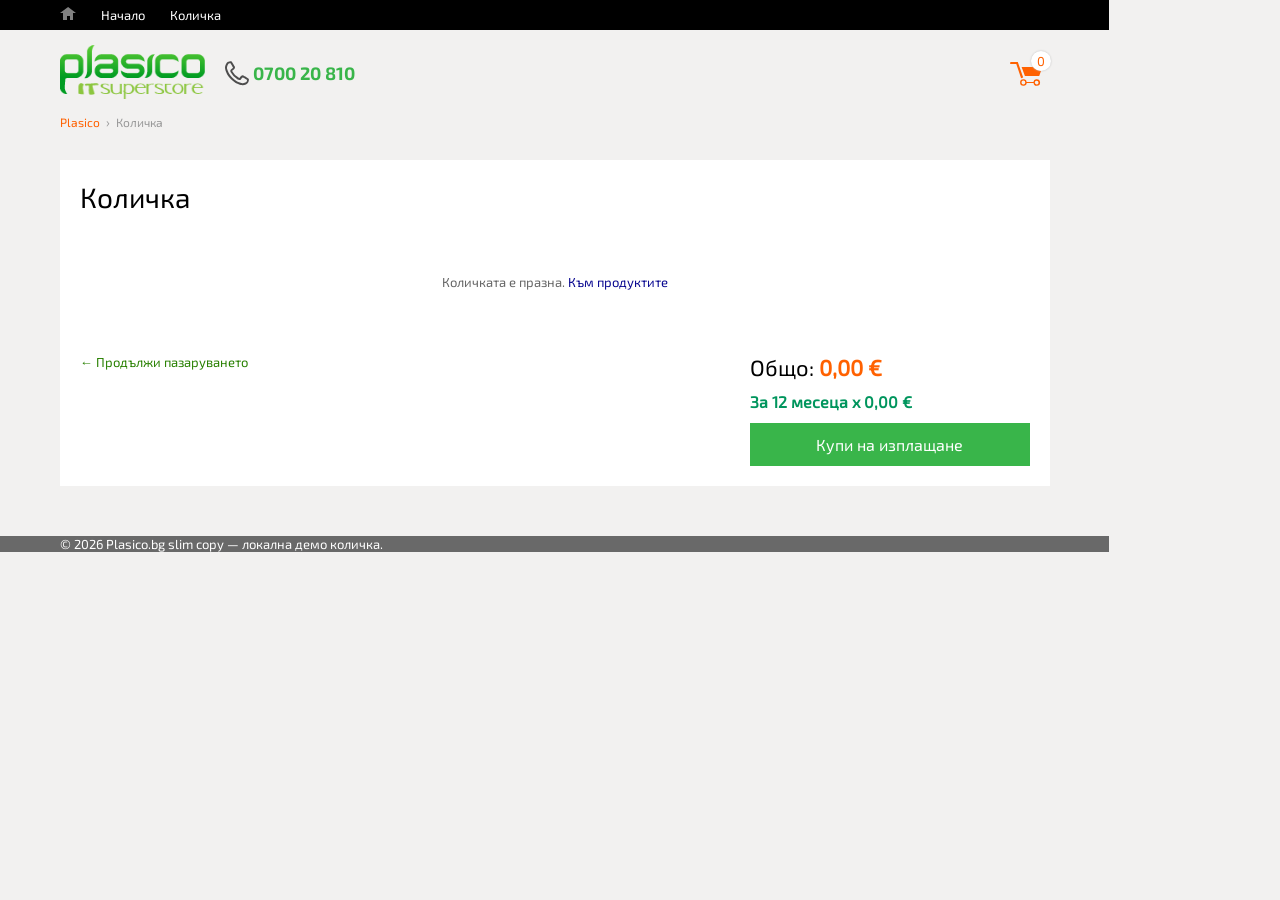
<file: plasico.bg/poruchka.slim-demo.bak.html>
<!DOCTYPE html>
<html lang="bg">
<head>
	<title>Количка • Plasico.bg (slim)</title>
	<meta http-equiv="Content-Type" content="text/html; charset=utf-8" />
	<meta name="viewport" content="width=device-width, initial-scale=1, maximum-scale=1">
	<link rel="stylesheet" type="text/css" href="../static.plasico.bg/plasico170.css" />
	<link rel="stylesheet" type="text/css" href="../static.plasico.bg/css/local-leasing-modal.css" />
	<style>
		.slim-cart { background:#fff; margin:20px 0 40px; padding:20px; box-sizing:border-box; }
		.slim-cart h1 { margin:0 0 20px; font-size:28px; }
		#cart-table { width:100%; border-collapse:collapse; }
		#cart-table th { text-align:left; color:#999; font-weight:normal; font-size:12px; padding:8px 5px; border-bottom:1px solid #e6e6e6; }
		#cart-table td { padding:14px 5px; border-bottom:1px solid #e6e6e6; vertical-align:middle; }
		#cart-table .thumb { width:70px; }
		#cart-table .thumb img { width:64px; height:auto; display:block; }
		#cart-table .title a { color:#000; font-size:16px; text-decoration:none; }
		#cart-table .title a:hover { color:#288000; }
		#cart-table .cat { display:block; font-size:12px; margin-top:5px; color:#666; }
		#cart-table input.qty { width:56px; height:32px; text-align:center; }
		#cart-table .price, #cart-table .line-total { font-family:'exo2b',sans-serif; white-space:nowrap; }
		#cart-table .del { background:transparent; border:0; color:#999; cursor:pointer; font-size:18px; }
		#cart-table .del:hover { color:#c00; }
		.slim-cart-summary { margin-top:24px; display:flex; justify-content:space-between; gap:24px; flex-wrap:wrap; }
		.slim-cart-actions { display:flex; flex-direction:column; gap:12px; min-width:280px; }
		.slim-cart-total { font-size:22px; }
		.slim-cart-total strong { color:#ff6100; }
		.slim-lease-teaser { color:#00955D; font-size:16px; font-weight:700; cursor:pointer; }
		.slim-lease-teaser:hover { text-decoration:underline; }
		.btn-checkout { display:inline-block; background:#39B54A; color:#fff !important; border:0; padding:12px 22px; font-size:16px; cursor:pointer; text-align:center; text-decoration:none; }
		.btn-checkout:hover { background:#2f9a3e; }
		.btn-continue { color:#288000; }
		.empty-cart { padding:40px 0; text-align:center; color:#666; }
	</style>
	<script>
		window.eur_price_render = 0;
		window.eur_price_factoring = 0.51129188119622;
		window.eur_price_sign = 'лв.';
	</script>
	<script src="../static.plasico.bg/js/local-consent-fix.js?v=2"></script>
	<script type="text/javascript" defer src="../static.plasico.bg/plasico165.js"></script>
	<script type="text/javascript" defer src="../static.plasico.bg/js/efd0ab8cb2638f24bfd6f09fa1961145.js"></script>
	<script src="../static.plasico.bg/js/local-cart.js"></script>
</head>
<body id="checkout">
	<header class="cl rel">
		<div class="pw">
			<div id="top-line" class="cl">
				<nav class="fl">
					<ul class="cl">
						<li><a href="index.html"><img src="../static.plasico.bg/images/transp.png" width="16" height="13" class="spr rel home-icon" alt="Начало" /></a></li>
						<li><a href="index.html">Начало</a></li>
						<li><a href="poruchka.html">Количка</a></li>
					</ul>
				</nav>
			</div>
			<div id="head" class="cl">
				<a id="logo" href="index.html" class="fl">
					<img width="174" height="64" src="../static.plasico.bg/images/plasico_logo.png" alt="Plasico.bg" />
				</a>
				<a href="tel:0700 20 810" id="top-phone" class="fl">
					<img src="../static.plasico.bg/images/transp.png" width="33" height="26" class="spr phone-icon fl" alt="Телефон" />
					0700 20 810
				</a>
				<span id="cart" data-url="poruchka.html" class="fr pnt rel">
					<img src="../static.plasico.bg/images/transp.png" width="34" height="24" class="abs spr cart-icon" alt="Количка" />
					<span class="abs dot" id="cart-dot">0</span>
					<span class="abs shadow-hider"></span>
				</span>
			</div>
		</div>
	</header>

	<div id="path" class="cl pw">
		<a href="index.html">Plasico</a>
		&nbsp;&rsaquo;&nbsp;
		<span>Количка</span>
	</div>

	<main class="cl">
		<article class="pw">
			<section class="slim-cart">
				<h1>Количка</h1>
				<table id="cart-table">
					<thead>
						<tr>
							<th></th>
							<th>Продукт</th>
							<th>Цена</th>
							<th>Брой</th>
							<th>Общо</th>
							<th></th>
						</tr>
					</thead>
					<tbody id="cart-body"></tbody>
				</table>
				<div id="cart-empty" class="empty-cart hide">Количката е празна. <a href="index.html">Към продуктите</a></div>
				<div class="slim-cart-summary" id="cart-summary">
					<div>
						<a class="btn-continue" href="index.html">← Продължи пазаруването</a>
					</div>
					<div class="slim-cart-actions">
						<div class="slim-cart-total">Общо: <strong id="cart-total">0,00 €</strong></div>
						<a href="#" class="slim-lease-teaser js-open-leasing" id="cart-lease-teaser">За 12 месеца x 0,00 €</a>
						<button type="button" class="btn-checkout js-open-leasing">Купи на изплащане</button>
					</div>
				</div>
			</section>
		</article>
	</main>

	<footer>
		<div id="copyright">
			<div class="pw cl">
				<span class="fl">&copy; 2026 <a href="index.html" class="plgr">Plasico.bg</a> slim copy — локална демо количка.</span>
			</div>
		</div>
	</footer>

	<script src="../static.plasico.bg/js/local-leasing-modal.js"></script>
	<script>
	(function () {
		var Cart = window.PlasicoCart;
		if (!Cart) return;

		var MULTIPLIER_12 = 1.337;

		function esc(s) {
			return String(s == null ? '' : s)
				.replace(/&/g, '&amp;')
				.replace(/</g, '&lt;')
				.replace(/>/g, '&gt;')
				.replace(/"/g, '&quot;');
		}

		function total(items) {
			return items.reduce(function (sum, p) {
				return sum + (Number(p.price) || 0) * (parseInt(p.qty, 10) || 0);
			}, 0);
		}

		function render() {
			var items = Cart.getItems();
			var body = document.getElementById('cart-body');
			var empty = document.getElementById('cart-empty');
			var summary = document.getElementById('cart-summary');
			var table = document.getElementById('cart-table');

			Cart.updateBadge();

			if (!items.length) {
				body.innerHTML = '';
				empty.classList.remove('hide');
				summary.classList.add('hide');
				if (table) table.classList.add('hide');
				return;
			}

			empty.classList.add('hide');
			summary.classList.remove('hide');
			if (table) table.classList.remove('hide');

			body.innerHTML = items.map(function (p) {
				var href = esc(p.href || '#');
				var img = esc(p.img || '../static.plasico.bg/images/transp.png');
				var line = (Number(p.price) || 0) * (parseInt(p.qty, 10) || 0);
				return (
					'<tr data-id="' + esc(p.id) + '">' +
					'<td class="thumb"><a href="' + href + '"><img src="' + img + '" alt=""></a></td>' +
					'<td class="title"><a href="' + href + '">' + esc(p.title) + '</a>' +
					(p.cat ? '<span class="cat">' + esc(p.cat) + '</span>' : '') + '</td>' +
					'<td class="price">' + Cart.money(p.price) + '</td>' +
					'<td><input class="qty" type="number" min="1" value="' + esc(p.qty) + '" data-id="' + esc(p.id) + '"></td>' +
					'<td class="line-total">' + Cart.money(line) + '</td>' +
					'<td><button type="button" class="del" data-id="' + esc(p.id) + '" aria-label="Премахни">×</button></td>' +
					'</tr>'
				);
			}).join('');

			var t = total(items);
			document.getElementById('cart-total').textContent = Cart.money(t);
			document.getElementById('cart-lease-teaser').textContent =
				'За 12 месеца x ' + Cart.money((t * MULTIPLIER_12) / 12);

			var priceHost = document.getElementById('slim-cart-price-host');
			if (!priceHost) {
				priceHost = document.createElement('div');
				priceHost.id = 'slim-cart-price-host';
				priceHost.className = 'prod-price';
				priceHost.style.display = 'none';
				priceHost.innerHTML = '<span class="price"></span>';
				document.body.appendChild(priceHost);
			}
			var parts = t.toFixed(2).split('.');
			priceHost.querySelector('.price').innerHTML =
				parts[0] + '.<sup class="sup">' + parts[1] + '</sup> <span class="curr">€</span>';

			Array.prototype.forEach.call(body.querySelectorAll('input.qty'), function (input) {
				input.addEventListener('change', function () {
					Cart.setQty(input.getAttribute('data-id'), input.value);
					render();
				});
			});
			Array.prototype.forEach.call(body.querySelectorAll('button.del'), function (btn) {
				btn.addEventListener('click', function () {
					Cart.removeItem(btn.getAttribute('data-id'));
					render();
				});
			});
		}

		document.addEventListener('DOMContentLoaded', render);
		window.addEventListener('plasico-cart-changed', render);
		window.addEventListener('load', function () {
			render();
		});
	})();
	</script>
</body>
</html>
</file>
<file: static.plasico.bg/plasico170.css>
.hov > .menu-0, .menu-0 + .submenu .subtitle, .menu-0 .col, .menu-0 .bnr-7:hover .bnr-title span, #allmenu .menu-0:hover a, #category .menu-0 h2, #category .menu-0 .subtitle, #category .menu-0 .subtitle
a{color:#FF6100 !important}.menu-0
.link{background-color:#FF6100 !important}.hov > .menu-0, .hov > .menu-0 + .submenu, .hov > .menu-0 + .submenu .ad, #home .menu-0:before, #allmenu .menu-0:hover, #category .box.menu-0, #mobilemenu .menu-0, #middlenew #leftbar .menu-0, #middlenew #leftbar .menu-0{border-color:#FF6100 !important}.menu-0 .bnr-flag:before{border-color:rgba(255,97,0, 0.9) !important}.menu-0 .bnr-flag{background-color:rgba(255,97,0, 0.9) !important}.hov > .menu-188, .menu-188 + .submenu .subtitle, .menu-188 .col, .menu-188 .bnr-7:hover .bnr-title span, #allmenu .menu-188:hover a, #category .menu-188 h2, #category .menu-188 .subtitle, #category .menu-188 .subtitle
a{color:#93278F !important}.menu-188
.link{background-color:#93278F !important}.hov > .menu-188, .hov > .menu-188 + .submenu, .hov > .menu-188 + .submenu .ad, #home .menu-188:before, #allmenu .menu-188:hover, #category .box.menu-188, #mobilemenu .menu-188, #middlenew #leftbar .menu-188, #middlenew #leftbar .menu-188{border-color:#93278F !important}.menu-188 .bnr-flag:before{border-color:rgba(147,39,143, 0.9) !important}.menu-188 .bnr-flag{background-color:rgba(147,39,143, 0.9) !important}.hov > .menu-189, .menu-189 + .submenu .subtitle, .menu-189 .col, .menu-189 .bnr-7:hover .bnr-title span, #allmenu .menu-189:hover a, #category .menu-189 h2, #category .menu-189 .subtitle, #category .menu-189 .subtitle
a{color:#7F00FF !important}.menu-189
.link{background-color:#7F00FF !important}.hov > .menu-189, .hov > .menu-189 + .submenu, .hov > .menu-189 + .submenu .ad, #home .menu-189:before, #allmenu .menu-189:hover, #category .box.menu-189, #mobilemenu .menu-189, #middlenew #leftbar .menu-189, #middlenew #leftbar .menu-189{border-color:#7F00FF !important}.menu-189 .bnr-flag:before{border-color:rgba(127,0,255, 0.9) !important}.menu-189 .bnr-flag{background-color:rgba(127,0,255, 0.9) !important}.hov > .menu-75, .menu-75 + .submenu .subtitle, .menu-75 .col, .menu-75 .bnr-7:hover .bnr-title span, #allmenu .menu-75:hover a, #category .menu-75 h2, #category .menu-75 .subtitle, #category .menu-75 .subtitle
a{color:#00A37B !important}.menu-75
.link{background-color:#00A37B !important}.hov > .menu-75, .hov > .menu-75 + .submenu, .hov > .menu-75 + .submenu .ad, #home .menu-75:before, #allmenu .menu-75:hover, #category .box.menu-75, #mobilemenu .menu-75, #middlenew #leftbar .menu-75, #middlenew #leftbar .menu-75{border-color:#00A37B !important}.menu-75 .bnr-flag:before{border-color:rgba(0,163,123, 0.9) !important}.menu-75 .bnr-flag{background-color:rgba(0,163,123, 0.9) !important}.hov > .menu-76, .menu-76 + .submenu .subtitle, .menu-76 .col, .menu-76 .bnr-7:hover .bnr-title span, #allmenu .menu-76:hover a, #category .menu-76 h2, #category .menu-76 .subtitle, #category .menu-76 .subtitle
a{color:#39B54A !important}.menu-76
.link{background-color:#39B54A !important}.hov > .menu-76, .hov > .menu-76 + .submenu, .hov > .menu-76 + .submenu .ad, #home .menu-76:before, #allmenu .menu-76:hover, #category .box.menu-76, #mobilemenu .menu-76, #middlenew #leftbar .menu-76, #middlenew #leftbar .menu-76{border-color:#39B54A !important}.menu-76 .bnr-flag:before{border-color:rgba(57,181,74, 0.9) !important}.menu-76 .bnr-flag{background-color:rgba(57,181,74, 0.9) !important}.hov > .menu-12, .menu-12 + .submenu .subtitle, .menu-12 .col, .menu-12 .bnr-7:hover .bnr-title span, #allmenu .menu-12:hover a, #category .menu-12 h2, #category .menu-12 .subtitle, #category .menu-12 .subtitle
a{color:#00D2FF !important}.menu-12
.link{background-color:#00D2FF !important}.hov > .menu-12, .hov > .menu-12 + .submenu, .hov > .menu-12 + .submenu .ad, #home .menu-12:before, #allmenu .menu-12:hover, #category .box.menu-12, #mobilemenu .menu-12, #middlenew #leftbar .menu-12, #middlenew #leftbar .menu-12{border-color:#00D2FF !important}.menu-12 .bnr-flag:before{border-color:rgba(0,210,255, 0.9) !important}.menu-12 .bnr-flag{background-color:rgba(0,210,255, 0.9) !important}.hov > .menu-113, .menu-113 + .submenu .subtitle, .menu-113 .col, .menu-113 .bnr-7:hover .bnr-title span, #allmenu .menu-113:hover a, #category .menu-113 h2, #category .menu-113 .subtitle, #category .menu-113 .subtitle
a{color:#9FD300 !important}.menu-113
.link{background-color:#9FD300 !important}.hov > .menu-113, .hov > .menu-113 + .submenu, .hov > .menu-113 + .submenu .ad, #home .menu-113:before, #allmenu .menu-113:hover, #category .box.menu-113, #mobilemenu .menu-113, #middlenew #leftbar .menu-113, #middlenew #leftbar .menu-113{border-color:#9FD300 !important}.menu-113 .bnr-flag:before{border-color:rgba(159,211,0, 0.9) !important}.menu-113 .bnr-flag{background-color:rgba(159,211,0, 0.9) !important}.hov > .menu-36, .menu-36 + .submenu .subtitle, .menu-36 .col, .menu-36 .bnr-7:hover .bnr-title span, #allmenu .menu-36:hover a, #category .menu-36 h2, #category .menu-36 .subtitle, #category .menu-36 .subtitle
a{color:#008EFF !important}.menu-36
.link{background-color:#008EFF !important}.hov > .menu-36, .hov > .menu-36 + .submenu, .hov > .menu-36 + .submenu .ad, #home .menu-36:before, #allmenu .menu-36:hover, #category .box.menu-36, #mobilemenu .menu-36, #middlenew #leftbar .menu-36, #middlenew #leftbar .menu-36{border-color:#008EFF !important}.menu-36 .bnr-flag:before{border-color:rgba(0,142,255, 0.9) !important}.menu-36 .bnr-flag{background-color:rgba(0,142,255, 0.9) !important}.hov > .menu-115, .menu-115 + .submenu .subtitle, .menu-115 .col, .menu-115 .bnr-7:hover .bnr-title span, #allmenu .menu-115:hover a, #category .menu-115 h2, #category .menu-115 .subtitle, #category .menu-115 .subtitle
a{color:#ED1E79 !important}.menu-115
.link{background-color:#ED1E79 !important}.hov > .menu-115, .hov > .menu-115 + .submenu, .hov > .menu-115 + .submenu .ad, #home .menu-115:before, #allmenu .menu-115:hover, #category .box.menu-115, #mobilemenu .menu-115, #middlenew #leftbar .menu-115, #middlenew #leftbar .menu-115{border-color:#ED1E79 !important}.menu-115 .bnr-flag:before{border-color:rgba(237,30,121, 0.9) !important}.menu-115 .bnr-flag{background-color:rgba(237,30,121, 0.9) !important}.hov > .menu-112, .menu-112 + .submenu .subtitle, .menu-112 .col, .menu-112 .bnr-7:hover .bnr-title span, #allmenu .menu-112:hover a, #category .menu-112 h2, #category .menu-112 .subtitle, #category .menu-112 .subtitle
a{color:#9FD300 !important}.menu-112
.link{background-color:#9FD300 !important}.hov > .menu-112, .hov > .menu-112 + .submenu, .hov > .menu-112 + .submenu .ad, #home .menu-112:before, #allmenu .menu-112:hover, #category .box.menu-112, #mobilemenu .menu-112, #middlenew #leftbar .menu-112, #middlenew #leftbar .menu-112{border-color:#9FD300 !important}.menu-112 .bnr-flag:before{border-color:rgba(159,211,0, 0.9) !important}.menu-112 .bnr-flag{background-color:rgba(159,211,0, 0.9) !important}.hov > .menu-114, .menu-114 + .submenu .subtitle, .menu-114 .col, .menu-114 .bnr-7:hover .bnr-title span, #allmenu .menu-114:hover a, #category .menu-114 h2, #category .menu-114 .subtitle, #category .menu-114 .subtitle
a{color:#F0454C !important}.menu-114
.link{background-color:#F0454C !important}.hov > .menu-114, .hov > .menu-114 + .submenu, .hov > .menu-114 + .submenu .ad, #home .menu-114:before, #allmenu .menu-114:hover, #category .box.menu-114, #mobilemenu .menu-114, #middlenew #leftbar .menu-114, #middlenew #leftbar .menu-114{border-color:#F0454C !important}.menu-114 .bnr-flag:before{border-color:rgba(240,69,76, 0.9) !important}.menu-114 .bnr-flag{background-color:rgba(240,69,76, 0.9) !important}.hov > .menu-449, .menu-449 + .submenu .subtitle, .menu-449 .col, .menu-449 .bnr-7:hover .bnr-title span, #allmenu .menu-449:hover a, #category .menu-449 h2, #category .menu-449 .subtitle, #category .menu-449 .subtitle
a{color:#141480 !important}.menu-449
.link{background-color:#141480 !important}.hov > .menu-449, .hov > .menu-449 + .submenu, .hov > .menu-449 + .submenu .ad, #home .menu-449:before, #allmenu .menu-449:hover, #category .box.menu-449, #mobilemenu .menu-449, #middlenew #leftbar .menu-449, #middlenew #leftbar .menu-449{border-color:#141480 !important}.menu-449 .bnr-flag:before{border-color:rgba(20,20,128, 0.9) !important}.menu-449 .bnr-flag{background-color:rgba(20,20,128, 0.9) !important}.hov > .menu-450, .menu-450 + .submenu .subtitle, .menu-450 .col, .menu-450 .bnr-7:hover .bnr-title span, #allmenu .menu-450:hover a, #category .menu-450 h2, #category .menu-450 .subtitle, #category .menu-450 .subtitle
a{color:#662D91 !important}.menu-450
.link{background-color:#662D91 !important}.hov > .menu-450, .hov > .menu-450 + .submenu, .hov > .menu-450 + .submenu .ad, #home .menu-450:before, #allmenu .menu-450:hover, #category .box.menu-450, #mobilemenu .menu-450, #middlenew #leftbar .menu-450, #middlenew #leftbar .menu-450{border-color:#662D91 !important}.menu-450 .bnr-flag:before{border-color:rgba(102,45,145, 0.9) !important}.menu-450 .bnr-flag{background-color:rgba(102,45,145, 0.9) !important}.hov > .menu-451, .menu-451 + .submenu .subtitle, .menu-451 .col, .menu-451 .bnr-7:hover .bnr-title span, #allmenu .menu-451:hover a, #category .menu-451 h2, #category .menu-451 .subtitle, #category .menu-451 .subtitle
a{color:#D4145A !important}.menu-451
.link{background-color:#D4145A !important}.hov > .menu-451, .hov > .menu-451 + .submenu, .hov > .menu-451 + .submenu .ad, #home .menu-451:before, #allmenu .menu-451:hover, #category .box.menu-451, #mobilemenu .menu-451, #middlenew #leftbar .menu-451, #middlenew #leftbar .menu-451{border-color:#D4145A !important}.menu-451 .bnr-flag:before{border-color:rgba(212,20,90, 0.9) !important}.menu-451 .bnr-flag{background-color:rgba(212,20,90, 0.9) !important}.hov > .menu-850, .menu-850 + .submenu .subtitle, .menu-850 .col, .menu-850 .bnr-7:hover .bnr-title span, #allmenu .menu-850:hover a, #category .menu-850 h2, #category .menu-850 .subtitle, #category .menu-850 .subtitle
a{color:#C1272D !important}.menu-850
.link{background-color:#C1272D !important}.hov > .menu-850, .hov > .menu-850 + .submenu, .hov > .menu-850 + .submenu .ad, #home .menu-850:before, #allmenu .menu-850:hover, #category .box.menu-850, #mobilemenu .menu-850, #middlenew #leftbar .menu-850, #middlenew #leftbar .menu-850{border-color:#C1272D !important}.menu-850 .bnr-flag:before{border-color:rgba(193,39,45, 0.9) !important}.menu-850 .bnr-flag{background-color:rgba(193,39,45, 0.9) !important}.hov > .menu-969, .menu-969 + .submenu .subtitle, .menu-969 .col, .menu-969 .bnr-7:hover .bnr-title span, #allmenu .menu-969:hover a, #category .menu-969 h2, #category .menu-969 .subtitle, #category .menu-969 .subtitle
a{color:#823E00 !important}.menu-969
.link{background-color:#823E00 !important}.hov > .menu-969, .hov > .menu-969 + .submenu, .hov > .menu-969 + .submenu .ad, #home .menu-969:before, #allmenu .menu-969:hover, #category .box.menu-969, #mobilemenu .menu-969, #middlenew #leftbar .menu-969, #middlenew #leftbar .menu-969{border-color:#823E00 !important}.menu-969 .bnr-flag:before{border-color:rgba(130,62,0, 0.9) !important}.menu-969 .bnr-flag{background-color:rgba(130,62,0, 0.9) !important}.hov > .menu-1145, .menu-1145 + .submenu .subtitle, .menu-1145 .col, .menu-1145 .bnr-7:hover .bnr-title span, #allmenu .menu-1145:hover a, #category .menu-1145 h2, #category .menu-1145 .subtitle, #category .menu-1145 .subtitle
a{color:#3FA9F5 !important}.menu-1145
.link{background-color:#3FA9F5 !important}.hov > .menu-1145, .hov > .menu-1145 + .submenu, .hov > .menu-1145 + .submenu .ad, #home .menu-1145:before, #allmenu .menu-1145:hover, #category .box.menu-1145, #mobilemenu .menu-1145, #middlenew #leftbar .menu-1145, #middlenew #leftbar .menu-1145{border-color:#3FA9F5 !important}.menu-1145 .bnr-flag:before{border-color:rgba(63,169,245, 0.9) !important}.menu-1145 .bnr-flag{background-color:rgba(63,169,245, 0.9) !important}.hov > .menu-1628, .menu-1628 + .submenu .subtitle, .menu-1628 .col, .menu-1628 .bnr-7:hover .bnr-title span, #allmenu .menu-1628:hover a, #category .menu-1628 h2, #category .menu-1628 .subtitle, #category .menu-1628 .subtitle
a{color:#F00 !important}.menu-1628
.link{background-color:#F00 !important}.hov > .menu-1628, .hov > .menu-1628 + .submenu, .hov > .menu-1628 + .submenu .ad, #home .menu-1628:before, #allmenu .menu-1628:hover, #category .box.menu-1628, #mobilemenu .menu-1628, #middlenew #leftbar .menu-1628, #middlenew #leftbar .menu-1628{border-color:#F00 !important}.menu-1628 .bnr-flag:before{border-color:rgba(255,0,0, 0.9) !important}.menu-1628 .bnr-flag{background-color:rgba(255,0,0, 0.9) !important}.hov > .menu-1592, .menu-1592 + .submenu .subtitle, .menu-1592 .col, .menu-1592 .bnr-7:hover .bnr-title span, #allmenu .menu-1592:hover a, #category .menu-1592 h2, #category .menu-1592 .subtitle, #category .menu-1592 .subtitle
a{color:#39B54A !important}.menu-1592
.link{background-color:#39B54A !important}.hov > .menu-1592, .hov > .menu-1592 + .submenu, .hov > .menu-1592 + .submenu .ad, #home .menu-1592:before, #allmenu .menu-1592:hover, #category .box.menu-1592, #mobilemenu .menu-1592, #middlenew #leftbar .menu-1592, #middlenew #leftbar .menu-1592{border-color:#39B54A !important}.menu-1592 .bnr-flag:before{border-color:rgba(57,181,74, 0.9) !important}.menu-1592 .bnr-flag{background-color:rgba(57,181,74, 0.9) !important}.hov > .menu-1604, .menu-1604 + .submenu .subtitle, .menu-1604 .col, .menu-1604 .bnr-7:hover .bnr-title span, #allmenu .menu-1604:hover a, #category .menu-1604 h2, #category .menu-1604 .subtitle, #category .menu-1604 .subtitle
a{color:#9FD300 !important}.menu-1604
.link{background-color:#9FD300 !important}.hov > .menu-1604, .hov > .menu-1604 + .submenu, .hov > .menu-1604 + .submenu .ad, #home .menu-1604:before, #allmenu .menu-1604:hover, #category .box.menu-1604, #mobilemenu .menu-1604, #middlenew #leftbar .menu-1604, #middlenew #leftbar .menu-1604{border-color:#9FD300 !important}.menu-1604 .bnr-flag:before{border-color:rgba(159,211,0, 0.9) !important}.menu-1604 .bnr-flag{background-color:rgba(159,211,0, 0.9) !important}.hov > .menu-1598, .menu-1598 + .submenu .subtitle, .menu-1598 .col, .menu-1598 .bnr-7:hover .bnr-title span, #allmenu .menu-1598:hover a, #category .menu-1598 h2, #category .menu-1598 .subtitle, #category .menu-1598 .subtitle
a{color:#823E00 !important}.menu-1598
.link{background-color:#823E00 !important}.hov > .menu-1598, .hov > .menu-1598 + .submenu, .hov > .menu-1598 + .submenu .ad, #home .menu-1598:before, #allmenu .menu-1598:hover, #category .box.menu-1598, #mobilemenu .menu-1598, #middlenew #leftbar .menu-1598, #middlenew #leftbar .menu-1598{border-color:#823E00 !important}.menu-1598 .bnr-flag:before{border-color:rgba(130,62,0, 0.9) !important}.menu-1598 .bnr-flag{background-color:rgba(130,62,0, 0.9) !important}.hov > .menu-1611, .menu-1611 + .submenu .subtitle, .menu-1611 .col, .menu-1611 .bnr-7:hover .bnr-title span, #allmenu .menu-1611:hover a, #category .menu-1611 h2, #category .menu-1611 .subtitle, #category .menu-1611 .subtitle
a{color:#28323B !important}.menu-1611
.link{background-color:#28323B !important}.hov > .menu-1611, .hov > .menu-1611 + .submenu, .hov > .menu-1611 + .submenu .ad, #home .menu-1611:before, #allmenu .menu-1611:hover, #category .box.menu-1611, #mobilemenu .menu-1611, #middlenew #leftbar .menu-1611, #middlenew #leftbar .menu-1611{border-color:#28323B !important}.menu-1611 .bnr-flag:before{border-color:rgba(40,50,59, 0.9) !important}.menu-1611 .bnr-flag{background-color:rgba(40,50,59, 0.9) !important}.hov > .menu-746, .menu-746 + .submenu .subtitle, .menu-746 .col, .menu-746 .bnr-7:hover .bnr-title span, #allmenu .menu-746:hover a, #category .menu-746 h2, #category .menu-746 .subtitle, #category .menu-746 .subtitle
a{color:#008080 !important}.menu-746
.link{background-color:#008080 !important}.hov > .menu-746, .hov > .menu-746 + .submenu, .hov > .menu-746 + .submenu .ad, #home .menu-746:before, #allmenu .menu-746:hover, #category .box.menu-746, #mobilemenu .menu-746, #middlenew #leftbar .menu-746, #middlenew #leftbar .menu-746{border-color:#008080 !important}.menu-746 .bnr-flag:before{border-color:rgba(0,128,128, 0.9) !important}.menu-746 .bnr-flag{background-color:rgba(0,128,128, 0.9) !important}.hov > .menu-1688, .menu-1688 + .submenu .subtitle, .menu-1688 .col, .menu-1688 .bnr-7:hover .bnr-title span, #allmenu .menu-1688:hover a, #category .menu-1688 h2, #category .menu-1688 .subtitle, #category .menu-1688 .subtitle
a{color:#D4145A !important}.menu-1688
.link{background-color:#D4145A !important}.hov > .menu-1688, .hov > .menu-1688 + .submenu, .hov > .menu-1688 + .submenu .ad, #home .menu-1688:before, #allmenu .menu-1688:hover, #category .box.menu-1688, #mobilemenu .menu-1688, #middlenew #leftbar .menu-1688, #middlenew #leftbar .menu-1688{border-color:#D4145A !important}.menu-1688 .bnr-flag:before{border-color:rgba(212,20,90, 0.9) !important}.menu-1688 .bnr-flag{background-color:rgba(212,20,90, 0.9) !important}@font-face{font-family:'exo2';font-style:normal;font-weight:400;font-display:swap;src:url(fonts/exo2_cyrillic_regular.woff2) format('woff2');unicode-range:U+0301,U+0400-045F,U+0490-0491,U+04B0-04B1,U+2116}@font-face{font-family:'exo2';font-style:normal;font-weight:400;font-display:swap;src:url(fonts/exo2_latin_regular.woff2) format('woff2');unicode-range:U+0000-00FF,U+0131,U+0152-0153,U+02BB-02BC,U+02C6,U+02DA,U+02DC,U+0304,U+0308,U+0329,U+2000-206F,U+2074,U+20AC,U+2122,U+2191,U+2193,U+2212,U+2215,U+FEFF,U+FFFD}@font-face{font-family:'exo2b';font-style:normal;font-weight:700;font-display:swap;src:url(fonts/exo2_cyrillic_bold.woff2) format('woff2');unicode-range:U+0301,U+0400-045F,U+0490-0491,U+04B0-04B1,U+2116}@font-face{font-family:'exo2b';font-style:normal;font-weight:700;font-display:swap;src:url(fonts/exo2_latin_bold.woff2) format('woff2');unicode-range:U+0000-00FF,U+0131,U+0152-0153,U+02BB-02BC,U+02C6,U+02DA,U+02DC,U+0304,U+0308,U+0329,U+2000-206F,U+2074,U+20AC,U+2122,U+2191,U+2193,U+2212,U+2215,U+FEFF,U+FFFD}.fl{float:left}.fr{float:right}.cb{clear:both}.cl:after{content:" ";display:block;clear:both;visibility:hidden;line-height:0;height:0;color:transparent;font-size:0}.l{text-align:left}.r{text-align:right}.c{text-align:center}.nw{white-space:nowrap}.rel{position:relative}.abs{position:absolute}.fix{position:fixed}.bl{display:block}.ibl{display:inline-block}.hide{display:none}.oh{overflow:hidden}.b{font-weight:bold}.notb{font-weight:normal}.pnt{cursor:pointer}.move{cursor:move}.undl{text-decoration:underline}.spr,.sprp:before,.spra::after{background-image:url('images/plasico_sprite9055.svg?ver=6');background-position:0 0;background-repeat:no-repeat}.sprp,.spra{background-color:transparent}.sprp:before,.spra::after{content:'';display:inline-block}.pw{position:relative;margin:0
auto;width:1200px;padding:0;display:block}.mobile{display:none}.plgr{color:#288000}.plgrl{color:#679F08}.plor{color:#FF6100}.error{color:red}.success{color:green}.flb{display:flex}.home-icon{background-position:0 -20px}.home-icon-cur{background-position:0 0}.go{background-position:-57px -113px}.chat-icon{background-position:-70px 0}.fav-icon{background-position:-110px 0}.phone-icon{background-position:-243px -128px}.cart-icon{background-position:-30px -1px}#chat:hover .chat-icon{background-position:-70px -30px}#fav:hover .fav-icon{background-position:-110px -31px}.service-icon{background-position:-70px -60px}.leasing-icon{background-position:-120px -60px}.shipping-icon{background-position:-170px -60px}.return-icon{background-position:-230px -60px}.protection-icon{background-position:-280px -60px}.fb-icon{background-position:-431px 0}.ggl-icon{background-position:-390px 0}.success-tick{background-position:-290px -270px}.help-icon:before{background-position:-150px -1px;width:18px;height:18px;float:left;margin:5px
5px 0 0}.fb-icon-sm:before{background-position:-304px 0;width:20px;height:15px}.ggl-icon-sm:before{background-position:-330px 0;width:20px;height:15px}.sprp.menu-188:before{background-position:0 -283px}.fav:before{float:left;width:16px;height:14px;background-position:-630px -110px;margin:0
3px 0 0}.menu-0:before{background-position:-26px -40px}.menu-188:before{background-position:0 -283px}.hov > .menu-188:before, #allmenu .menu-188:hover:before{background-position:-27px -283px}.menu-189:before{background-position:0 -310px}.hov > .menu-189:before, #allmenu .menu-189:hover:before{background-position:-27px -310px}.menu-75:before{background-position:0 -121px}.hov > .menu-75:before, #allmenu .menu-75:hover:before{background-position:-27px -121px}.menu-76:before{background-position:0 -148px}.hov > .menu-76:before, #allmenu .menu-76:hover:before{background-position:-27px -148px}.menu-12:before{background-position:0 -68px}.hov > .menu-12:before, #allmenu .menu-12:hover:before{background-position:-27px -68px}.menu-113:before{background-position:0 -202px}.hov > .menu-113:before, #allmenu .menu-113:hover:before{background-position:-27px -202px}.menu-36:before{background-position:0 -95px}.hov > .menu-36:before, #allmenu .menu-36:hover:before{background-position:-27px -95px}.menu-115:before{background-position:0 -256px}.hov > .menu-115:before, #allmenu .menu-115:hover:before{background-position:-27px -256px}.menu-112:before{background-position:0 -176px}.hov > .menu-112:before, #allmenu .menu-112:hover:before{background-position:-27px -176px}.menu-114:before{background-position:0 -230px}.hov > .menu-114:before, #allmenu .menu-114:hover:before{background-position:-27px -230px}.menu-451:before{background-position:0 -337px}.hov > .menu-451:before, #allmenu .menu-451:hover:before{background-position:-27px -337px}.menu-449:before{background-position:0 -391px}.hov > .menu-449:before, #allmenu .menu-449:hover:before{background-position:-27px -391px}.menu-450:before{background-position:0 -364px}.hov > .menu-450:before, #allmenu .menu-450:hover:before{background-position:-27px -364px}.menu-850:before{background-position:-54px -391px}.hov > .menu-850:before, #allmenu .menu-850:hover:before{background-position:-81px -391px}.menu-969:before{background-position:-109px -391px}.hov > .menu-969:before, #allmenu .menu-969:hover:before{background-position:-136px -391px}.menu-1592:before{background-position:-162px -391px}.hov > .menu-1592:before, #allmenu .menu-1592:hover:before{background-position:-189px -391px}.menu-1628:before{background-position:0px -419px}.hov > .menu-1628:before, #allmenu .menu-1628:hover:before{background-position:-27px -419px}.menu-1592:before{background-position:0 -148px}.hov > .menu-1592:before, #allmenu .menu-1592:hover:before{background-position:-27px -148px}.menu-1604:before{background-position:0 -202px}.hov > .menu-1604:before, #allmenu .menu-1604:hover:before{background-position:-27px -202px}.menu-1598:before{background-position:-108px -391px}.hov > .menu-1598:before, #allmenu .menu-1598:hover:before{background-position:-135px -391px}.menu-1611:before{background-position:-54px -417px}.hov > .menu-1611:before, #allmenu .menu-1611:hover:before{background-position:-81px -417px}.menu-746:before{background-position:0 -445px}.hov > .menu-746:before, #allmenu .menu-746:hover:before{background-position:-27px -445px}.menu-1688:before{background-position:0 -337px}.hov > .menu-1688:before, #allmenu .menu-1688:hover:before{background-position:-27px -337px}.cimg{display:table-cell;text-align:center;overflow:hidden;white-space:nowrap}.cimg
img{display:inline-block;vertical-align:middle;text-decoration:none}.cimg:before{content:'';display:inline-block;height:100%;vertical-align:middle;width:1px;margin-right:-1px;background:transparent !important}.cimg:hover{text-decoration:none !important}.acc{font-size:14px;line-height:19px}.acc a, .tipster
a{color:#ff6100}.acc
strong{font-weight:bold}.acc
p{padding-bottom:10px}.acc
h2{margin:10px
0;text-transform:uppercase;line-height:24px}.acc
h3{font-size:16px;line-height:22px;padding-bottom:6px}.acc
ul{margin-left:26px;padding-bottom:10px}.acc ul
li{list-style:disc outside}.acc
img{margin:8px;max-width:100%;height:auto}.acc
table{border-collapse:collapse;width:100%}.acc table, .acc table
td{border:1px
solid #eee}.acc table th, .acc table
td{padding:5px}.acc *:last-child{padding-bottom:0;margin-bottom:0}*{margin:0;padding:0;border:0;list-style:outside;list-style:none}table,form,img{margin:0;padding:0;position:relative}img{border:0;vertical-align:bottom}ul{list-style-type:none;text-indent:0;margin:0;padding:0}acronym{border-bottom:1px dotted rgb(168,140,83);cursor:help}hr{margin:0;height:1px;padding:0}h1,h2,h3,h4,h5{font-weight:normal;margin:0}h1{font-size:22px}h2{font-size:20px}h3,.h3{font-size:20px}blockquote{font-style:italic;color:#660;border-radius:4px}em{color:#555}dfn{border-bottom:1px dotted #7b7;cursor:help;color:#555}.frame{display:block;float:left;width:680px;background:none;border:none;padding:6px
0}.frame
iframe{width:680px;height:140px;border:none}iframe{background-color:transparent;border:0
none transparent;padding:0;overflow:hidden}input:not([type=radio]):not([type=checkbox]):not([type=image]):hover,textarea:hover,select:hover,input:not([type=radio]):not([type=checkbox]):not([type=image]):focus,textarea:focus,select:focus{border:1px
solid #ff6100}.ui-timepicker-select{padding:1px}a{text-decoration:none;color:#080790;cursor:pointer}a:hover{text-decoration:underline}th{font-weight:normal;text-align:center}td{padding:3px
4px}hr{border-width:1px 0 1px;border-style:solid;border-color:#ccc #bbb #fff;margin:10px
0}body{margin:0;font-family:'exo2',Tahoma,sans-serif;font-size:13px;background-color:#F2F1F0;font-weight:300}body.ovh{position:fixed;top:0;left:0;right:0;bottom:0}.ajax-loader{background:#FFF;width:64px;height:64px;left:50%;top:50%;margin:-47px;position:fixed;box-shadow:0 1px 7px #888;background:url(images/ajax-loader.gif) center no-repeat #FFF;z-index:10000;padding:15px}label,span.label{font-size:13px;color:#666}label
img{vertical-align:middle}span.label{display:block;width:160px;vertical-align:top;font-size:12px;padding:6px
0}input,button,textarea{font-family:'exo2',sans-serif,sans-serif}input,textarea,select{padding:5px;border:1px
solid #b3b3b3;border-radius:0;box-sizing:border-box}input[type=radio],input[type=checkbox],input[type=image]{padding:0;border:0;vertical-align:top}textarea{font-size:13px;resize:none}button:hover{cursor:pointer}button.clicked{background-image:linear-gradient(#6D9779, #4D7759);box-shadow:0 1px 3px 0 rgba(000,000,000,0.5) inset, 0 0 1px rgba(255,255,255,0.7)}.btn,.grb{display:inline-block;padding:4px
8px;background-color:#eed;color:#000;line-height:16px;white-space:nowrap;background:#5fce35;background:url([data-uri]);background:-moz-linear-gradient(top, #5fce35 0%, #039d23 100%);background:-webkit-gradient(linear, left top, left bottom, color-stop(0%,#5fce35), color-stop(100%,#039d23));background:-webkit-linear-gradient(top, #5fce35 0%,#039d23 100%);background:-o-linear-gradient(top, #5fce35 0%,#039d23 100%);background:-ms-linear-gradient(top, #5fce35 0%,#039d23 100%);background:linear-gradient(to bottom, #5fce35 0%,#039d23 100%);filter:progid:DXImageTransform.Microsoft.gradient( startColorstr='#5fce35', endColorstr='#039d23',GradientType=0 );color:#FFF;text-decoration:none}.btn:hover, #upgrades
.cur{text-decoration:none;background-color:#ffb;cursor:pointer;background:#039d23;background:url([data-uri]);background:-moz-linear-gradient(top, #039d23 0%, #5fce35 100%);background:-webkit-gradient(linear, left top, left bottom, color-stop(0%,#039d23), color-stop(100%,#5fce35));background:-webkit-linear-gradient(top, #039d23 0%,#5fce35 100%);background:-o-linear-gradient(top, #039d23 0%,#5fce35 100%);background:-ms-linear-gradient(top, #039d23 0%,#5fce35 100%);background:linear-gradient(to bottom, #039d23 0%,#5fce35 100%);filter:progid:DXImageTransform.Microsoft.gradient( startColorstr='#039d23', endColorstr='#5fce35',GradientType=0 )}.btn
img{vertical-align:top}.facebook{background:#4267b2;color:#fff}.facebook:hover{background:#365899}.google{background:#fff;color:#757575;border:1px
solid #adb5bd}.google:hover{background:#fff;color:#555;border:1px
solid #6c757d}.facebook{margin-right:5px}.w75p{width:73.333333333%}.w25p{width:24.5%}header:before{content:'';position:absolute;width:100%;top:0;height:30px;background:#000}#top-line{background:#000;position:relative;z-index:99}#top-line
li{margin:0
25px 0 0;float:left;line-height:30px}#top-line li
a{font-size:13px;color:#fff}#top-line li
a.cur{color:#ff6100}#top-line nav
.spr{top:-10px}#top-line .help-icon{color:#fff;line-height:30px;margin-right:20px;cursor:pointer}#user, #user
ul.abs{background:#FF6100;padding:0
10px;font-size:12px}#user
li{margin-right:0}#user li
.b{font-size:12px;font-family:'exo2b',sans-serif;color:#fff;text-transform:uppercase}#user
span{color:#FFC19A}#user
li.rel{min-width:140px}#user
ul.abs{display:none;left:-10px;right:-25px;box-sizing:border-box}#user:hover
ul.abs{display:block}#user ul.abs
li{float:none}#user .fb-icon-sm, #user .ggl-icon-sm{margin-left:3px;position:relative;bottom:-2px;height:26px;cursor:pointer}#logo{width:155px;padding:15px
0}#logo
img{max-width:100%;height:100%}#home
#logo{width:240px;padding:10px
0;text-align:center}#home #logo
img{max-width:80%;height:100%}#home
.navbtn{display:none}#home
h1{text-transform:uppercase;color:#000;font-size:20px}.navbtn{float:left;width:60px;margin:25px
5px 0 20px;background-color:#fff;background-position:-119px -120px;padding:9px;box-sizing:border-box;height:36px;border:1px
solid #ff6100;cursor:pointer}.navbtn:before{background-position:-570px 0;float:right;width:10px;height:6px;margin-top:6px}#search{margin:25px
8px;width:520px}#search
input{height:36px;line-height:32px;padding:0
10px;float:left;width:100%;box-sizing:border-box;font-size:16px;border-color:#b3b3b3}#search input[type=image]{background-color:#39B54A;position:absolute;width:100%;height:100%;width:48px;right:0}#chat,#fav,#top-phone{margin:30px
0 0 15px;color:#808080;width:95px;cursor:pointer;line-height:15px}#top-phone,#menu-phone{white-space:nowrap;font-size:18px;font-family:'exo2b',sans-serif;line-height:26px;color:#39B54A}#chat img, #fav
img{margin:1px
5px 0 0}#fav{position:relative}#fav
img{margin-top:2px}#chat:hover, #fav:hover, #fav
.b{color:#ff6100}#fav
.b{position:absolute;left:5px;top:5px}#cart{margin-top:22px;width:56px;height:39px;margin-right:-9px;position:relative}#cart .cart-icon{margin:10px
0 0 10px}#cart .dot, #fav
.dot{background:#fff;border-radius:10px;line-height:20px;min-width:20px;text-align:center;top:-1px;right:-1px;color:#ff6100;box-shadow:0 0 2px 0 #bbb}#fav
.dot{top:-4px;right:-4px;background:#ff6100;color:#fff}#cart.hp:before{content:'';position:absolute;z-index:0;background:yellow;width:50px;height:50px;margin:-5px 3px;border-radius:25px}#cart.clicked{box-shadow:0 0 5px 0 #888;background:#fff}#cart.clicked:before{display:none}#cart.clicked
.dot{background:yellow;color:red}#cart .shadow-hider{width:56px;height:5px;right:0;bottom:-3px;display:none;z-index:101;background:#fff}#cart.clicked .shadow-hider{display:block}#head.fixed{position:fixed;top:0;z-index:99}#subscribe{width:890px;margin:0
auto}#subscribe .txt
span{font-size:16px;color:#808080;display:block}#subscribe .txt span+span{color:#000;font-size:22px;letter-spacing:-1px;position:relative;top:-2px}#subscribe input[type=text]{height:36px;box-sizing:border-box;width:395px;margin:5px
15px 0}#subscribe
.btn{height:36px;line-height:34px;padding:0
15px;margin-top:5px;font-size:17px;font-family:'exo2b',sans-serif}#subscribe .error, #subscribe
.success{margin-left:300px}#subscribe>.fl{max-width:570px}#why{margin:20px
0 15px}#why
img{margin-bottom:5px}#why span, #why
a{text-align:center;color:#808080;width:25%;border-left:1px solid #E6E6E6;box-sizing:border-box;font-size:16px}#why a:hover{text-decoration:none}#why span:first-child{border:0}#why
b{color:#FF6100;text-transform:uppercase;font-size:15px;font-weight:bold}#sub-footer{background:#fff;box-shadow:0 -2px 2px 0 #e1e1e1}#sub-footer>div{padding:15px
0 12px}#payments{border-bottom:1px solid #C7C7C7}#payments
.cimg{padding:0
10px;max-width:40px}#payments .cimg
img{max-width:100%;height:100%}#payments
.ft{margin-right:20px}footer{margin-top:30px;padding-top:10px;background:#F2F1F0}footer
.ft{text-transform:uppercase;font-size:21px;color:#000}#footer
.fbox{width:740px;margin-top:5px}#footer .fbox+.fbox{width:230px}#footer .fbox
ul{margin-top:2px;overflow:hidden}#footer .fbox
li{margin:5px
0 0}#footer .fbox li a, #footer .clever-hide, #footer
.cbox{color:#6f6f6f;font-size:14px}#footer .fbox:first-child
li{width:20%;margin-right:3%;float:left}#footer .facebook, #footer
.google{width:50px;line-height:42px;height:50px;border-radius:25px;text-align:center;margin:10px
10px 0 0}#copyright{background:#696969;color:#fff}#copyright
a{color:#fff}#partners{padding:20px
0 0}#partners
div{margin:20px
20px 0 0}#partners div:nth-child(2){margin-top:0}#leftmenu{background:#fff;width:240px;box-sizing:border-box;padding:0;box-shadow:0 0 5px 0 #cfcfcf;position:relative;float:left;z-index:5}#leftmenu.hov, #leftmenu.hov
.root{background:#f8f8f8;border-color:#f8f8f8}#leftmenu
.ttl{background:#fff;padding:10px
10px 7px;overflow:hidden}#leftmenu .ttl
span{text-transform:uppercase;font-family:'exo2b',sans-serif;font-size:17px;color:#000}#leftmenu .ttl
a{float:right;font-size:12px;color:#000;margin-top:3px}#leftmenu>ul{margin:0
10px 4px;padding-top:5px;border-top:1px solid #ccc}#leftmenu.hov>ul{margin:0
0 4px;padding:5px
10px 0;border-color:#e6e6e6}#leftmenu
.root{display:block;font-size:15px;color:#000;margin:0
-10px;padding:6px
0 6px 45px;cursor:pointer;position:relative;border:1px
solid #fff;border-left:4px solid #fff;border-right:0}#leftmenu .root:before{position:absolute;width:27px;height:27px;left:10px;top:1px}#leftmenu .hov
.root{background:#fff;border-right:1px solid #FFF !important;z-index:2}#leftmenu .root:hover{text-decoration:none}#leftmenu .root.loading~.submenu{background:#FFF url('images/ajax-loader.gif') no-repeat center}#leftmenu
.submenu{width:961px;box-sizing:border-box;padding:10px
20px;left:239px;top:0;min-height:547px;background:#fff;border-left:1px solid #fff;z-index:1;display:none}#leftmenu .hov
.submenu{display:block}#leftmenu .hov + .submenu
.itbl{display:table}#leftmenu .submenu
.subtitle{font-size:14px;font-family:'exo2b',sans-serif;margin:2px
0 5px;text-transform:uppercase;display:block;overflow:hidden}#leftmenu .submenu>.subtitle{border-bottom:1px solid #e6e6e6;padding:0
0 9px;margin-bottom:10px}#leftmenu .submenu > .subtitle
.all{float:left}#leftmenu .submenu .subtitle .promo, #category .box.sngl
.promo{color:#ff6100 !important;margin:2px
0 0 20px;display:inline-block}#leftmenu .submenu .subtitle
.arr{color:#ccc;font-size:20px;line-height:13px;font-family:'exo2',sans-serif}#leftmenu .submenu
.subbox{width:100%;column-count:5;-webkit-column-count:5}#leftmenu .submenu .subbox li + li .subtitle, #leftmenu .submenu .subbox li.l4+li.l3{margin-top:15px}#leftmenu .submenu .subbox
li{margin-bottom:5px}#leftmenu .submenu .subbox a, #leftmenu .submenu .subbox
span{color:#000}#leftmenu .submenu .subbox
a.all{color:#ff6100}#leftmenu .submenu .subbox
.l3{font-size:14px;margin-bottom:5px}#leftmenu .submenu .subbox
.l4{font-size:13px;padding-left:10px}#leftmenu .submenu-bnrs{margin:10px
0 5px}#leftmenu .menu-0{color:#ff6100}#head>#leftmenu{position:absolute;top:95px;left:-5px;z-index:11}#head > #leftmenu:before, #top-bar #leftmenu:before{content:'';position:absolute;width:0;height:0;border-left:10px solid transparent;border-right:12px solid transparent;border-bottom:12px solid #fff;top:-12px;right:26px;filter:drop-shadow(0 0 3px #ccc);z-index:-1}#top-bar #leftmenu:before{right:76px}#head>#leftmenu:after{content:'';position:absolute;top:-12px;left:0;right:0;height:12px;z-index:0}#go-top{position:fixed;left:30px;bottom:30px;background-position:-729px -319px;width:98px;height:98px;cursor:pointer;z-index:10}#accents{width:952px;height:467px;float:right;overflow:hidden}#accents .panel
img{display:block;object-fit:cover;width:100%;height:auto;aspect-ratio:1/0.475}#accents .slider-nav-left, #accents .slider-nav-right,
#category .slider-nav-left, #category .slider-nav-right,
#list-bnrs .slider-nav-left, #list-bnrs .slider-nav-right{cursor:pointer;z-index:2;top:50%;position:absolute;height:70px;width:40px;margin-top:-35px;background:url('images/transp_black.png');visibility:hidden}#accents .slider-nav-left, #list-bnrs .slider-nav-left, #category .slider-nav-left{left:0}#accents .slider-nav-right, #list-bnrs .slider-nav-right, #category .slider-nav-right{right:0}#accents:hover .slider-nav-left, #accents:hover .slider-nav-right,
#category:hover .slider-nav-left, #category:hover .slider-nav-right,
#list-bnrs:hover .slider-nav-left, #list-bnrs:hover .slider-nav-right{visibility:visible}#accents .slider-nav-left:before, #accents .slider-nav-right:before,
#category .slider-nav-left:before, #category .slider-nav-right:before,
#list-bnrs .slider-nav-left:before, #list-bnrs .slider-nav-right:before{content:'';background-image:url('images/plasico_sprite.svg');display:block;width:19px;height:31px;margin:20px
0}#accents .slider-nav-left:before, #list-bnrs .slider-nav-left:before, #category .slider-nav-left:before{background-position:-490px 0;margin-left:10px}#accents .slider-nav-right:before, #list-bnrs .slider-nav-right:before, #category .slider-nav-right:before{background-position:-520px 0;margin-left:12px}#accents .slider-progress, #list-bnrs .slider-progress{background:#FF6100;height:3px;bottom:0}#list-bnrs{position:relative;padding-bottom:20%;margin-bottom:20px}#list-bnrs
.slider{position:absolute;top:0;left:0;width:100%;height:100%}#list-bnrs
img{height:100%;object-fit:contain}#links{padding:35px
0}#links
.link{float:left;width:294px;margin-right:8px;color:#fff;background:#ff6100;font-size:17px;padding:8px;text-align:center;box-sizing:border-box}#links .link:nth-child(4n){margin-right:0}#links.links-green{margin-top:20px;margin-bottom:20px}#links.links-green
.link{outline:1px
solid #009C22;color:#009C22;background:transparent;margin-top:10px;margin-bottom:10px;padding-top:12px;padding-bottom:12px}#links.links-green .link:hover{outline:0px;color:#FFF;text-decoration:none;background:#5fce35;background:url([data-uri]);background:-moz-linear-gradient(top, #5fce35 0%, #039d23 100%);background:-webkit-gradient(linear, left top, left bottom, color-stop(0%,#5fce35), color-stop(100%,#039d23));background:-webkit-linear-gradient(top, #5fce35 0%,#039d23 100%);background:-o-linear-gradient(top, #5fce35 0%,#039d23 100%);background:-ms-linear-gradient(top, #5fce35 0%,#039d23 100%);background:linear-gradient(to bottom, #5fce35 0%,#039d23 100%);filter:progid:DXImageTransform.Microsoft.gradient( startColorstr='#5fce35', endColorstr='#039d23',GradientType=0 )}#offers{padding:15px
0;overflow:hidden;border-bottom:1px solid #e6e6e6;border-top:1px solid #e6e6e6;margin:15px
0}#offers
.ttl{font-family:'exo2b',sans-serif;display:block;font-size:20px;margin-bottom:10px;text-transform:uppercase}#offers
a{width:30%;padding-right:3.333333%;color:#ff6100;margin:0
0 5px}#cats
article{float:left;width:594px;background:#fff;box-sizing:border-box;margin-bottom:40px;clear:left;border:1px
solid #ccc;border-top:0}#cats article:nth-child(2n){float:right;clear:right}#cats article:before{content:'';display:block;border-top:3px solid #fff}#cats article
.h2{width:40%;box-sizing:border-box;padding:15px;float:left;font-family:'exo2b',sans-serif;word-wrap:break-word;font-size:18px}#cats article .h2, #cats article .h2
a{color:#000;text-transform:uppercase}#cats article
ul{min-height:102px}#cats article
ul{width:60%;padding:15px
0 15px 15px;box-sizing:border-box;border-left:1px solid #E6E6E6}#cats article ul
li{float:left;width:50%;margin-bottom:2px}#cats article ul li
a{color:#4d4d4d}#cats article ul+.col{padding:0
15px;font-size:12px;float:left;clear:left;margin-top:-10px}#cats article
.bnr{float:left;height:259px}#cats article .bnr-l{width:592px;z-index:2}#cats article .bnr-m:hover, #cats article .bnr-s:hover{box-shadow:0 0 10px 0 #aaa;z-index:2}#cats article .bnr-m{width:66.6666666%}#cats article .bnr-s{width:33.3333333%;z-index:1;clear:right}#cats article .bnr:hover .bnr-title{text-decoration:none}#hometext{margin-bottom:40px}#hometext
h2{font-family:'exo2b',sans-serif;font-size:20px;margin-bottom:10px;text-transform:uppercase}#shops{background:#fff;margin-bottom:-20px;padding:30px
0 20px}#shops
h2{text-transform:uppercase;font-size:34px;margin-bottom:10px}#shops
section{width:596px;box-sizing:border-box;float:left}#shops section+section{float:right}#shops
article{box-sizing:border-box;padding:15px
10px 10px 0;border:1px
solid #fff;border-top:1px solid #C7C7C7;border-bottom:1px solid #C7C7C7}#shops article+article{border-color:#fff}#shops article:hover{border-color:#ff6100;padding:15px
10px 10px;margin:0
0 0 -10px}#shops article+article:hover{margin-top:-1px;padding-top:16px}#shops article>.fl{width:188px}#shops
.cimg{width:100%;height:122px;display:block}#shops .cimg
img{max-width:100%;height:100%}#shops .cimg+.sprp{color:#ff6100;display:block;padding:12px
0;font-size:12px;position:relative}#shops .cimg+.sprp:hover{text-decoration:underline}#shops .cimg+.sprp:before{width:16px;height:22px;background-position:-360px 0;float:left;margin:-5px 5px 0 0}#shops h3, #shops
.acc{float:right;width:63%;box-sizing:border-box}#shops h2 + article
.acc{height:115px}#shops
h3{font-size:16px;color:#999;text-transform:uppercase;margin-bottom:5px;padding-left:58px;position:relative}#shops h3
a{color:#999}#shops h3
span{font-family:'exo2b',sans-serif;font-size:21px;line-height:26px;color:#ff6100;display:block}#shops h3:hover
a{color:#ff6100}#shops h3:before{position:absolute;left:0;height:40px;width:44px}#shops .shop h3:before{background-position:-210px 0;top:6px;left:4px}#shops .serv h3:before{background-position:-260px 0;top:3px;left:8px}#shops .acc
.btn{color:#fff;padding:8px
12px;margin-top:5px;display:block;width:80px;visibility:hidden}#shops article:hover
.btn{visibility:visible}#middle main:before, #other .orn:before, #category:before, #sitemap main:before,#category.lr:after{content:'';position:absolute;left:0;right:0;height:60px}#middle main:before, #other .orn:before, #sitemap main:before,#category.lr:after{z-index:0;background:rgb(0,255,255);background:-moz-linear-gradient(left, rgba(0,255,255,1) 0%, rgba(255,255,0,1) 100%);background:-webkit-linear-gradient(left, rgba(0,255,255,1) 0%,rgba(255,255,0,1) 100%);background:linear-gradient(to right, rgba(0,255,255,1) 0%,rgba(255,255,0,1) 100%);filter:progid:DXImageTransform.Microsoft.gradient( startColorstr='#00ffff', endColorstr='#ffff00',GradientType=1 )}#category{position:static}#category:before{background:url(images/texture.png) top left;z-index:1;opacity:0.5}#category
h1{position:relative;z-index:2;height:30px;padding:15px
0;color:#000;font-family:'exo2b',sans-serif;font-size:26px;text-transform:uppercase;margin-bottom:20px}#category
.acc{margin-bottom:20px}#category .bnr, #list
.bnr{float:left;margin-bottom:9px;margin-right:9px;height:260px}#category .bnr .bnr-img, #category .bnr .bnr-img
img{width:100%}#category .bnr-l, #list .bnr-l{width:594px}#category .bnr-m, #list .bnr-m, #list .bnr-s{width:294px}#category:not(.lr) .bnr:nth-child(3n){margin-right:0}#category .w25p
.bnr{float:none;margin:0
0 20px;width:100%;height:auto}#category
.brands{clear:both;padding-top:30px}#category .brands
h2{font-size:24px;text-transform:uppercase}#category .brands
ul{overflow:hidden;margin-top:5px}#category .brands
li{float:left;box-sizing:border-box;width:16.66666667%;height:70px;border:1px
solid #e6e6e6;border-top:0;border-right:0;background:#fff}#category .brands li:nth-child(6n){border-right:1px solid #e6e6e6}#category .brands li:nth-child(-n+6){border-top:1px solid #e6e6e6}#category .brands
a{display:block;text-align:center}#category .brands
.txt{line-height:70px;font-size:18px}#category .brands
.cimg{float:left;width:100%;height:70px}#category .brands .cimg
img{max-width:90%;max-height:90%;width:auto;height:auto}#category .back, #list .back, #full-details .back, #lease
.back{display:none}#category.lr{position:relative}#category.lr:after{top:0}#category.lr
h1{padding:15px}#category.lr .brands
h3{text-transform:uppercase;font-family:'exo2b',sans-serif}#category.lr
.brands{overflow:hidden;padding-bottom:20px}#category.lr .brands
.ov{overflow:auto}#category.lr .brands
li{border:0;width:180px}#category.lr
.banners{margin-top:30px}#category.lr
.box{overflow:hidden}#category.lr .box
.itbl{display:flex;justify-content:left;flex-wrap:wrap}#category.lr .box .itbl
.subbox{display:block;box-sizing:border-box;flex:0 25%;width:auto;flex-grow:0}#category.lr .box
.img{float:left;padding:15px;box-sizing:border-box;width:25%}#category.lr .box .img
img{max-width:100%}#category.lr .box .img+.itbl{float:right;width:72%;clear:right}#category.lr .box .img + .itbl
.subbox{flex:0 33%}#category.lr
.acc{margin-bottom:0}#category.lr .box .prods, #category.lr .box
.brands{overflow:hidden;padding-top:20px;margin-top:20px;border-top:1px solid #e6e6e6}#category.lr .box .prods
.ttl{text-transform:uppercase;font-size:22px;display:block;margin-bottom:10px;color:#000}#category.lr .box .prods .product-box{width:16.66666666666667%;padding:0
10px;margin:0;cursor:pointer;box-sizing:border-box}#category.lr .box .prods .product-box:hover{box-shadow:none}#category.lr .box .prods
.cimg{width:100%;height:85px;margin-bottom:5px;float:none;display:inline-block}#category.lr .box .prods
.icons{display:none}#category.lr .box .prods .product-box
.ttl{font-size:13px;padding-top:0;border:0;margin:0;font-family:'exo2',sans-serif}#category.lr .box .prods
.prices{border-bottom:0;text-align:center;display:block}#category.lr .box .prods .prices
.holder{display:flex;flex-direction:column-reverse;justify-content:center}#category.lr .box .prods
.price{font-size:19px}#category.lr .box .prods .price, #category.lr .box .prods
.oldprice{display:block}#category.lr .prices.with-promocode
.promocode_price{margin:0
0 5px}#category.lr .slider-nav-left, #category .slider-nav-right{z-index:10}#allmenu{background:#fff;box-shadow:0 0 5px 0 #cfcfcf}#allmenu
li{float:left;width:25%;box-sizing:border-box;position:relative;z-index:1;margin:-1px 0 0;border-bottom:1px solid #ccc;border-right:1px solid #ccc;border-top:1px solid transparent;border-left:1px solid transparent}#allmenu li:nth-child(4), #allmenu li:nth-child(8), #allmenu li:nth-child(12){border-right:0}#allmenu li:hover{border:1px
solid #ff6100;z-index:2;background:#fff}#allmenu li:before{position:absolute;width:27px;height:27px;left:10px;top:9px}#allmenu li
a{float:left;box-sizing:border-box;width:100%;line-height:45px;font-size:14px;color:#000;padding:0
10px 0 45px}#allmenu li:hover
a{color:#ff6100;text-decoration:none}#category
.box{background:#fff;border-left:3px solid #ff6100;box-sizing:border-box;padding:20px
15px;margin-top:20px}#category .box
h2{font-size:24px;text-transform:uppercase;color:#ff6100;float:left;line-height:32px}#category .box h2+a.sm{float:left;line-height:23px;margin:5px
0 0 20px;padding-left:20px;border-left:1px solid #e6e6e6;font-size:12px;color:#000}#category .box
.itbl{display:table;clear:both;padding:20px
0 0;width:100%}#category .box
.subtitle{font-size:14px;font-family:'exo2b',sans-serif;margin:2px
0 5px;text-transform:uppercase;display:block}#category .box
.subbox{padding-right:20px;box-sizing:border-box;width:167px;display:inline-table}#category .box .subbox
ul{margin-bottom:15px}#category .box .subbox
li{margin-bottom:5px}#category .box .subbox
a{color:#333}#category .box .subbox
a.all{color:#ff6100}#category .box
.bord{border-bottom:1px solid #e6e6e6;padding:2px
0;margin-bottom:-5px;overflow:hidden}#category .box .bord h2, #category .box .bord
.promo{float:left}#category .box .bord
.promo{margin-top:8px}#category .box .subtitle
span{color:#ccc;font-family:'exo2b',sans-serif;font-weight:normal !important}#category
.box.sngl{border:0;border-top:3px solid #ff6100;padding-top:5px;margin-bottom:35px}#category .box.sngl+#links{padding-top:0}#category .box.sngl
.subbox{width:192px}#category.lr
.subtitle.nocol{color:#000 !important;font-size:18px}#leftbar .menu, #leftbar .menu-flat{background:#fff;border:1px
solid #FF6100;box-sizing:border-box;padding:10px;margin-bottom:30px;box-shadow:0 0 3px 0 #bbb}#leftbar .menu .ttl, #leftbar .menu-flat
.ttl{font-family:'exo2b',sans-serif;font-size:16px;color:#000;text-transform:uppercase;display:block;padding-bottom:8px;border-bottom:1px solid #ccc}#leftbar .menu
li{margin-top:5px}#leftbar .menu-flat
li{margin-top:6px}#leftbar .menu li a, #leftbar .menu-flat li
a{color:#000;font-size:17px;line-height:20px}#leftbar .menu>ul>li>a:before{content:"\2039";font-size:20px}#leftbar .menu>ul>li+li{padding-left:20px}#leftbar .menu > ul > li + li
a{font-size:15px}#leftbar .menu>ul>li+li+li{padding-left:30px;margin-top:4px}#leftbar .menu > ul > li + li + li a, #leftbar .menu > ul > li + li ul li
a{font-size:13px}#leftbar .menu>ul>li>ul{padding-left:10px}#leftbar .menu > ul > li > ul li
a{font-size:15px}#leftbar .menu > ul > li > ul li a:before{content:"\2022";color:#999;font-size:16px}#leftbar .menu li.cur>a{color:#FF6100;padding-left:9px}#leftbar .menu li.cur>a:before{content:''}#leftbar .menu-flat
a.cur{color:#ff6100}#filters{padding:0
10px 5px;border:1px
solid #ededed;box-sizing:border-box}#filters
.ttl{background:#f6f6f6;margin:0
-10px 20px;padding:5px
10px 10px;border-bottom:1px solid #ededed}#filters .ttl>span{color:#FF6100;font-size:21px;font-family:'exo2b',sans-serif;display:block;padding:5px
0;text-transform:uppercase}#filters .ttl>span:before{background-position:-410px -60px;width:24px;height:20px;float:left;margin:3px
5px 0 0}#filters .ttl
div{color:#666;font-size:12px}#filters .ttl div
span{cursor:pointer}#filters .ttl div span:hover{text-decoration:underline}#filters .filter-box{margin-bottom:20px}#filters .filter-box.closed{overflow:hidden}#filters
.head{padding-bottom:5px;margin-bottom:8px;border-bottom:1px solid #FF6100;overflow:hidden}#filters .filter-title{font-family:'exo2b',sans-serif;color:#000;text-transform:uppercase;font-size:15px;float:left;cursor:pointer}#filters .has-value .filter-title{max-width:170px}#filters .filter-title:hover{color:#FF6100}#filters .filter-title::after{background-position:-570px 0;width:10px;height:6px;margin:2px
5px;display:inline-block}#filters .clear-filter{color:#999;font-size:12px;cursor:pointer;float:right;margin-top:3px;display:none}#filters .has-value .clear-filter{display:block}#filters .clear-filter:hover{text-decoration:underline}#filters .expand-filter{display:block;margin:2px
0 0 6px;font-size:13px;color:#FF6100;cursor:pointer}#filters .expand-filter:hover{text-decoration:underline}#filters .filter-box
ul.exp{height:220px;overflow:hidden}#filters .filter-box
li{line-height:22px}#filters .filter-box li
.disabled{text-decoration:line-through;opacity: .5}#filters .filter-box li a, #filters .filter-box li
span{color:#000}#filters .filter-box li .clicked a, #filters .filter-box li .clicked
span{color:#FF6100}#filters .filter-box li input[type=checkbox], #filters .filter-box li input[type=radio]{position:relative;top:2px}#filters
select{width:100%}#filters .slider-holder{margin:15px
0 10px}#filters .slider-holder
input{width:50%;border:0;background:transparent;padding:0;visibility:hidden;font-size:12px;margin-top:5px}#filters .slider-holder
input.fr{text-align:right}#filters .ui-slider{height:5px;border:0;margin:10px
0 5px;overflow:visible;background:#c6c6c6;background:url([data-uri]);background:-moz-linear-gradient(top, #c6c6c6 0%, #e5e5e5 100%);background:-webkit-gradient(linear, left top, left bottom, color-stop(0%,#c6c6c6), color-stop(100%,#e5e5e5));background:-webkit-linear-gradient(top, #c6c6c6 0%,#e5e5e5 100%);background:-o-linear-gradient(top, #c6c6c6 0%,#e5e5e5 100%);background:-ms-linear-gradient(top, #c6c6c6 0%,#e5e5e5 100%);background:linear-gradient(to bottom, #c6c6c6 0%,#e5e5e5 100%);filter:progid:DXImageTransform.Microsoft.gradient( startColorstr='#c6c6c6', endColorstr='#e5e5e5',GradientType=0 )}#filters .ui-slider-handle{position:absolute;width:24px;height:24px;background-color:transparent;top:0;background-image:url(images/plasico_sprite.svg);background-position:-130px -190px;border:0;margin:-8px -10px;z-index:1}#filters .ui-slider-range{background:#81D200;position:absolute;left:0;top:0;height:5px;border:0;z-index:0}#products{background:#fff}#products .ll, #middlenew
.ll{width:20%}#products .lr, #middlenew
.lr{width:78.75%}#products #path:not(.mob), #middlenew #path:not(.mob){margin-bottom:25px}#list
h1{text-transform:uppercase;color:#000;font-size:33px;margin:-5px 0 10px}#list
.cnt{position:absolute;right:0;top:8px}#list
#links{width:100%;padding:0}#list #links
.link{width:230px}#list .bnrs .bnr-xl{margin-right:0;margin-bottom:0;width:100%;height:auto;max-height:250px}#list .acc, #list .bnrs, #list
#links{margin-bottom:20px}#list .views
.spr{float:left;width:32px;height:32px;margin-left:5px;cursor:pointer}#list .views .spr[data-view=sgrid]{background-position:-630px 0}#list .views .spr.clicked[data-view=sgrid]{background-position:-630px -40px}#list .views .spr[data-view=mgrid]{background-position:-670px 0}#list .views .spr.clicked[data-view=mgrid]{background-position:-670px -40px}#list .views .spr[data-view=lgrid]{background-position:-710px 0}#list .views .spr.clicked[data-view=lgrid]{background-position:-710px -40px}#list .views .spr[data-view=line]{background-position:-750px 0}#list .views .spr.clicked[data-view=line]{background-position:-750px -40px}#list .views .spr[data-view=list]{background-position:-790px 0}#list .views .spr.clicked[data-view=list]{background-position:-790px -40px}#list .views + .fr, #list-controls .fl, #list .per-page{line-height:33px;color:#808080;font-size:14px}#list-controls{clear:both}#list-controls .per-page{margin-right:10px}#list-selection{background:#f6f6f6;padding:10px;margin:10px
0}#list-selection
span{float:left;color:#000;margin-right:15px;font-size:14px}#list-selection
span.spra{color:#808080;cursor:pointer}#list-selection span.spra::after{background-position:-290px -133px;width:13px;height:14px;margin:-3px 5px;display:inline-block}#list-selection span.spra:hover{color:#ff6100}#list-selection span.spra:hover::after{background-position:-320px -133px}#list-results{margin-top:20px;position:relative}#list-results .product-box:last-child{border-bottom:0}#list-footer{position:relative;padding-top:15px;border-top:1px solid #ff6100}#list-footer+.acc.body{margin-top:13px;border-top:1px solid #ccc;padding-top:10px}#list .product-box.sgrid{margin-right:5px}#list .product-box.mgrid{margin-right:8.333333333px}#list .product-box.lgrid{margin-right:7.5px}#list .product-box.lgrid:nth-child(3n), #list .product-box.mgrid:nth-child(4n),
#list .product-box.sgrid:nth-child(5n){margin-right:0}#list .product-box.lgrid:nth-child(3n + 1), #list .product-box.mgrid:nth-child(4n + 1),
#list .product-box.sgrid:nth-child(5n+1){clear:left}#list
.nores{font-size:15px;margin-bottom:15px}#refine{display:none;text-transform:uppercase;color:#fff;font-family:'exo2b',sans-serif;font-size:14px;float:left;background:#ff6100;padding:0
10px;line-height:32px}#refine:before{width:24px;height:20px;background-position:-540px -340px;float:left;margin:6px
5px 0 0}#refine::after{content:'';float:right;width:0;height:0;border-style:solid;margin-right:-20px;border-width:16px 0 16px 10px;border-color:transparent transparent transparent #ff6100}.product-box{float:left;box-sizing:border-box;position:relative}.product-box
.cimg{float:left}.product-box .cimg
img{max-width:100%;max-height:100%;width:auto;height:auto}.product-box
.rate{box-sizing:border-box;border-bottom:0;text-align:center}.product-box
.prices{text-align:center;display:block;border-bottom:1px solid #e6e6e6;padding:5px
0}.product-box .prices.with-promocode{display:flex;clear:both;padding-bottom:0;justify-content:center;flex-direction:row !important;align-items:center}.product-box .prices.with-promocode
.promocode_price{margin-left:10px;position:relative;z-index:1}.product-box .prices.with-promocode .promocode_price:before{content:'';width:17px;background:#edc74e;position:absolute;left:-15px;top:0;bottom:0;z-index:-1;clip-path:polygon(0 0, 100% 0%, 100% 100%, 83% 100%)}.product-box .prices.with-promocode
.holder{display:flex;flex-direction:column-reverse}.product-box .prices.with-promocode .holder, .product-box .prices.with-promocode
.promocode_price{flex:1 0 50%;line-height:1}.product-box .prices.with-promocode .holder
.oldprice{margin:0
!important}.prices.with-promocode
.promocode_price{position:relative}.prices.with-promocode .promocode_price:before{content:'';width:17px;background:#edc74e;position:absolute;left:-15px;top:0;bottom:0;z-index:-1;clip-path:polygon(0 0, 100% 0%, 100% 100%, 83% 100%)}.product-box
.ttl{text-align:center;display:block;padding:8px
0;border-bottom:1px solid #999;color:#666}.product-box .ttl:hover{text-decoration:none}.specs-list{padding:12px
0 0 22px}.specs-list
li{font-size:14px;list-style-image:url('images/spec_list.png');margin-bottom:10px;word-break:break-all}.specs-list li
a{color:#ff6100}.product-box .circle, .product-box
.comp{display:none;position:absolute}.product-box
.fav{cursor:pointer}.product-box .fav:hover{text-decoration:underline}.product-box
.comp{right:0;top:0;width:0;height:0;text-align:right;color:#fff;font-size:12px;z-index:3;border-style:solid;border-width:0 63px 63px 0;border-color:transparent #ff6100 transparent transparent;cursor:pointer}.product-box .comp
span{position:relative;top:-15px;right:-16px}.product-box .comp:before{display:block;position:relative;width:20px;height:17px;background-position:-540px -110px;top:17px;left:35px}.product-box.comped:before{content:'';background-image:url('images/plasico_sprite.svg');background-position:-510px -60px;width:33px;height:33px;position:absolute;right:0;top:0;z-index:2}.product-box.comped .comp:before{background-position:-540px -140px}.product-box
.controls{overflow:hidden;margin:0
-20px;background:#f6f6f6;padding:10px
20px;visibility:hidden}.product-box .specs-list+.controls{margin-top:10px}.product-box
.circle{background:rgba(0, 0, 0, 0.7);top:55px;left:50%;margin-left:-65px;width:110px;height:130px;padding:0
10px;border-radius:65px;z-index:1}.product-box .circle .clever-hide{color:#fff;text-align:center;display:block}.product-box .circle .clever-hide:first-child{text-transform:uppercase;font-family:'exo2b',sans-serif;font-size:18px;border-bottom:1px solid #fff;margin:35px
0 5px;padding:5px
0}.product-box .buy-form{float:left}.product-box
.fav{float:right;color:#999;font-size:13px;margin-top:11px}.product-box .mainlink:hover{text-decoration:none}.product-box.sgrid{width:185px;padding:0
10px;margin-bottom:-40px}.product-box.sgrid
.cimg{width:165px;height:135px;padding:5px
0}.product-box.sgrid
.price{font-size:18px}.product-box.sgrid
.ttl{font-size:14px;font-weight:bold;word-wrap:break-word}.product-box.sgrid .specs-list
li{font-size:12px}.product-box.sgrid
.controls{margin:10px
-10px 0;padding:10px;text-align:center}.product-box.sgrid:hover
.circle{display:none}.product-box.sgrid .buy-form{width:100%}.product-box.sgrid .buy-btn, .product-box.sgrid
.fav{display:inline-block;float:none}.product-box.mgrid{width:230px;padding:0
10px;margin-bottom:-40px}.product-box.mgrid
.cimg{width:210px;height:171px;padding:5px
0}.product-box.mgrid
.ttl{font-size:17px;font-family:'exo2b',sans-serif}.product-box.mgrid
.price{font-size:23px}.product-box.mgrid .specs-list
li{font-size:13px}.product-box.mgrid
.controls{margin:10px
-10px 0;padding:10px;text-align:center}.product-box.mgrid
.fav{width:75px;padding-left:20px;box-sizing:border-box;position:relative;margin-top:6px;text-align:left;line-height:14px}.product-box.mgrid .fav:before{float:none;position:absolute;left:-2px;top:6px}.product-box.mgrid
.circle{margin-left:-50px;width:80px;height:100px;border-radius:50px}.product-box.mgrid .circle .clever-hide{color:#fff;text-align:center;display:block;font-size:12px}.product-box.mgrid .circle .clever-hide:first-child{font-size:16px;margin:20px
0 5px}.product-box.lgrid{width:310px;padding:0
20px;margin-bottom:-40px}.product-box.lgrid
.cimg{width:270px;height:220px;padding:5px
0}.product-box.lgrid
.ttl{font-size:18px;font-family:'exo2b',sans-serif}.product-box.line{display:flex;float:none;width:100%;margin:0;padding:15px
15px 15px 0;overflow:hidden;border-bottom:1px solid #999}.product-box.line
.cimg{flex:1 0 22%;align-self:center}.product-box.line .cimg
img{max-width:80%;max-height:80%}.product-box.line .ttl-specs{flex:1 0 45%}.product-box.line
.rate{flex:1 0 20%;align-self:center}.product-box.line .prices.with-promocode{flex-direction:column !important}.product-box.line
.prices{border:0;padding:0}.product-box.line .prices
.price{margin:5px
0 0}.product-box.line
.ttl{width:100%;text-align:left;font-family:'exo2b',sans-serif;font-size:17px;border:0;padding-top:0}.product-box.line .specs-list{border-top:1px solid #E6E6E6;overflow:hidden;padding-left:0;-webkit-columns:100px 2;-moz-columns:100px 2;columns:100px 2}.product-box.line .specs-list
li{font-size:13px;list-style-position:inside}.product-box.line
.controls{flex:1 0 13%;visibility:visible;background:#fff;margin:0;padding:0;align-self:center;white-space:nowrap}.product-box.line .controls
form{width:100%;float:none;margin-bottom:10px}.product-box.line .controls .buy-btn{float:none}.product-box.line .controls
.go{display:block;color:#000}.product-box.line
.fav{display:none}.product-box.line
.gifts{right:10%}.product-box.list{display:flex;float:none;width:100%;margin:0;padding:10px
10px 10px 0;overflow:hidden;border-bottom:1px solid #999}.product-box.line
.cimg{flex:1 0 11%}.product-box.list .cimg
img{max-width:80%;max-height:80%}.product-box.list .ttl-specs{flex:1 0 49%}.product-box.list
.rate{flex:1 0 20%}.product-box.list .prices.with-promocode{flex-direction:column !important}.product-box.list
.prices{border:0;padding:0}.product-box.list
.ttl{text-align:left;font-family:'exo2b',sans-serif;font-size:16px;border-color:#E6E6E6;width:100%;box-sizing:border-box;border:0}.product-box.list .specs-list{display:none}.product-box.list
.controls{flex:1 0 20%;visibility:visible;background:#fff;padding:0;margin:0;align-self:center;white-space:nowrap}.product-box.list .controls
form{float:right;margin:0}.product-box.list .controls .go, .product-box.list .fav, .product-box.list .flags, .product-box.list .rate
.spr{display:none}.product-box.list
.comp{right:40%}.product-box.list.comped:before{right:40%}.product-box.list
.gifts{display:none}#products .np-linking{margin:20px
0}.buy-btn{font-size:15px;padding:5px
10px;line-height:24px}.buy-btn:before{float:left;width:28px;height:21px;background-position:-590px -110px;margin:2px
10px 0 -3px}.grb{float:left;padding:10px;font-size:12px;color:#fff}.grb
input{width:35px;border:0}.grb input:hover, .grb input:focus{border:0
!important}.grb+.buy-btn{font-family:'exo2b',sans-serif;font-size:24px;padding:11px
15px 11px 10px}.grb+.buy-btn:before{background:transparent;height:24px;width:1px;background:#1D9F1D;margin:0
15px 0 -11px}.flags{position:absolute;top:10px;left:0}.flags .flags-row{position:relative;float:left;clear:both;margin-bottom:5px}.flags .flags-color{position:absolute;top:0;left:0;width:100%;height:100%;background:#40D400}.flags .flags-text{display:inline-flex;align-items:center;position:relative;font-size:11px;text-transform:uppercase;padding:2px
5px;color:#fff}.flags .flags-icon{display:block;width:auto;max-width:20px;object-fit:contain;margin-right:5px}.flags .bl-friday .flags-color{background:#000;border-radius:27px}.flags .bl-friday .flags-text{color:#f00;font-size:16px;line-height:54px;padding:0
3px;min-width:54px;font-family:'exo2b',sans-serif;text-align:center;text-transform:none}.icons{display:none;position:absolute;left:0;bottom:0}.icons
img{width:auto;height:auto}.gallery .icons, .product-box.lgrid .icons, .product-box.mgrid
.icons{display:block}.product-box.lgrid
.icons{left:-20px}.product-box.mgrid
.icons{left:-10px}#product_preview,#old_product_preview{background:#fff}#full-details,#full-gallery:not(.gallery-modal){margin:10px
0 0}#full-details{box-sizing:border-box;position:relative}#full-details .prices.with-promocode
.promocode_price{margin-left:15px}.details h1, #upgrades
.ttl.plgr{font-size:24px;line-height:26px;font-family:'exo2b',sans-serif;color:#000}.details
.ctrls{padding:0
0 5px;border-bottom:1px solid #e6e6e6;margin:5px
0;display:block}.details .ctrls span, .details .ctrls
a{float:left;color:#666;font-size:12px;line-height:20px;height:20px;padding:0
10px;border-left:1px solid #e6e6e6}.details .ctrls span:first-child{padding-left:0;border-left:0}.details .ctrls
span.available{height:auto}.details .ctrls .fav:before{margin-top:2px}.details .ctrls .comp:before{content:'';width:11px;height:11px;border:1px
solid #999;float:left;margin:3px
5px 0 0}.details .comped .comp:before{background-image:url('images/plasico_sprite.svg');background-position:-560px -60px}.details .ctrls .print:before{background-position:-720px -110px;width:18px;height:16px}.details .ctrls .available:before{background-position:-659px -149px;width:16px;height:16px;float:left;margin:1px
3px 0 0}.details .ctrls .comp, .details .ctrls .fav, .details.ctrls
.print{cursor:pointer}.details .ctrls .comp:hover, #full-details .ctrls .fav:hover, #full-details .ctrls .print:hover{text-decoration:underline}.details .ctrls
.phone{font-family:'exo2b',sans-serif;font-size:16px;text-transform:uppercase;padding:5px
0;border-left:0}.details .ctrls .phone span, .details .ctrls .phone span
a{color:#679F08;float:none;font-size:15px}.details .ctrls .phone span
a{border:0;padding:0}.details .ctrls .phone + .dial, .details .ctrls .phone+.chat{margin-top:5px;color:#FF6100;font-size:14px}.details .dial:hover, .details .chat:hover{text-decoration:underline;cursor:pointer}.details .prod-price{overflow:hidden;display:block;padding-top:3px}.details
.comm{color:#000;margin:15px
0}.details .comm:hover{text-decoration:underline}.details .comm:before{background-position:-690px -150px;width:16px;height:14px;float:left;margin:1px
5px 0 0}.details
.avail{display:block;padding:5px
0;color:#666;font-size:12px}.details .price-buy-container{display:flex}.details .price-buy-container .price-buy, .details .price-buy-container .comm-lbtn{display:flex;flex-direction:column;flex:0 1 auto}.details .price-buy-container .price-buy{margin-right:10px}#buy-form{margin:5px
0 0;overflow:hidden;display:flex}#buy-form .buy-btn{float:left;width:90px}#buy-form
a{color:#679F08;font-size:17px;margin:2px
0 5px;display:inline-block}#buy-form+.ctrls{padding:10px
0}#buy-form .grb, #buy-form .grb
input{height:26px}#buy-form
.grb{width:70px}#buy-form .grb
input{width:50px}#notify{margin:5px
0 10px;overflow:hidden;padding:5px
0;color:red}#notify
p{margin-bottom:7px}#notify+a{margin-bottom:5px}#notify
input{margin:0
5px 15px 0}#notify
.btn{padding:5px
10px;margin-bottom:15px}#notify .btn.clever-hide{font-size:17px;padding:10px
13px}#load-leasing{display:block;font-size:16px;color:#00955D;padding-top:5px}.prod-form{width:47%;margin:10px
0 15px}.prod-form .spra, .prod-form .spra+span{display:block;font-size:13px;color:#999}.prod-form .spra::after{background-position:-640px -150px;width:14px;height:15px;position:relative;top:2px;margin-left:5px}.prod-form
.ttl{font-family:'exo2b',sans-serif;color:#000;text-transform:uppercase;font-size:16px}.prod-form
button{border:1px
solid #ff6100;background:#fff;padding:5px
10px;font-size:14px;color:#FF6100}.prod-form button:hover{background:#ff6100;color:#fff}#quick{border-right:1px solid #e6e6e6}#quick
input{width:88%;margin:10px
0;border-color:#999}#reserve
label{display:block;margin:10px
0;font-size:15px;cursor:pointer}#reserve label
input{position:relative;top:1px}#reserve label
span{display:inline-block;margin:0
-15px 0 0}#reserve
.navigate{color:#679f08;font-size:13px;margin-left:15px}.details .specs-list{clear:both;border-top:1px solid #e6e6e6}.details .specs-all{color:#ff6100;padding-left:22px;cursor:pointer;font-size:14px}.details
#rate{margin:10px
0 5px;padding:10px
0 0;border-top:1px solid #e6e6e6;clear:both}#full-gallery:not(.gallery-modal){position:relative}#full-gallery:not(.gallery-modal) .big{position:relative;height:500px;min-height:500px}#full-gallery+section{clear:both}#full-gallery~section{padding-left:50px}#product_preview section, #product_preview .add-txt{margin-bottom:40px}#product_preview section > h2, #product_preview section > .h2, #faq .h2,.np-linking>h2,.np-linking>.h2{font-family:'exo2b',sans-serif;font-size:35px;color:#000;text-transform:uppercase;margin-bottom:10px}#product_preview section > h2 a, #product_preview section > .h2
a{color:#000}#product_preview section > h2 span.sm, #product_preview section > .h2
span.sm{display:block;font-size:12px;color:#808080;font-family:'exo2',sans-serif}#product_preview
.bg{position:absolute;left:0;top:0;bottom:0;right:0;z-index:-1;background-position:center;background-size:cover}#comments-facebook{border-top:2px solid #ccc}.promo-valid{display:block;font-style:italic;color:#999;font-size:12px;margin-bottom:10px}.details
.lbtn{padding-top:0;width:100%}.details .lbtn
img{max-width:100%;max-width:240px;height:auto}#quick-view{padding:30px
20px 30px 30px}#quick-view
.flags{left:auto;right:0;top:0}#quick-view .flags
span{float:right}#quick-details{width:320px;padding:0
10px 0 30px;float:right;border-left:1px solid #e6e6e6;height:540px;overflow:auto}#quick-details
#quick{margin:7px
0 5px;border:0;width:100%}#quick-details #quick
input{width:215px;float:left}#quick-details #quick
button{float:right;margin:10px
0;padding:4px
10px 3px}#quick-details .prod-price+.ctrls{border:0}#quick-details #buy-form+.ctrls{padding:5px
0 3px;margin:0
0 3px}#quick-gallery{float:left;position:relative}#quick-gallery
.big{width:500px;height:500px;float:right}#quick-gallery .big
img{max-width:90%;max-height:90%}#quick-gallery
.thumbs{float:left;width:100px;margin:0;padding:0;border:0}#quick-gallery .thumbs
span{display:block;float:none;margin:0
0 10px}#quick-tools{border-top:1px solid #e6e6e6;clear:both;padding-top:10px;margin-right:30px}#quick-tools
.ctrls{width:320px;margin:0
auto;border:0}#quick-tools .ctrls
a{color:#ff6100}.dial-form{position:absolute;left:0;top:0;right:0;bottom:0;background:#fff;padding:15px
20px;display:none;min-height:400px}.dial-form
.ttl{font-family:'exo2b',sans-serif;text-transform:uppercase;color:#333;font-size:24px;line-height:26px;display:block}.dial-form
.subttl{font-size:16px;display:block;color:#333;margin:5px
0}.dial-form
.num{color:#999;display:block;font-size:12px;padding-bottom:10px;border-bottom:1px solid #e6e6e6;margin-bottom:10px}.dial-form .lbl, .dial-form
.tip{display:block;margin:7px
0 5px;color:#666}.dial-form
.tip{font-style:italic;font-size:12px;color:#999;margin:3px
0 5px}.dial-form input, .dial-form
textarea{width:100%;margin-bottom:5px}.dial-form input[name=captcha]{width:125px;margin-right:15px}.dial-form input[name=captcha]+img{margin-top:-3px}.dial-form input[name=captcha]+img+span{color:#ff6100;margin:6px
0 0 10px;cursor:pointer}.dial-form input[name=captcha]+img+span:before{background-position:-290px -230px;width:30px;height:30px;float:left;margin:-6px 0 0 0}.dial-form
.btn{font-family:'exo2b',sans-serif;font-size:22px;padding:10px
15px}.dial-form
.sep{border-bottom:1px solid #e6e6e6;margin-bottom:15px;padding-bottom:10px}.dial-form
.close{position:absolute;right:10px;top:10px;width:13px;height:13px;background-position:-670px -110px;cursor:pointer}.dial-form
.success{text-align:center}.dial-form .success:before{display:block;margin:0
auto 12px;width:46px;height:46px;background-position:-289px -270px}.dial-form .success
p{padding:15px;font-size:18px;margin-bottom:10px;border-top:1px solid #e6e6e6;border-bottom:1px solid #e6e6e6;color:#000}.dial-form .success p+span{font-size:12px;color:#999;display:block}.dial-form .error+p{margin-top:5px}.gallery
.big{position:relative}.gal-prev,.gal-next,.gal-cur{background-color:rgba(0,0,0,.4);position:absolute;z-index:1;color:#fff;display:block}.gal-prev,.gal-next{cursor:pointer;width:24px;height:42px;top:50%;margin-top:-21px;background-image:url('images/plasico_sprite.svg')}.gal-prev{left:0;background-position:-535px -290px}.gal-next{right:0;background-position:-553px -290px}.gal-cur{left:50%;padding:5px
10px;width:60px;margin-left:-30px;box-sizing:border-box;bottom:0;text-align:center}#full-gallery:not(.gallery-modal) .big{cursor:zoom-in;touch-action:none;user-select:none}.gallery
.acc{margin-bottom:10px;text-align:center;font-family:Arial;color:#75818f;font-size:12px}.gallery
.big.hide{display:none !important}.gallery .big
img{max-width:90%;max-height:90%;width:auto;height:auto;pointer-events:none}.gallery .big .icons
img{max-width:100%;max-height:100%}.gallery:not(.gallery-modal) .thumbs{width:100%;border-top:1px solid #e6e6e6;margin:10px
0;padding:10px
0}.gallery:not(.gallery-modal) .thumbs
span{float:left;width:100px;height:77px;margin:10px
26px 10px 0}.gallery:not(.gallery-modal) .thumbs span:nth-child(6n){margin-right:0}.gallery:not(.gallery-modal) .thumbs span
img{max-width:95%;max-height:95%;width:auto;height:auto}.gallery .thumbs
span{border:1px
solid #fff;box-sizing:border-box;cursor:pointer;position:relative}.gallery .thumbs span.vid::after{content:'';background-image:url('images/plasico_sprite.svg');background-position:-370px -200px;position:absolute;top:50%;left:50%;margin:-13.5px -18px;width:36px;height:27px}.gallery .thumbs
.current{border-color:#ff6100}.gallery
.zoomImg{cursor:crosshair}.gallery.gallery-modal{-webkit-touch-callout:none;-webkit-user-select:none;-khtml-user-select:none;-moz-user-select:none;-ms-user-select:none;user-select:none;display:flex;flex-direction:column;max-height:100%;outline:none;height:100%}.gallery.gallery-modal
.big{flex-shrink:1;flex-grow:1;flex-basis:auto;min-width:0;background-repeat:no-repeat}.gallery.gallery-modal
.thumbs{position:relative;flex-shrink:0;flex-grow:0;flex-basis:136px;min-width:0;padding:10px;overflow-y:auto;max-height:100%;scrollbar-width:none;-ms-overflow-style:none}.gallery.gallery-modal .thumbs::-webkit-scrollbar{display:none}.gallery.gallery-modal .thumbs
span{display:block;aspect-ratio:1/1}.gallery.gallery-modal .thumbs span:not(.current){border-color:#d5d5d5}.gallery.gallery-modal .thumbs span:not(:first-child){display:block;margin-top:10px}.gallery.gallery-modal .thumbs span
img{width:100%;height:100%;object-fit:contain}.gallery-zoom-controls{position:absolute;bottom:0;left:156px;width:calc(100% - 156px);display:flex;justify-content:center;background-color:#FFF}.gallery-zoom-controls.gallery-zoom-controls--aligned{left:0;width:100%}.gallery-zoom-controls
span.disabled{cursor:not-allowed;opacity:0.3}.gallery-zoom-controls
span{cursor:pointer;border-radius:50%;border:1px
solid #d5d5d5;width:48px;height:48px;margin:10px
5px;background-size:1000px 300px;line-height:48px;text-align:center;color:#a0a0a0;font-weight:bold;font-size:0}.gallery-zoom-in{background-position:-207px -219px}.gallery-zoom-out{background-position:-169px -219px}.gallery-zoom-revert{background-position:-246px -219px}#full-gallery .thumbs-up,
#full-gallery .thumbs-down{z-index:99;position:absolute;background-color:rgba(0, 0, 0, 0.4);cursor:pointer}#full-gallery .thumbs-up.disabled, #full-gallery .thumbs-down.disabled{opacity:0;visibility:hidden}#full-gallery .thumbs-up::before,
#full-gallery .thumbs-down::before{content:'';position:absolute;top:50%;left:50%;transform:translateX(-50%) rotate(45deg);width:6px;height:6px;border:2px
solid transparent}#spec-bundles{position:relative;box-shadow:0 0 5px 0 #cfcfcf;margin-top:15px}#spec-bundles
.men{background:#f6f6f6;z-index:2;width:860px}#spec-bundles .men
li{float:left;text-transform:uppercase;font-size:14px;padding:0
20px;margin:6px
0;line-height:25px;border-left:1px solid #ccc;cursor:pointer}#spec-bundles .men li:first-child{border-left:0}#spec-bundles .men
li.cur{background:#fff;color:#ff6100;border-top:3px solid #ff6100;padding:6px
20px;margin:-3px 0 0;border-left-color:#fff}#spec-bundles .men li.cur+li{border-left-color:#f6f6f6}#spec-bundles .cat-box{padding:15px
30px;width:800px}#spec-bundles
.prod{border:1px
solid #fff;box-sizing:border-box;padding:5px
10px 15px}#spec-bundles .prod, #spec-bundles .prod
.cimg{width:199px;text-align:center}#spec-bundles .prod
.cimg{height:140px}#spec-bundles .prod .cimg
img{max-width:90%;max-height:90%}#spec-bundles .prod
.lbl{font-size:12px;color:#999;display:block;margin-bottom:5px}#spec-bundles .prod
.price{color:#000;font-size:21px;font-family:'exo2b',sans-serif}#spec-bundles .prod
.ttl{display:block;padding:7px
0;color:#000;font-size:15px;font-family:'exo2b',sans-serif;border-top:1px solid #e6e6e6;word-wrap:break-word}#spec-bundles
.but{display:inline-block;padding:5px
15px;color:#ff6100;font-size:14px;margin-bottom:5px;border:1px
solid #ff6100;cursor:pointer;margin-top:7px}#spec-bundles .but:before{width:13px;height:13px;float:left;margin:2px
5px 0 0;background-position:-670px -190px}#spec-bundles .prod.added
.but{color:#999;background:#f6f6f6;border-color:#999}#spec-bundles .prod.added .but:before{display:none}#spec-bundles
.quick{background:url(images/transp_black.png);padding:5px
10px;position:absolute;top:61px;left:40px;color:#fff;font-size:12px;line-height:18px;display:none}#spec-bundles .prod.added:before{content:'';background-image:url('images/plasico_sprite.svg');background-position:-510px -60px;width:33px;height:33px;position:absolute;right:1px;top:0;z-index:2}#spec-bundles .quick:before{width:17px;height:17px;float:left;margin-right:5px;background-position:-760px -150px}#spec-bundles .slider-nav-left, #spec-bundles .slider-nav-right{top:0;bottom:0;width:30px}#spec-bundles .slider-nav-left:before, #spec-bundles .slider-nav-right:before{content:'';background-image:url('images/plasico_sprite.svg');position:absolute;top:50%;left:50%;width:9px;height:17px;margin:-8.5px -4.5px}#spec-bundles .slider-nav-left:before{background-position:-460px -60px}#spec-bundles .slider-nav-right:before{background-position:-480px -60px}#spec-bundles .slider-nav-left:hover:before{background-position:-460px -80px}#spec-bundles .slider-nav-right:hover:before{background-position:-480px -80px}#spec-bundles
.res{width:290px;position:absolute;right:0;top:0;bottom:0;padding:0
10px;box-sizing:border-box;background:#fff}#spec-bundles .res:before{content:'';position:absolute;bottom:0;left:0;right:0;background:url('images/top_shdw.png');height:10px;z-index:3}#spec-bundles .res
.ttl{font-family:'exo2b',sans-serif;color:#000;font-size:16px;text-transform:uppercase;display:block;line-height:36px;border-bottom:1px solid #ccc}#spec-bundles .res .ttl:before{content:'';position:absolute;bottom:0;top:0;left:0;width:10px;background:url('images/left_shdw.png')}#spec-bundles .res
.scr{overflow:auto;position:absolute;left:0;right:0;top:36px;bottom:0;padding:0
10px}#spec-bundles
.pr{padding:10px
0;border-bottom:1px solid #e6e6e6;font-size:13px;display:block;word-wrap:break-word;position:relative}#spec-bundles
.pr.main{font-size:16px}#spec-bundles .pr
.cimg{width:20%;height:45px}#spec-bundles .pr .cimg+span{width:75%;box-sizing:border-box;padding:0
10px}#spec-bundles .pr .cimg
img{max-width:90%;max-height:90%}#spec-bundles .pr.main
.cimg{width:35%;height:95px}#spec-bundles .pr.main .cimg+span{width:65%}#spec-bundles .pr:before{background-position:-662px -190px;width:30px;height:13px;background-color:#fff;bottom:-7px;position:absolute;left:50%;margin-left:-15px}#spec-bundles .pr
.del{width:5%;float:right;text-align:center}#spec-bundles .pr .del:before{background-position:-290px -133px;width:14px;height:14px;cursor:pointer}#spec-bundles .pr .del:hover:before{background-position:-320px -133px}#spec-bundles
.summ{padding:15px
15px 10px;background:#ffffda;overflow:hidden}#spec-bundles .summ
.fl{width:830px;color:#666}#spec-bundles .summ .fl>span{display:block;font-size:14px;margin-bottom:5px}#spec-bundles .summ
.fr{width:265px}#spec-bundles .summ
.gp{display:block;font-size:14px;color:#000;margin:-5px 0 3px}#spec-bundles .summ
.price{font-size:21px;color:red;font-family:'exo2b',sans-serif}#spec-bundles .summ
.sup{color:red;font-family:'exo2b',sans-serif}#spec-bundles .buy-btn{margin-right:10px;font-size:24px;font-family:'exo2b',sans-serif;padding:5px
15px}#spec-bundles .buy-btn+a{color:#000;font-size:14px;position:relative;top:-2px}.spec-line{padding:0
50px;box-sizing:border-box;border-top:2px solid #ccc}.spec-line
.slider{padding:10px
0}.spec-line
.prod{padding:10px;text-align:center;margin:0
auto;cursor:pointer;border:1px
solid #fff;box-sizing:border-box}.spec-line .prod, .spec-line .prod
.cimg{width:185px}.spec-line .prod .cimg
img{max-width:90%}.spec-line .prod
.cimg{height:145px}.spec-line .prod
.lbl{display:block;margin:5px
0 2px}.spec-line .prod
.price{color:#000;font-size:21px;font-family:'exo2b',sans-serif}.spec-line .prod
.ttl{display:block;padding:7px
0;color:#000;font-size:15px;font-family:'exo2b',sans-serif;border-top:1px solid #e6e6e6;word-wrap:break-word}.spec-line .prod:hover
.ttl{color:#ff6100}.spec-line .prod.added:before{content:'';background-image:url('images/plasico_sprite.svg');background-position:-510px -60px;width:33px;height:33px;position:absolute;right:13px;top:0;z-index:2}.spec-line .slider-nav-left, .spec-line .slider-nav-right{top:0;bottom:0;width:50px}.spec-line .slider-nav-left:before, .spec-line .slider-nav-right:before{content:'';background-image:url('images/plasico_sprite.svg');position:absolute;top:50%;left:50%;width:12px;height:21px;margin:-10.5px -13px;background-color:#f6f6f6;border:7px
solid #f6f6f6;border-top-width:10px;border-bottom-width:10px}.spec-line .slider-nav-left:before{background-position:-549px -200px}.spec-line .slider-nav-right:before{background-position:-570px -200px}.spec-line .slider-nav-left:hover:before{background-position:-549px -230px}.spec-line .slider-nav-right:hover:before{background-position:-570px -230px}#spec-table{border-top:2px solid #ccc;border-bottom:2px solid #ccc}#spec-table tr
td{border-top:1px solid #ccc}#spec-table tr td, #spec-table tr
th{padding:10px;font-size:14px}#spec-table tr:first-child
td{border-top:0}#spec-table tr td:first-child{font-family:'exo2b',sans-serif;color:#000;text-transform:uppercase}#spec-table td > span, #spec-table td>label{clear:both;float:left;margin-bottom:5px;color:#000;width:100%}#spec-table td > label
span{font-family:'exo2b',sans-serif;padding-left:13px;position:relative}#spec-table td > label span:before{font-family:'exo2b',sans-serif;font-size:20px;content:'+';left:0;top:-6px;position:absolute}#spec-table td
label{cursor:pointer}#spec-table td+td{padding-bottom:5px}#spec-table td
input{position:relative;top:2px;margin-right:5px}#spec-table span.spec-help{display:inline-block;background-position:-640px -150px;cursor:pointer;background-image:url('images/plasico_sprite.svg');width:14px;height:15px;margin-left:5px;vertical-align:middle}.video-holder{display:block;position:relative;aspect-ratio:16/9;margin:auto}.video-holder
iframe{margin:0
auto;height:100% !important;display:block}.video-cover,.video-frame{position:absolute;top:0;left:0;width:100%;height:100%}.video-cover{z-index:0;background-size:cover;background-repeat:no-repeat;background-position:center}.video-frame{z-index:1}#video{background:#000;height:480px}#video .video-holder{height:100%}#video .slider-nav-left, #video .slider-nav-right{top:50%;margin-top:-26px;width:52px;height:52px;border-radius:26px;border:1px
solid transparent}#video .slider-nav-left{left:80px}#video .slider-nav-right{right:80px}#video .slider-nav-left:hover, #video .slider-nav-right:hover{background:#fff;border-color:#ff6100}#video .slider-nav-left:before, #video .slider-nav-right:before{content:'';background-image:url('images/plasico_sprite.svg');position:absolute;top:50%;left:50%;width:9px;height:17px;margin:-8.5px -4.5px}#video .slider-nav-left:before{background-position:-460px -60px;margin-left:-6px}#video .slider-nav-right:before{background-position:-480px -60px}#video .slider-nav-left:hover:before{background-position:-460px -80px}#video .slider-nav-right:hover:before{background-position:-480px -80px}#video
.bg{background:#000}.media-bl{position:relative;margin-bottom:40px;visibility:hidden}.media-bl.gal{margin-bottom:0}.media-bl.flexed{display:flex;flex-direction:column-reverse;margin-bottom:0}.media-bl.flexed
.img{flex-shrink:0}.media-bl
h3{font-size:44px;margin-bottom:10px;font-family:'exo2l'}.media-bl h3, .media-bl
.acc{color:#000}.media-bl .wh h3, .media-bl .wh
.acc{color:#fff}.media-bl .cont, .media-bl
.img{width:49%}.media-bl .img
img{max-width:90%}.media-bl
.txt{text-align:left}.media-bl.nogal
.cont{width:100% !important}.media-bl.l .cont, .media-bl.r
.img{float:left}.media-bl.r .cont, .media-bl.l
.img{float:right}.media-bl.l
.img{text-align:right}.media-bl.r
.img{text-align:left}.media-bl
.thumbs{position:relative;padding-top:5px;margin:0;border:0}.media-bl.l
.bg{background-image:url(images/gradient-focus-right.png)}.media-bl.r
.bg{background-image:url(images/gradient-focus-left.png)}.media-bl .gal-prev, .media-bl .gal-next{display:none}#other .media-bl{visibility:visible}#docs{border-top:2px solid #ccc}#docs
.sprp{float:left;padding:10px
3% 10px 42px;width:25%;box-sizing:border-box;position:relative}#docs .sprp:before{width:33px;height:39px;position:absolute;left:0;top:10px;background-position:-440px -200px}#docs .sprp
a{color:#000;display:block;margin-bottom:5px;font-size:18px}#docs .sprp
.info{font-size:12px;color:#999;text-transform:uppercase}#docs .sprp
.ext{position:absolute;text-transform:uppercase;left:0;bottom:18px;font-size:10px;color:#000;width:31px;text-align:center}#upgrades{border-top:1px solid #e6e6e6;padding:20px
0 0;clear:both}#upgrades
.ttl.plgr{display:block;margin-bottom:15px;color:#39B54A;text-transform:uppercase}#upgrades
.box{width:50%;float:left;margin-bottom:15px}#upgrades .box
.ttl{display:block;color:#666;font-size:16px}#upgrades
ul{overflow:hidden}#upgrades
li{float:left}#upgrades li
span{background:#fff;color:#444;font-weight:bold;border:1px
solid #39B54A;margin:5px
10px 5px 0;font-size:14px;box-sizing:border-box;padding:12px
10px}#upgrades li
span.cur{color:#fff;border:0;padding:13px
11px}#sticky-nav{position:absolute;top:0;box-shadow:0 0 3px #cacaca;z-index:1}#sticky-nav.hid{visibility:hidden}#sticky-nav.fix{position:fixed;top:70px !important}#sticky-nav>span{border:1px
solid #fff;box-sizing:border-box;background-color:#fff;display:block;width:38px;height:38px;position:relative;cursor:pointer}#sticky-nav > span
span{box-sizing:border-box;position:absolute;top:-1px;left:100%;background:#fff;line-height:36px;padding:0
10px 0 5px;display:none;border:1px
solid #ff6100;border-left:0;color:#ff6100}#sticky-nav>span:hover{border:1px
solid #ff6100}#sticky-nav > span:hover
span{display:block}#sticky-nav>span:before{content:'';width:30px;top:-1px;height:1px;left:3px;background:#ccc;position:absolute}#sticky-nav>span:hover:before{background:#ff6100}#sticky-nav>span:hover+span:before{background:#fff}#sticky-nav
.price{background-position:-104px -221px}#sticky-nav>span.price:before{display:none}#sticky-nav .price.cur, #sticky-nav .price:hover{background-position:-64px -221px}#sticky-nav
.video{background-position:-101px -262px}#sticky-nav .video.cur, #sticky-nav .video:hover{background-position:-61px -262px}#sticky-nav
.review{background-position:-103px -299px}#sticky-nav .review.cur, #sticky-nav .review:hover{background-position:-63px -299px}#sticky-nav
.specs{background-position:-102px -340px}#sticky-nav .specs.cur, #sticky-nav .specs:hover{background-position:-62px -340px}#sticky-nav
.docs{background-position:-180px -223px}#sticky-nav .docs.cur, #sticky-nav .docs:hover{background-position:-140px -223px}#sticky-nav
.more{background-position:-182px -262px}#sticky-nav .more.cur, #sticky-nav .more:hover{background-position:-142px -262px}#sticky-nav
.faq{background-position:-183px -300px}#sticky-nav .faq.cur, #sticky-nav .faq:hover{background-position:-143px -300px}#sticky-nav
.comm{background-position:-186px -344px}#sticky-nav .comm.cur, #sticky-nav .comm:hover{background-position:-146px -344px}.gifts{position:absolute;right:0;top:0;border:1px
solid #ff6100;background:#fff;width:12%;min-width:75px}.gifts
.tl{display:block;font-size:12px;color:#fff;background:#ff6100;text-align:center;padding:2px
5px;white-space:nowrap;font-family:'exo2',sans-serif;border:0}.gifts .tl
span{font-size:20px;line-height:10px;position:relative;top:1px}.gifts
.gift{width:100%;padding:5px;text-align:center;box-sizing:border-box;text-align:center;display:block}.gifts .gift
img{max-width:100%;display:inline-block}.product-box
.gifts{bottom:0;top:auto;min-width:68px;display:none}#list-results .product-box
.gifts{display:block}.product-box .gifts
.tl{padding:2px
0}.product-box .gifts
img{width:auto;max-height:50px;height:auto}.list .gifts, .line
.gifts{display:none}#rate{overflow:hidden;font-size:12px;color:#666}#rate span, #rate
.rate{float:left}#rate
.rate{margin:-2px 10px 0;cursor:pointer}#rate .rate
.spr{margin-right:5px}.small-star-empty,.small-star-full{width:16px;height:16px;display:inline-block}.small-star-empty{background-position:-730px -150px}.small-star-full{background-position:-710px -150px}#share .fb-like{margin-right:5px}#share .fb-like+div{position:relative;top:4px}.pages > a, .pages
span{font-size:17px;color:#000;display:inline-block;text-align:center}.pages
.cur{min-width:20px;border-radius:50%}.pages .cur:hover{text-decoration:none}.pages
.spr{width:9px;height:17px;padding:0;margin:-3px 0}.pages
.prev{background-position:-460px -60px}.pages .prev:hover{background-position:-460px -80px}.pages
.next{background-position:-480px -60px}.pages .next:hover{background-position:-480px -80px}#top-bar{position:fixed;top:0;left:0;width:100%;background:#f6f6f6;z-index:99;padding:5px
0}#top-bar.hid{visibility:hidden}#top-bar
.flb{align-items:center;justify-content:flex-start;padding:0
15px 0 0}#top-bar
.bl.flb{justify-content:flex-start}#top-bar
.logo{width:110px;margin:0}#top-bar .logo
img{max-width:100%}#top-bar
.navbtn{margin:0
0 0 20px}#top-bar .navbtn+div{float:left;max-width:690px}#top-bar
#leftmenu{position:absolute;left:0;top:50%;margin-top:25px;z-index:10}#top-bar
.cimg{width:65px;background:#fff;margin:0
15px 0 0}#top-bar .cimg
img{max-width:90%;max-height:90%}#top-bar
strong{font-size:17px;line-height:1.2}#top-bar
.prices{color:#808080}#top-bar
.price{font-size:20px}#top-bar
form{margin-left:auto}#top-bar .buy-btn{display:block;font-family:'exo2b',sans-serif;font-size:24px;margin-right:5px}#top-bar form .clever-hide{display:block;margin-top:10px;color:#679F08}#top-bar .buy-btn:before{display:none}#top-bar .clever-hide{color:#000;position:relative;top:-2px}#top-bar
#cart{margin-top:0}#path{padding:0
0 10px;color:#999}#path a, #path
span{font-size:12px}#path
a{color:#FF6100}#path.mob{display:none;margin:0}#colorbox
#auth{padding:50px;width:900px;overflow:hidden}#colorbox
#auth.single{width:400px}#login,#register,#forgot{box-sizing:border-box}#auth input, #auth
textarea{width:100%;box-sizing:border-box;padding:10px;display:block;margin-bottom:15px}#auth input[type=checkbox]{display:initial;width:auto;position:relative;top:3px;margin:0}#login,#forgot{width:38%;padding-right:50px}#register{width:62%;padding-left:50px;border-left:1px solid #E6E6E6}#auth h1, #auth h2, #forgot
h2{font-size:24px;color:#000;text-transform:uppercase;margin-bottom:15px}#auth
.switch{margin-top:10px}#register
label{display:block;clear:both;padding:5px
0}#register
em{margin:10px
0 0 10px;color:#999}#register>div.fl{margin-right:15px}#auth .btn, #discount-comment
.btn{text-transform:uppercase;font-size:17px;line-height:26px}#auth button, #discount-comment
button{font-family:'exo2b',sans-serif}#oauth{padding-top:40px;clear:both;text-align:center;position:relative}main
#oauth{padding-bottom:50px}#oauth:before{content:'';height:1px;position:absolute;left:0;top:53px;width:100%;background:#e6e6e6}#oauth
h2{width:400px;margin:0
auto 10px;clear:both;position:relative;z-index:2;background:#F2F1F0}#colorbox #oauth
h2{background:#fff}#forgot
p{margin-bottom:15px}#auth
.error{color:red;margin-bottom:5px;font-size:14px}#auth .success~p{margin-bottom:5px}#auth .success-tick{margin-bottom:10px}.oauth.sprp{line-height:33px;padding:7px
15px;font-size:18px;display:inline-flex;align-items:center;gap:10px;vertical-align:middle;height:49px;box-sizing:border-box}#checkout
.oauth.sprp{margin-bottom:10px}.oauth.sprp:hover{text-decoration:none}.oauth.sprp:before{display:inline-block;vertical-align:middle;width:32px;height:30px}.facebook:before{background-position:-405px -85px}.google:before{background-position:-458px -5px;width:22px !important;height:22px !important}#auth.single
#forgot{width:100%;padding:0}.prices
.oldprice{text-decoration:line-through;color:#999;font-size:13px}.prices
.price{color:#000;font-size:24px;font-family:'exo2b',sans-serif}.prices .price
.sup{font-size: .7em;position:relative;top: .17em}.prices
.curr{font-size:14px;font-family:'exo2',sans-serif;color:#999}.prod-price{display:block;clear:both}.prod-price
.prices{display:block}.prod-price .prices
.holder{display:flex;flex-direction:column-reverse}.prod-price .prices.with-promocode{min-width:180px}.prod-price
.price{color:red;font-size:32px;font-family:'exo2b',sans-serif;padding-right:10px}.prod-price .price
.curr{color:#000;font-size:22px}.prices.with-promocode{text-align:center}.prices.with-promocode .price-inshop{font-size: .9rem;order:1;color:#000 !important;line-height:1;font-family:'exo2b',sans-serif}.prices.with-promocode
.promocode_price{display:block;background:#edc74e;color:#000;padding:3px
5px 0px;font-size:15px;box-sizing:border-box;text-align:center}.prices.with-promocode .promocode_price
.label{display:block;font-size: .9em;width:100%;white-space:pre-wrap}.prices.with-promocode .promocode_price .label
.code{white-space:pre-wrap;display:inline-block}.prices.with-promocode .promocode_price .label, .prices.with-promocode .promocode_price .price,
.prices.with-promocode .promocode_price
.curr{color:#000 !important;line-height:1;font-family:'exo2b',sans-serif;padding:0}.prices.with-promocode .promocode_price .codeprice, .prices.with-promocode .promocode_price .codeprice .sup,
.prices.with-promocode .promocode_price .codeprice
.curr{font-size: .8em}#search-ajax{top:95px;width:602px;z-index:10;background:#FFF;padding:10px;position:absolute;box-shadow:0 3px 10px 0 #999}#search-ajax.fixed{position:fixed;top:50px;z-index:99}#search-results{max-height:300px;overflow:auto}#search-results
.cimg{width:100px;height:80px}#search-results
li{border-top:1px solid #F2F2F2;padding:10px
0}#search-results li:first-child{border-top:0}#search-results
p{font-size:15px;width:340px;margin-left:15px}#search-results p
span{font-size:12px;display:block;margin-top:5px;color:#999}#search-results p
a{color:#333}#search-results p a b, .product-box .ttl
b{background:yellow;color:red;font-weight:normal}#search-results
.oldprice{display:block;margin-top:5px}#search-menu
li{padding:5px
7px;margin:0
5px 5px 0;border:1px
solid #e6e6e6;cursor:pointer;background:#fff}#search-menu li
span{font-size:11px;color:#CCC}#search-menu
li.click{background:#ff6100;border-color:#ff6100;color:#FFF}#search-order{height:35px;border-bottom:1px solid #e6e6e6}#search-order
li{line-height:32px;color:#000;margin-right:10px;cursor:pointer}#search-order
li.click{border-bottom:3px solid #FF6100;color:#ff6100}#search-ajax
.suggestion{margin:-10px -10px 0 -10px;padding:10px;color:#999;font-size:15px}#search-ajax .suggestion
em{color:#ff6100;cursor:pointer}#list-search{padding:10px
10px 5px;margin-top:10px;background:#ffffda}#list-search
.suggestion{margin:0
0 8px 0;font-size:15px}#list-search .suggestion
em{font-family:'exo2b',sans-serif;color:#679f08;cursor:pointer}#search-ajax .see-all{background:#ff6100;color:#fff;text-align:center;display:block;font-size:18px;padding:10px
0;margin-top:10px}#cart-table th, #cart-table
td{padding:5px}#cart-table th, #cart-head
th{color:#999;font-weight:normal;font-size:12px}#cart-table input[type=text]{width:93px}#cart-table
td{border-bottom:1px solid #e6e6e6}#cart-table td:first-child{width:10%}#cart-table
a{color:#000;font-size:16px;display:block}#cart-table
.del{background-position:-320px -160px;width:17px;height:17px;display:inline-block}#cart-table .del:hover{background-position:-320px -190px}#cart-table
.cat{display:block;font-size:12px;margin-top:5px;color:#666}#cart-table
.cat.red{color:red}#cart-table
.addon{display:block;font-size:13px;color:#000;margin-top:3px}#cart-table
.subtotal{color:#000;font-family:'exo2b',sans-serif;font-size:20px;letter-spacing:-1px}#cart-table .totals
td{padding:15px
5px;font-size:16px}#cart-table .totals.grand
td{font-size:21px;background:#ffffc8}#cart-table .totals.grand td + td
span{color:red;font-family:'exo2b',sans-serif;font-size:28px}#cart-table th, #cart-table .totals.grand
td{border-bottom:2px solid #b3b3b3}#cart-ajax{background:#fff;width:500px;right:-9px;position:absolute;top:94px;z-index:100;box-shadow:0 0 5px 0 #888;display:none;padding:10px
0 0}#cart-ajax
table{padding:0
10px;width:100%;box-sizing:border-box;table-layout:fixed}#cart-head
th{font-size:12px}#cart-head th:first-child{width:70%}#cart-head th:first-child+th{width:25%;text-align:right}#cart-ajax #cart-table td:first-child{width:25%}#cart-ajax #cart-table td:first-child+td{width:50%}#cart-ajax #cart-table td:first-child+td+td{width:10%}#cart-ajax #cart-table td:first-child+td+td+td{width:25%}#cart-ajax td, #cart-ajax
th{padding:7px
0}#cart-ajax
td{border-bottom:1px solid #e6e6e6}#cart-ajax
th{border-bottom:1px solid #b3b3b3;padding-bottom:5px}#cart-ajax #cart-table
img{max-width:85%}#cart-ajax .totals.grand
td{background:#fff;border:0;padding:10px
0 5px}#cart-ajax .totals.grand td:first-child{text-align:left}#cart-ajax
.scroller{max-height:255px;overflow:auto}#cart-ajax
.jspVerticalBar{right:10px}#cart-ajax
.finish{background:#ffffda;margin-top:5px;padding:20px
0;text-align:center}#cart-ajax .finish
.btn{font-family:'exo2b',sans-serif;font-size:17px;text-transform:uppercase;padding:10px
20px}#checkout{width:86.6666%;margin-bottom:40px;position:relative}#checkout
label{cursor:pointer}#checkout
.error{margin-bottom:5px}#checkout-steps{width:11.6666%;position:absolute;left:0;top:0;bottom:118px;background:#fff;overflow:hidden}#checkout-steps
a{padding:25px
0;font-size:13px;line-height:14px;color:#666;display:block;text-align:center}#checkout-steps a:hover{text-decoration:none}#checkout-steps a:first-child{margin-top:0}#checkout-steps span, #checkout-steps
img{display:block;margin:0
auto}#checkout-steps
.circle{width:33px;line-height:32px;padding-bottom:1px;border-radius:17px;text-align:center;font-size:15px;margin:0
auto 10px;border:1px
solid #ff6100;color:#000}#checkout-steps .clicked
.circle{background:#ff6100;color:#fff}#checkout-steps .arr-down{background-position:-600px -203px}#checkout-steps
.cart{background-position:-640px -250px;margin-bottom:10px}#checkout-steps .clicked
.cart{background-position:-640px -210px}#checkout-steps
.shipment{background-position:-690px -250px;margin-bottom:10px}#checkout-steps .clicked
.shipment{background-position:-690px -210px}#checkout-steps
.confirm{background-position:-730px -250px;margin-bottom:10px}#checkout-steps .clicked
.confirm{background-position:-730px -210px}#checkout
h2{font-family:'exo2b',sans-serif;font-size:32px;text-transform:uppercase;margin:50px
0 5px}#checkout #checkout-cart{margin-top:0}#checkout
.bgff{background:#fff;padding:20px;position:relative}#checkout #cart-table{padding-top:10px;width:100%}#checkout #cart-table
th{font-size:14px;color:#666;padding:5px
0 7px;border-color:#000}#checkout #cart-table th:first-child{width:65%}#checkout #cart-table th:first-child~th{width:12%}#checkout #cart-table
.img{width:100px}#checkout #cart-table
.quan{font-size:17px}#checkout #cart-table
td{background:#fff;padding:10px}#checkout #cart-table
a{font-family:'exo2b',sans-serif;font-size:17px}#checkout #cart-table .price, #checkout #cart-table
.oldprice{display:block}#checkout #cart-table
.oldprice{color:#999;text-decoration:line-through;margin-bottom:3px;font-size:13px}#checkout #cart-table
.price{font-size:15px}#checkout #cart-table .grand
td{border:0}#checkout #cart-table
img{max-width:90%}#checkout #cart-table
.subtotal{font-size:22px}#checkout #cart-table tbody tr:last-child
td{border-bottom:2px solid #000}#checkout #cart-table .totals
td{text-transform:uppercase;font-size:16px;background:transparent;border:0;padding:10px
0}#checkout #cart-table .totals td:first-child{padding-right:60px}#checkout #cart-table .totals td:first-child+td{font-size:13px}#checkout #cart-table .grand td:first-child{font-family:'exo2b',sans-serif}#checkout #cart-table .dec, #checkout #cart-table
.inc{display:inline-block;width:16px;height:16px;margin:0
5px;position:relative;top:2px}#checkout #cart-table
.del{position:relative;top:1px}#checkout #cart-table
.reload{background-position:-410px -270px;margin-left:5px;position:relative;top:6px}#checkout #cart-table
.dec{background-position:-351px -271px}#checkout #cart-table
.inc{background-position:-381px -271px}#checkout #cart-table .dec:hover{background-position:-351px -301px}#checkout #cart-table .inc:hover{background-position:-381px -301px}#checkout #cart-table #code
p{max-width:200px;text-transform:none;white-space:normal;text-align:left;font-size:12px;margin-bottom:5px}#checkout-cart+.bgff{padding:0
20px}#checkout-cart+.bgff:before{content:'';position:absolute;bottom:0;height:56px;left:0;right:0;background:#ffffda}#checkout-cart+.bgff+.but{margin-top:10px}#checkout
.but{display:inline-block;padding:7px
10px 5px;border:1px
solid #ff6100;color:#ff6100;background:#fff;text-transform:uppercase;font-size:14px;margin-top:10px}#checkout .but:before{content:'\2039';font-family:Verdana;font-size:16px;color:#b8b8b8;float:left;margin:-2px 5px 0 0}#checkout .next-ship{float:right;font-size:18px;color:red;margin-top:10px}#checkout-type.bgff{padding-bottom:0}#checkout-type
.cl{border-bottom:1px solid #e6e6e6;padding-bottom:15px}#checkout-type
input{position:relative;top:2px;margin-right:3px}#checkout-type
label{float:left;font-family:'exo2b',sans-serif;font-size:18px;color:#000;margin-right:25px}#checkout-type label
span{font-family:'exo2',sans-serif;color:#999;font-size:15px}#checkout-register .address-new+.address-new{margin-top:20px;display:inline-flex;flex-wrap:wrap}#checkout-addresses{margin-top:20px}#checkout-addresses
h3{text-transform:uppercase;font-size:20px;padding:20px
0;border-top:1px solid #e6e6e6}input[name=logged_in] + #checkout-addresses, input[name=logged_in] + #checkout-addresses
h3{margin-top:0;border-top:0;padding-top:0}#checkout-person{margin-top:20px}#checkout-person.mt10{margin-top:10px}#checkout-person
label{margin-right:15px;font-size:14px;text-transform:uppercase;color:#000}#checkout-person
input{position:relative;top:3px}#checkout-firms .address-new, #checkout-firms .address-firm:first-child{margin-top:20px}.checkout-payments
.box{width:100%}.checkout-payments
.box.hw{width:48%}.checkout-payments .box
ul{background:#fff}.checkout-payments .box li
label{display:block;padding:10px;font-size:15px;border:1px
solid #fff;position:relative;margin:0}.checkout-payments .box li
label.nobb{border-bottom-width:0}.checkout-payments .box li label
input{position:relative;top:3px}.checkout-payments .box li
label.clicked{border-color:#ff6100;z-index:2}.checkout-payments .box li label
img{margin:0
5px}.checkout-payments .box li label span+span{float:right;font-size:16px;margin-top:7px;max-width:60%}.checkout-payments .box li label:before{content:'';position:absolute;left:10px;right:10px;top:-2px;height:1px;background:#ccc}.checkout-payments .box li:first-child label:before, .checkout-payments .box li label.clicked:before{display:none}.checkout-payments .box.fr li
label{padding:24px
10px}.checkout-payments .box li
label{position:relative}.checkout-payments .box li label
.recc{position:absolute;margin:0;left:0;bottom:0;padding:2px
4px;font-size:10px;color:#fff;text-transform:uppercase;font-style:normal;background:#ff6100}.checkout-payments .box .ship-to:before{content:'';position:absolute;top:0;left:10px;right:10px;height:1px;background:#ccc}.checkout-payments .box .ship-to{border:1px
solid #ff6100;position:relative;z-index:2;border-top-width:0}.checkout-payments .box .ship-to label:before{display:none}.checkout-payments .box .ship-to .methods
label{font-size:14px;border:0;margin:0;padding:10px
10px 5px}.checkout-payments .box .ship-to .methods
label.clicked{color:#44282A}.checkout-payments .box .ship-to .methods label
input{margin-right:3px}.checkout-payments .box .ship-to .inputs
label{width:auto;padding:6px
0;font-size:12px;color:#666;margin:0
!important;border:0}.checkout-payments .box .ship-to .inputs
label.error{color:red}.checkout-payments .box .ship-to .cl+.cl{padding:0
10px 10px}.checkout-payments .box .ship-to .cl + .cl input, .checkout-payments .box .ship-to .cl + .cl
textarea{margin:0}#checkout
label.clicked{color:#ff6100}#checkout .checkout-finish{font-family:'exo2b',sans-serif;font-size:26px;text-transform:uppercase;padding:15px
50px;float:right;margin:15px
0}#checkout-summary{background:#ffffda;padding:25px
40px}#checkout-summary
table{width:49%}.sale-preview
td{padding:25px
0 0}.sale-preview  tr:first-child
td{padding-top:0}.sale-preview
.lab{display:block;color:#000;font-family:'exo2b',sans-serif;border-bottom:1px solid #b3b3b3;font-size:16px;margin:0
0 5px 0;text-transform:uppercase;padding-bottom:5px;overflow:hidden}.sale-preview .lab
a{font-family:'exo2',sans-serif;font-size:12px;float:right;color:#ff6100;text-transform:none;margin-top:5px}.summary
th{border-bottom:2px solid #000;color:#666;padding:4px
0 5px}.summary tbody, .summary
tfoot{background:#fff}.summary
td{border-bottom:1px solid #b3b3b3;color:#000;font-size:15px;padding:5px}.summary
td.img{width:18%}.summary td
.cimg{width:100%;height:90px;float:left}.summary td
b{color:red;font-family:'exo2b',sans-serif;font-size:15px}.summary td b
span{font-family:Verdana}.summary td
a{color:#000}.summary
td.r{font-size:13px}.summary td
.price{font-family:'exo2b',sans-serif;font-size:17px;color:#000}.summary tfoot
td{font-size:13px;padding:10px
5px}.summary tfoot .grand
td{font-size:21px;text-transform:uppercase;background:#ffffda;border:0;border-top:2px solid #000}.summary tfoot .grand td+td{font-size:14px;white-space:nowrap}.summary tfoot .grand
.price{color:red;font-size:28px}.summary
.addon{display:block;margin:2px
0;font-size:12px;color:#666}#checkout-login
.error{margin:-5px 0 10px}#checkout-login
.btn{font-size:20px;font-family:'exo2b',sans-serif;padding:10px
20px}#checkout-login
.cbox.forg{float:right;margin-top:11px;color:#ff6100}#checkout-login .address-new + .address-new, #checkout-fast .address-new + .address-new, #checkout-reserve .address-new+.address-new{margin-top:20px}.select2-selection__rendered{line-height:32px !important}.select2-container .select2-selection--single{height:34px !important}.select2-selection__arrow{height:33px !important}[class^='select2']{border-radius:0 !important}.locator{overflow:hidden}.locator
select{height:32px;width:100%}.locator select[disabled]{background:#eee}.locator .office-selector{display:flex;flex-direction:column}.locator .office-selector
label{display:block;margin-bottom:5px}.address-new{width:49%}.address-new
label{display:block;margin-bottom:5px;color:#000}.address-new input[type=text], .address-new input[type=password], .address-new textarea, .address-new
select{padding:8px
5px;width:100%;margin-bottom:10px}.address-new .error, .address-new .required, .checkout-payments
.required{color:red;border-color:red}.address-new .checkout-payments{margin-bottom:10px}.address-firm{overflow:hidden}.address-firm
li{position:relative;overflow:hidden;border-bottom:1px solid #e6e6e6;padding:6px
0 6px 16px}.address-firm li
label{color:#666 !important}.address-firm li
.name{font-family:'exo2b',sans-serif;color:#000;text-transform:uppercase;font-size:15px}.address-firm li input[type=radio]{position:absolute;top:9px;left:0}.address-firm li
.abs{right:0;top:50%;margin-top:-8.5px}.address-firm li
.delete{background-image:url('images/plasico_sprite.svg');width:17px;height:17px;float:right;margin-left:10px;background-position:-320px -160px}.address-firm li .delete:hover{background-position:-320px -190px}.address-firm .error, .address-firm
.warning{margin:0}.address-firm
ul{padding:0;margin-bottom:10px}.address-firm
.default{display:block}.address-firm
span.default{color:green}.address-firm a, .address-firm-ajax
.back{color:#ff6100}.address-firm .js-courier-title
.error{color:#ff6100}.address-firm .ajax-result, form.profile .ajax-result{margin:0}.address-firm ul+.sprp:before{background-position:-381px -301px;width:16px;height:16px;float:left;margin:0
3px 0 0}.address-firm-ajax
.btn{font-family:'exo2b',sans-serif;font-size:17px;text-transform:uppercase;padding:10px
20px;margin-right:10px}.address-firm-ajax
.error{margin:0
0 5px}#checkout-firms
.error{margin:15px
0 -15px}#autocomplete{background:#FFF;border:1px
solid #e6e6e6;position:absolute;z-index:10;max-height:200px;overflow:auto}#autocomplete
li{padding:5px;font-size:12px;cursor:pointer}#autocomplete li:hover{background:yellow}.bnr{position:relative}.bnr .bnr-title{color:#000}.bnr .bnr-img{overflow:hidden}.bnr .bnr-img
.cimg{float:left;width:100%}.bnr .bnr-img
img{width:100%;height:auto}.bnr .bnr-flag{position:absolute;bottom:30px;left:0;z-index:2;padding:8px
10px 6px 15px;box-sizing:border-box;font-size:12px;background:rgba(0, 0, 0, 0.5);max-width:80%;min-height:46px}.bnr .bnr-flag:before{content:'';position:absolute;right:-15px;width:0;height:0;border-top-width:23px;border-bottom-width:23px;border-style:solid;border-color:rgba(0, 0, 0, 0.5);border-right:12px solid transparent !important;top:0}.bnr .bnr-flag[lines="3"]:before{border-top-width:31px;border-bottom-width:31px}.bnr .bnr-flag[lines="4"]:before{border-top-width:39px;border-bottom-width:39px}.bnr .bnr-flag[lines="5"]:before{border-top-width:47px;border-bottom-width:47px}.bnr .bnr-flag .bnr-title{color:#fff;line-height:16px}.bnr .bnr-title
span{display:block;font-family:'exo2b',sans-serif}.bnr .bnr-flag .bnr-title
span{font-size:15px;text-transform:uppercase}.bnr-3{float:left;display:table;border:1px
solid #fff;box-sizing:border-box;width:225px;height:70px;margin-right:40px;margin-bottom:20px}.bnr-3 .bnr-img{display:table-cell;vertical-align:middle;width:45%}.bnr-3 .bnr-img
.cimg{width:auto}.bnr-3 .bnr-img .cimg
img{max-width:55%}.bnr-3 .bnr-title{width:55%;color:#000;font-size:14px;padding:10px
0 10px 15px;box-sizing:border-box;line-height:16px;text-transform:uppercase;display:table-cell;vertical-align:middle}.bnr-3 .bnr-title
span{font-family:'exo2',sans-serif}.bnr-3 .bnr-title:hover{text-decoration:none}.bnr-l>.bnr-title,.bnr-m>.bnr-title,.bnr-s>.bnr-title{position:absolute;bottom:15px;left:15px;z-index:3}.bnr-l>.bnr-title{font-size:16px}.bnr-l > .bnr-title span, .bnr-m > .bnr-title span, .bnr-s > .bnr-title
span{font-size:24px;text-transform:uppercase}.bnr-s > .bnr-title
span{font-size:21px}.bnr-s>.bnr-title{text-align:center;color:#808080;font-size:12px;position:absolute;color:#000;bottom:20px;width:100%;left:0;z-index:2}.bnr-s > .bnr-title
span{text-align:center;font-size:16px;line-height:16px;margin-bottom:5px}#popup-ad{position:fixed;bottom:0;left:50%;margin-left:-168px;z-index:10;visibility:hidden}#popup-ad .popup-handle, #popup-ad .popup-holder{border-bottom:0}#popup-ad
span.spr{background-color:#fff;border-radius:6px;background-position:-569px 4px;height:12px;margin-top:-6px;left:6px;top:50%;width:12px;transform:rotate(180deg)}#popup-ad.open
span.spr{transform:none}#popup-ad .popup-handle{display:inline-block;font-size:14px;max-width:60%;padding:5px
10px 5px 21px;color:#FFF;background:#288000}#popup-ad div.fb-like{left:185px;top:10px;overflow:hidden;position:absolute;z-index:1}#popup-ad .soc-btn{position:absolute !important;top:10px;right:10px}#compare-box{left:50%;margin-left:-600px;bottom:0;padding:5px;width:1200px;z-index:98;background-color:#747474;box-sizing:border-box;position:fixed}#compare-box
.buttons{position:relative;z-index:3}#compare-box .buttons
span{line-height:28px;font-size:13px;color:#fff;cursor:pointer;text-transform:uppercase;position:relative}#compare-box .buttons>span{font-family:'exo2b',sans-serif;float:left;padding:0
6px;border:1px
solid transparent;border-bottom:0;margin-right:5px}#compare-box .buttons span
span{color:#ababab;font-family:'exo2',sans-serif}#compare-box.expanded .buttons
span.clicked{background:#ff6100;border-color:transparent;color:#fff}#compare-box.expanded .buttons span.clicked
span{color:#ffd0b2}#compare-box.expanded .buttons>span{background:#fff;border:1px
solid #ff6100;border-bottom:0;color:#ff6100}#compare-box.expanded .buttons>span.clicked:before{content:'';width:0;position:absolute;left:50%;margin-left:-5px;bottom:-5px;height:0;border-style:solid;border-width:5px 5px 0 5px;border-color:#ff6100 transparent transparent}#compare-box
.products{background:#fff;display:none;overflow:hidden;position:absolute;bottom:0;left:5px;right:130px;z-index:2;border-top:1px solid #e6e6e6;box-sizing:border-box}#compare-box .products, #compare-box .products
li{height:151px}#compare-box .products
li{width:16.666666666667%;padding:0
5px;box-sizing:border-box;text-align:center;float:left;position:relative}#compare-box .products li
.cimg{height:85px;width:100%;float:left}#compare-box .products li
p{margin:3px
0;font-size:12px;line-height:14px;max-height:42px;overflow:hidden;clear:both}#compare-box .products li
.price{color:red;font-size:15px;font-family:'exo2b',sans-serif}#compare-box .products li
.curr{color:#000;font-size:12px}#compare-box
.ctrls{position:absolute;right:0;width:130px;display:none;z-index:3}#compare-box.expanded
.ctrls{display:block}#compare-box
.cbox{width:134px;line-height:50px;color:#fff;background-position:-350px -120px;margin:0
0 5px -10px;font-family:'exo2b',sans-serif;text-align:center;display:block;font-size:24px}#compare-box.expanded .ctrls .del-all{color:#666;text-align:center;display:block;width:100%;font-size:12px;cursor:pointer}#compare-box.expanded .ctrls .del-all:hover{text-decoration:underline}#compare-box .cross-icon, #compare-box
.minimize{display:none;width:13px;height:13px;top:10px;right:10px;z-index:4;cursor:pointer}#compare-box
.minimize{right:35px;background-position:-500px -110px}#compare-box .cross-icon{background-position:-500px -140px}#compare-box.expanded .cross-icon, #compare-box.expanded
.minimize{display:block}#compare-box
.ttl{right:10px;top:8px;font-size:18px;color:#fff;cursor:pointer;z-index:4}#compare-box.expanded
.ttl{display:none}.comp-del{width:17px;height:17px;right:5px;top:5px;visibility:hidden;cursor:pointer;background-position:-290px -160px;position:absolute}.comp-del:hover{background-position:-321px -190px}.products li:hover .comp-del, .prods td:hover .comp-del{visibility:visible}#compare-list
h1{border-right:1px solid #ccc}#compare-list
table{table-layout:fixed}#compare-list
td{box-sizing:border-box;border-bottom:1px solid #e6e6e6}#compare-list tr:hover
td.y{background:#ff9}#compare-list tr:hover
td.l{background:#cdf}#compare-list tr:hover
td.p{background:#fcc}#compare-list tr:hover
td.g{background:#cfc}#compare-list tr:hover
td.o{background:#fd9}#colorbox #compare-list{padding:20px}#colorbox #compare-list
.top{margin:-20px -20px 0}#compare-list
.top{padding:15px
20px;background:#f6f6f6;overflow:hidden}#compare-list .top
h1{border-right:1px solid #ccc;padding-right:20px;text-transform:uppercase;font-size:23px}#compare-list .top h1, #compare-list .top a, #compare-list .top span, #compare-list .top
input{float:left}#compare-list .top a, #compare-list .top
span{margin:8px
0 0 20px;color:#666;font-size:12px}#compare-list .top
input{margin-left:20px;min-width:320px}#compare-list .top a.sprp:before{background-position:-720px -110px;float:left;width:18px;height:16px;margin:-1px 5px 0 0}#compare-list .top span.sprp:before{background-position:-750px -110px;float:left;width:16px;height:15px;margin:-1px 5px 0 0}#compare-list
.prods{position:relative;z-index:2}#compare-list .prods:before{content:'';position:absolute;background:url(images/bott_shdw.png) top center;left:0;bottom:-10px;height:10px;right:0}#compare-list .prods
table{padding-right:17px;margin:10px
0 0}#compare-list .prods
td{padding:8px
10px 0;position:relative}#compare-list .prods td:first-child{padding:5px
0;vertical-align:middle}#compare-list .prods form, #compare-list
.bought{padding-top:10px;height:45px}#compare-list .prods td:first-child{border-right:1px solid #e6e6e6}#compare-list .product-box{float:none}#compare-list .product-box, #compare-list .product-box
.cimg{padding:0;width:100%;margin:0}#compare-list .product-box
.cimg{height:120px;margin-bottom:10px}#compare-list .product-box .cimg
img{max-height:120px}#compare-list .product-box.comped:before{display:none}#compare-list .product-box:hover{box-shadow:none}#compare-list .product-box
.ttl{font-family:'exo2',sans-serif;font-size:15px;color:#333}#compare-list .product-box
.price{color:red}#compare-list
.bought{text-align:center;padding:5px
0;background:#ffffda;line-height:47px;font-size:14px;color:#ff6100}#compare-list .bought:before{background-position:-160px -370px}#compare-list .specs
.bought{margin:-10px}#compare-list
ul{display:inline}#compare-list
li{position:relative;padding:7px
10px 5px;background:#fff}#compare-list li
a{font-family:'exo2b',sans-serif;color:#000;text-transform:uppercase;font-size:16px}#compare-list li
span{color:#999;font-size:13px}#compare-list
li.clicked{background:#ff6100}#compare-list li.clicked a, #compare-list li.clicked
span{color:#fff}#compare-list li.clicked:before{content:'';width:0;position:absolute;right:-7px;top:50%;margin-top:-7px;height:0;border-style:solid;border-width:7px 0 7px 7px;border-color:transparent transparent transparent #ff6100}#compare-list
.scroller{overflow:auto}#compare-list .scroller
img.absolute{top:0;left:20%}#compare-list .specs
td{font-size:12px;padding:10px;vertical-align:top}#compare-list .specs tr td:first-child{text-align:right;font-family:'exo2b',sans-serif;font-size:13px;text-transform:uppercase;padding-bottom:8px;position:relative}#compare-list .specs tr td:first-child:before{content:'';position:absolute;right:0;top:0;bottom:0;width:10px;background:url(images/right_shdw.png) top center}#product_preview .similar-holder{margin-bottom:0;opacity:1}#product_preview .similar-holder+.similar-holder{margin-top:-30px}#product_preview .similar
.cimg{width:100%;height:140px;margin-bottom:10px}#product_preview .similar
.slider{margin:0;padding:5px
5px 50px 5px;box-sizing:border-box}#product_preview .similar .product-box{display:block;padding:0
10px 0;box-sizing:border-box;width:12.5%}#product_preview .similar .product-box .prices.with-promocode{flex-direction:column !important;padding-bottom:5px}#product_preview .similar .product-box
.controls{margin:0
-10px;padding:10px
5px;display:flex;flex-direction:column;align-items:center}#product_preview .similar .product-box
.fav{float:none;width:auto}#product_preview .similar .product-box .specs-list{display:none}#product_preview .similar .product-box
.ttl{border-bottom:0;font-size:15px;font-family:'exo2',sans-serif}#product_preview .similar .product-box .cimg:before{margin-left:-3px}#product_preview .similar .slider-nav-left, #product_preview .similar .slider-nav-right{position:absolute;width:26px;height:44px;top:75px;background:#f6f6f6;z-index:99;transform:translateY(-50%)}#product_preview .similar .slider-nav-left:before, #product_preview .similar .slider-nav-right:before{content:'';position:absolute;top:50%;left:50%;margin:-10.5px -6px;background-image:url('images/plasico_sprite.svg');width:12px;height:21px}#product_preview .similar .slider-nav-right:before{margin-left:-5px}#product_preview .similar .slider-nav-left{left:0}#product_preview .similar .slider-nav-right{right:0}#product_preview .similar .slider-nav-left:before{background-position:-549px -200px}#product_preview .similar .slider-nav-right:before{background-position:-570px -200px}#product_preview .similar .slider-nav-left:hover:before{background-position:-549px -230px}#product_preview .similar .slider-nav-right:hover:before{background-position:-570px -230px}#other
#shops{background:transparent;padding:0;margin-bottom:40px}#other #shops
section{width:49%}#other #shops
article{border-bottom:0;border:0;background:#fff}#other #shops article, #other #shops article:hover{padding:20px;margin:0}#other #shops
.acc{margin:0}#other article
h1{font-family:'exo2b',sans-serif;text-transform:uppercase;font-size:26px;margin-bottom:15px;margin-top:15px}#other .serv-left{float:left;width:61.52%}#other .serv-right{float:right;width:36.5%;background:#fff;box-shadow:0 0 5px 0 #ccc;box-sizing:border-box;padding:25px
20px}#other .serv-right .nav
a{display:block;text-transform:uppercase;font-size:16px;color:#666;line-height:28px;padding:0
10px;float:left;clear:both;margin:5px
-10px 0;font-size:14px}#other .serv-right .nav.cont
a{clear:none;margin:0
10px 0 -10px}#other .serv-right .nav a:first-child{margin-top:0}#other .serv-right .nav
.cur{color:#fff;background:#ff6100}#other .serv-right h2, #other .serv-right
.h2{text-transform:uppercase;font-size:18px;padding-bottom:10px;border-bottom:1px solid #e6e6e6;margin:25px
0 10px;clear:both;font-weight:bold;display:block}#other .serv-right
li{margin-bottom:5px;font-size:14px}#other .serv-right li
a{color:#666}#other .serv-right li
.cur{color:#ff6100}#other .serv-right
.navigate{font-size:16px;padding:10px}.shop-gallery
.big{height:530px;background:#f6f6f6}.shop-gallery .big:before{margin-right:-4px}.shop-gallery .big
img{max-height:100%;max-width:100%}.shop-gallery
.thumbs{border:0;margin:0}.shop-gallery .thumbs>span{border-color:transparent;background:#f6f6f6}.shop-gallery .thumbs>span::after{content:'';background-image:url('images/plasico_sprite.svg');position:absolute;width:19px;height:15px;left:8px;bottom:6px;background-position:-510px -270px}.shop-gallery .thumbs
.map{background:url('images/map-thumb.jpg')}.shop-gallery .thumbs .map::after{width:11px;height:17px;background-position:-480px -270px}.shop-gallery .thumbs
.ov{position:absolute;bottom:0;left:0;right:0;border:0;height:40px;margin:0;background:-moz-linear-gradient(top, rgba(0,0,0,0) 20%, rgba(0,0,0,0.4) 100%);background:-webkit-linear-gradient(top, rgba(0,0,0,0) 20%,rgba(0,0,0,0.4) 100%);background:linear-gradient(to bottom, rgba(0,0,0,0) 20%,rgba(0,0,0,0.4) 100%);filter:progid:DXImageTransform.Microsoft.gradient( startColorstr='#00000000', endColorstr='#66000000',GradientType=0 )}.shop-gallery.serv{margin-bottom:15px}.shop-gallery.serv
.big{height:325px}#category #media
.img{width:25%}#category #media
.cont{width:75%}#category #media
h3{font-size:26px}#category #media
.txt{position:relative;top:-2px}#category.about
h1{margin-top:0}#google-map{width:100%;height:530px}.infobox{padding:10px;max-width:430px}.infobox
p{margin-bottom:5px}.infobox p:empty{display:none}.infobox
a{color:#ff6100}.infobox
.ttl{color:#ff6100;font-size:17px;margin-bottom:10px;font-weight:bold}.infobox
.other{overflow:hidden;padding:10px
0 0;border-top:1px solid #e6e6e6;margin-top:10px;white-space:nowrap}.infobox .other
a{display:inline-block;margin-right:8px;color:#679F08;border-left:1px solid #e6e6e6;padding-left:8px;line-height:18px}.infobox .other a:first-child{border:0;padding:0}#contacts .dial-form{margin-top:20px;display:block;position:static;padding:0}#contacts .dial-form
.close{display:none}#additional
h2{border-bottom:2px solid #ccc;padding-bottom:10px}#additional
.box{width:26%;padding-right:50px;box-sizing:border-box}#additional .box:nth-child(4n){padding-right:0;width:22%}#additional
.ttl{font-size:24px;display:block;margin:5px
0}#faq h2, #faq
.h2{border-bottom:2px solid #ccc;padding-bottom:10px;margin:0
!important}#faq
.box{padding:20px
0;border-bottom:1px solid #e6e6e6;overflow:hidden}#faq .lab, #faq .ttl, #faq
.acc{float:left}#faq
.lab{font-family:'exo2b',sans-serif;color:#ff6100;text-transform:uppercase;width:200px;padding:0
10px;font-size:15px;clear:left}#faq
.ttl{font-family:'exo2b',sans-serif;font-size:14px;color:#000;margin-bottom:15px;display:block;position:relative}#faq .ttl:before{content:'';background-image:url('images/plasico_sprite.svg');position:absolute;width:17px;height:38px;bottom:-27px;left:-25px;background-position:-500px -200px}#faq .ttl, #faq
.acc{width:930px}#list #faq .ttl, #list #faq
.acc{width:725px}#faq
.acc{margin-bottom:0}.np-linking
ul{overflow:hidden}.np-linking
li{float:left;margin-right:10px;margin-bottom:10px}.np-linking li
a{border:1px
solid #679F08;padding:10px
18px;color:#000;font-size:16px;display:block}.np-linking li a:hover{background:#679F08;color:#fff}#leasing{background:#fff}#lease
.table{width:70%}#lease
.form{width:30%;padding:0
20px;box-sizing:border-box}#lease
h1{font-family:'exo2b',sans-serif;font-size:21px;margin:0
0 10px}#lease
h2{font-size:20px;margin:0
0 10px}#lease
.acc{border-top:1px solid #e6e6e6;border-bottom:1px solid #e6e6e6;padding:7px
0 12px;margin:10px
0 15px}#lease .form
h2{line-height:26px;text-transform:none}#lease .form input[type=text], #lease .form input[type=password]{display:block;margin:5px
0 10px;width:100%}#lease .form input[name=agree]{position:relative;top:2px}#lease .form
input.hide{display:none !important}#lease
.btn{border:0}#lease .btn[disabled]{background:#ccc;cursor:not-allowed}#lease .form
.btn{font-family:'exo2b',sans-serif;font-size:22px;padding:10px
15px;margin-top:10px}#lease .form
.error{margin-bottom:5px}#lease input[name=email]+em{display:block;margin:-5px 0 10px}#lease input[name=email]:focus+em{color:red}#lease-table{border-left:1px solid #e6e6e6;border-top:1px solid #e6e6e6;border-bottom:1px solid #e6e6e6}#lease-table td, #lease-table
th{border-right:1px solid #e6e6e6;padding:5px
10px;text-align:center;vertical-align:middle;position:relative}#lease-table
span.mobile{display:none}#lease-table td.month
span{font-size:32px;line-height:32px}#lease-table
td.vnoska{background:#e5e5e5;text-align:center}#lease-table input[type=text]{width:200px}#lease-table td.scheme:hover{-webkit-box-shadow:inset 0 0 5px 0 #AAA;-moz-box-shadow:inset 0 0 5px 0 #AAA;box-shadow:inset 0 0 5px 0 #AAA}#lease-table td.scheme
input{position:absolute;left:10px;top:50%;margin-top:-6px}#lease-table tr:nth-child(even){background:#f2f2f2}#lease-table tr:nth-child(odd){background:#fff}#lease-table
label{display:block}#lease-table
.sum{display:block;text-align:center;margin-bottom:2px}#lease-table .sum
.price{font-family:'exo2b',sans-serif;font-size:21px;color:#000}#lease-table
.promo{position:absolute;right:0;top:0;background:#ff6100;padding:3px
5px 2px;font-size:12px;text-transform:uppercase;color:#fff}#lease-table th
a{color:#ff6100;font-size:12px;display:block;margin-top:5px;text-align:center}#lease-table th
.check{display:block;margin:3px
0;margin:8px
0 5px}#lease-table th .check
span{color:green;font-size:18px}#leasing-schema{padding:10px;background:#fff}#leasing-schema
.info{margin-bottom:10px}#leasing-schema select, #leasing-schema input[type=text]{margin:5px
0 0;width:120px;height:30px}#leasing-schema
.btn{color:#fff;margin-top:31px;font-size:16px}#leasing-schema
.cb{padding-top:10px}#leasing-schema .cb
input{position:relative;top:2px}#leasing-schema .leasing-options, #leasing-schema .leasing-options
label{display:flex}#leasing-schema .leasing-options
label{padding:0;justify-content:center}#leasing-schema .leasing-options label:before{display:none}#leasing-plan>div.fl{margin:10px
15px 0 0}#leasing-plan>div.fl>p{font-size:11px}#leasing-plan
a{color:#ff6100}#leasing-plan
em.error{display:block;margin:3px
0 0}#leasing-total{padding:10px
0 0;clear:both}#leasing-total
.error{font-size:24px;font-family:'exo2b',sans-serif}#leasing-total
.details{display:block;font-size:12px;color:#666}#leasing-total+label{font-size:12px;border:0
!important;padding:0
0 5px !important}#leasing-total + label
input{position:relative;top:3px}#lease-table #leasing-settings{margin:0
auto}#lease-table #leasing-settings
td{padding:2px;text-align:left}#lease-table #leasing-settings td:first-child{text-align:right}#lease-table #leasing-settings
tr{background:transparent}#mobilemenu,#mobilesearch{position:fixed;left:0;top:0;width:100%;max-height:100%;overflow:auto;z-index:99;background:#fff;box-shadow:0 0 5px #bbb;box-sizing:border-box}#mobilemenu
.top{overflow:hidden;background:#ff6100;padding:10px
15px}#mobilemenu .top
.spr{float:left;width:19px;height:19px;margin-right:15px}#mobilemenu
.home{background-position:-289px -326px}#mobilemenu
.user{background-position:-320px -328px}#mobilemenu
.cont{background-position:-351px -326px}#mobilemenu
.srch{background-position:-380px -330px}#mobilemenu .top
.cls{background-position:-407px -327px;float:right;margin-right:0}#mobilemenu
li{border-bottom:1px solid #e6e6e6}#mobilemenu
.root{display:flex;align-items:center;font-size:15px;color:#000;padding:8px
0 8px 41px;cursor:pointer;position:relative;border-left:4px solid #fff}#mobilemenu .sub .sub
.root{padding-left:60px}#mobilemenu .sub .sub .sub
.root{padding-left:80px}#mobilemenu .sub li:first-child{border-top:1px solid #e6e6e6}#mobilemenu .sub li:last-child{border-bottom:0}#mobilemenu .root:before{position:absolute;width:27px;height:27px;left:7px;top:4px}#mobilemenu .root:hover{text-decoration:none}#mobilemenu .root-arrow{position:relative;flex-basis:48px;height:34px;margin:-8px 0 -8px auto;flex-shrink:0;min-width:0}#mobilemenu .root-arrow::after{content:"\203A";font-family:Verdana;color:#ccc;font-size:22px;position:absolute;top:50%;margin-top:-15px;line-height:30px;right:10px;transform:rotate(90deg);transform-origin:center}#mobilemenu .root.opened .root-arrow::after{transform:rotate(-90deg);right:14px}#mobilemenu .menu-0{color:#ff6100}#mobilemenu .smp
.root{background:#f2f1f0;padding-left:12px;border:0}#mobilemenu
.flex{display:flex;flex-wrap:wrap}#mobilemenu .flex span, #mobilemenu .flex
a{width:50%;box-sizing:border-box;float:none;margin:10px
0;border-right:1px solid #e6e6e6;padding-right:10px;display:flex;align-items:center;justify-content:center}#mobilemenu
#help{color:#808080;line-height:27px}#mobilemenu .help-icon{background-position:-600px -290px;margin-right:5px}#mobilesearch{right:0;padding:25px
30px 30px}#mobilesearch:before{position:absolute;background-position:-490px -336px;width:27px;height:27px;top:35px;left:30px}#mobilesearch
input{border:0;height:40px;border-bottom:1px solid #ff6100;width:100%;margin:5px
auto 15px;display:block;padding:0
0 0 32px;outline:0
!important}#mobilesearch em, #mobilesearch
a{display:block;margin-bottom:10px;font-size:15px;color:#000}#mobilesearch
em{color:#999;font-size:12px}#mobilesearch
.cls{background-position:-495px -134px;width:23px;height:24px;position:absolute;top:0;right:0;z-index:99;border:10px
solid #fff}#profile h1, #thankyou h1, #ucf h1, #pbpf
h1{font-family:'exo2b',sans-serif;font-size:32px;text-transform:uppercase;margin:0
0 5px}#profile-menu{width:19%;margin-top:-5px}#profile-pane{width:79%}#profile-menu
li{border-bottom:1px solid #e6e6e6}#profile-menu li
a{font-size:17px;color:#000;display:block;line-height:40px}#profile-menu li
a.cur{color:#ff6100}#profile main #cart-table{margin-bottom:10px}#profile main #cart-table
a{font-size:13px;margin-top:5px;color:#ff6100}#profile main  #cart-table a:first-child{margin-top:0}#profile main  #checkout-summary+a{display:block;font-size:17px;color:#000;margin-top:10px}#profile .error + .pass, #profile .success+.pass{margin-top:5px}#profile .address-firm
li{padding:6px
0}#profile main #cart-table
.img{background:#fff;display:block}#profile .dial-form{float:left;display:block;position:static;width:49%;background:transparent;padding:0}#profile .dial-form input[type=checkbox]{width:auto;position:relative;top:2px}#profile .dial-form
label{display:block;padding:5px
0;cursor:pointer}#profile .dial-form
.sep{border:0;margin-bottom:0}#profile .dial-form+table{width:49%;float:right;border:0;margin-top:30px}#profile .dial-form + table
td{padding:10px;border:0;background:#fff;border-top:2px solid #000;border-bottom:2px solid #000}#profile .dial-form + table
p{margin:5px
0;font-size:14px}#profile .return-menu{border-bottom:2px solid #ccc;margin:5px
0;overflow:hidden}#profile .return-menu
li{float:left}#profile .return-menu li
a{line-height:38px;color:#39b54a;padding:0
10px;display:block;font-size:15px;text-decoration:none}#profile .return-menu li
a.cur{color:#fff;background:#39b54a}#profile .return-menu+p{margin-top:10px;font-size:15px}#profile .success-tick, #thankyou .success-tick, #ucf .success-tick, #pbpf .success-tick{margin-bottom:10px}#profile input[name=subscribe]{position:relative;top:2px}#history{background:#fff;padding:20px
0;margin-top:20px}#history
.ov{overflow:auto}#product_preview
#history{padding-top:0}#history
.ttl{text-transform:uppercase;font-size:22px;display:block;margin-bottom:10px;color:#000}#history .product-box{width:100px;padding:0;margin:0
20px 0 0;clear:none !important}#history .product-box:hover{box-shadow:none}#history
.cimg{width:100px;height:65px;margin-bottom:5px}#history .product-box .ttl, #history .oldprice, #history
.icons{display:none}#history
.prices{border-bottom:0;text-align:center;display:block}#history
.price{font-size:19px}#history .prices.with-promocode
.promocode_price{margin:5px
0 0;padding:3px
9px}#history .prices.with-promocode .promocode_price:before{display:none}.s404
h1{font-size:26px;margin:10px
0;font-family:'exo2b',sans-serif;color:#000}.s404 ul
li{float:left;width:25%;font-size:17px;text-align:left;margin-bottom:10px}.s404
.promo{display:inline-block;margin:15px
0}.s404 ul li
a{color:#000}#discount-comment
h1{font-family:'exo2b',sans-serif;text-transform:uppercase;font-size:26px;margin-bottom:15px;margin-top:15px}#discount-comment
.comment{margin-bottom:25px;padding-bottom:10px;border-bottom:1px solid #e2e2e2}#discount-comment .comment
.fr{width:88%}#discount-comment
.img{width:10%;height:150px;border:1px
solid #e2e2e2;margin-bottom:15px;box-sizing:border-box;background:#fff;display:table}#discount-comment
.cimg{width:100%;height:100%}#discount-comment
iframe{margin:0
-6px !important}#discount-comment>p:first-child{border-bottom:1px solid #e2e2e2;padding-bottom:5px}#fb-left{position:fixed;left:-300px;top:50%;margin-top:-200px;width:300px;height:400px;z-index:6}#fb-left
.open{cursor:pointer;background:url(images/facebook_left.png);position:absolute;top:50%;width:35px;height:133px;left:100%;margin-top:-66px}#fb-left
.close{cursor:pointer;visibility:hidden;background:#3B5997;color:#fff;font-weight:bold;font-size:24px;position:absolute;top:0;right:-35px;width:35px;height:35px;line-height:31px;text-align:center}#fb-left.open
.close{visibility:visible}#colorbox,#cboxOverlay,#cboxWrapper{position:absolute;top:0;left:0;z-index:9999;overflow:visible}#cboxOverlay{position:fixed;width:100%;height:100%;z-index:99}#cboxMiddleLeft,#cboxBottomLeft{clear:left}#cboxContent{position:relative}#cboxLoadedContent{overflow:auto}#cboxTitle{margin:0}#cboxLoadingOverlay,#cboxLoadingGraphic{position:absolute;top:0;left:0;width:100%}#cboxPrevious,#cboxNext,#cboxClose,#cboxSlideshow{cursor:pointer;background-repeat:no-repeat}.cboxPhoto{float:left;margin:auto;border:0;display:block;max-width:800px;max-height:600px}.cboxIframe{width:100%;height:100%;display:block;border:0}#cboxOverlay{background:url(images/transp_black.png)}#colorbox,#cboxContent{overflow:hidden;padding:0}.cboxIframe{background:#FFF}#cboxError{padding:50px;border:1px
solid #ccc}#cboxLoadedContent{background:#FFF;padding:0}#cboxLoadedContent
iframe{display:block}#cboxTitle{display:none}#cboxCurrent{position:absolute;top:-20px;right:50px;color:#000;font-size:11px !important}#cboxSlideshow{position:absolute;top:-20px;right:90px;color:#fff}#cboxPrevious,#cboxNext{position:absolute;top:50%;margin-top:-16px;width:20px;height:31px;text-indent:-9999px}#cboxPrevious{left:5px;background-position:-700px 0}#cboxPrevious:hover{background-position:-700px -35px}#cboxNext{right:5px;background-position:-725px 0}#cboxNext:hover{background-position:-725px -35px}#cboxLoadingOverlay{background:#FFF}#cboxClose{background-image:url('images/plasico_sprite.svg');background-color:transparent;position:absolute;top:0;right:0;display:block;background-position:-349px -49px;width:36px;height:36px;text-indent:-9999px}#colorbox.single-image
#cboxClose{right:-30px}.slider-wrapper, .slider, .slider .panel-container, .slider
.panel{position:relative}.slider{margin:0;overflow:hidden;width:100%}.slider, .slider .panel, .slider .panel-container{height:100%}.slider .panel-container
.panel{float:left}.slider-nav-left,.slider-nav-right{cursor:pointer;z-index:3;top:50%;position:absolute;-webkit-touch-callout:none;-webkit-user-select:none;-ms-user-select:none;user-select:none}.slider-nav-left{left:0}.slider-nav-right{right:0}.slider-nav{position:absolute;bottom:10px;right:10px}.slider-nav
span{float:left;margin-right:5px;font-size:45px;color:red;cursor:pointer}.slider-nav
span.cur{color:blue}.slider-nav
li{margin-left:10px}.slider-progress{position:absolute;bottom:0;left:0}.jspContainer{overflow:hidden;position:relative}.jspPane{position:absolute;padding:0}.jspVerticalBar{position:absolute;top:0;right:0;width:5px;height:100%;background:red}.jspHorizontalBar{position:absolute;bottom:0;left:0;width:100%;height:5px;background:red}.jspCap{display:none}.jspHorizontalBar
.jspCap{float:left}.jspTrack{background:#c6c6c6;background:url([data-uri]);background:-moz-linear-gradient(top, #c6c6c6 0%, #e5e5e5 100%);background:-webkit-gradient(linear, left top, left bottom, color-stop(0%,#c6c6c6), color-stop(100%,#e5e5e5));background:-webkit-linear-gradient(top, #c6c6c6 0%,#e5e5e5 100%);background:-o-linear-gradient(top, #c6c6c6 0%,#e5e5e5 100%);background:-ms-linear-gradient(top, #c6c6c6 0%,#e5e5e5 100%);background:linear-gradient(to bottom, #c6c6c6 0%,#e5e5e5 100%);filter:progid:DXImageTransform.Microsoft.gradient( startColorstr='#c6c6c6', endColorstr='#e5e5e5',GradientType=0 );position:relative}.jspDrag{background:#FF6100;position:relative;top:0;left:0;cursor:pointer}.jspHorizontalBar .jspTrack, .jspHorizontalBar
.jspDrag{float:left;height:100%}.jspArrow{background:#50506d;text-indent:-20000px;display:block;cursor:pointer;padding:0;margin:0}.jspArrow.jspDisabled{cursor:default;background:#80808d}.jspVerticalBar
.jspArrow{height:10px}.jspHorizontalBar
.jspArrow{width:10px;float:left;height:100%}.jspVerticalBar .jspArrow:focus{outline:none}.jspCorner{background:#eeeef4;float:left;height:100%}.tipster{z-index:10000;color:#000;padding:0;-webkit-box-shadow:0 0 5px rgba(100, 100, 100, 0.75);-moz-box-shadow:0 0 5px rgba(100, 100, 100, 0.75);box-shadow:0 0 5px rgba(100, 100, 100, 0.75);max-width:200px;position:absolute;font-size:14px;line-height:20px}.tipster .js-tipster-content{padding:7px
15px 9px;background:#FFF;display:block;position:relative;z-index:1}.tipster.top::after{content:"";position:absolute;width:0;height:0;border-left:8px solid transparent;border-top:8px solid #FFF;border-right:8px solid transparent;bottom:-8px;left:50%;margin-left:-8px;filter:drop-shadow(0 0 2px rgba(100,100,100,0.75));z-index:-1}.tipster.bottom:before{content:"";position:absolute;width:0;height:0;border-left:8px solid transparent;border-right:8px solid transparent;border-bottom:8px solid #FFF;top:-8px;left:50%;margin-left:-8px;filter:drop-shadow(0 0 2px rgba(100,100,100,0.75));z-index:-1}.wf-tipster{cursor:help}a.wf-tipster{cursor:pointer}.notif{position:fixed;background:#ffffda;color:#FF6100;font-size:13px;padding:15px;box-shadow:0 0 5px 0 #888;z-index:999;top:50%;left:50%;text-align:center}.notif div:before{content:'';background-image:url('images/plasico_sprite.svg');width:35px;height:30px;margin:0
auto;display:block}.notif .success:before{background-position:-790px -102px}iframe[name=google_conversion_frame]{display:none}#chatbox{position:fixed;right:15px;bottom:-50px;box-shadow:0 0 5px 0 #999;z-index:9999;max-width:340px}#chatbox
.ttl{background:#679f08;color:#fff;display:block;font-size:18px;padding:8px
20px;position:relative;cursor:pointer}#chatbox
.minimize{font-family:'exo2b',sans-serif;font-size:30px;position:absolute;right:20px;bottom:8px}#chatbox .dial-form{position:relative;display:block}#chatbox .dial-form
.close{display:none}#chatbox .dial-form input[name=captcha]{width:80px}#debug{position:fixed;background:red;top:0;left:0;color:#fff;padding:6px;font-size:15px;z-index:10}#right-banner{position:fixed;background:#fff;right:0;bottom:160px;max-width:380px;box-shadow:0 0 5px #666;z-index:999;right:-500px;;padding:10px
10px 13px 16px}#right-banner
.img{margin-right:10px;text-align:center}#right-banner .img
img{display:block;max-width:100%;height:auto}#right-banner .ttl, #right-banner .link, #right-banner .more, #right-banner
.desc{display:block}#right-banner .ttl, #right-banner
.desc{margin-bottom:5px}#right-banner.promo
a{color:#f00}#right-banner.new
a{color:#40D400}#right-banner
.ttl{font-size:18px;font-weight:bold}#right-banner
.close{position:absolute;width:14px;height:14px;right:10px;top:10px;background-image:url('images/plasico_sprite.svg');background-position:-360px -60px;cursor:pointer}#right-banner::before{content:'';left:10px;top:10px;bottom:10px;position:absolute;width:64px;background-position:top center;background-repeat:no-repeat;display:none}#right-banner.promo::before{background-image:url('images/discount-icon.png')}#right-banner.new::before{background-image:url('images/new-icon.png')}#right-banner
label{font-size:12px;display:block;margin-top:8px;color:#666;cursor:pointer}#right-banner label:hover{text-decoration:underline}#right-banner label
input{vertical-align:-2px;margin-right:5px;border-color:#666}.conditions .fbox, #register label.accept .fbox, #register label.conditions
.fbox{display:flex;align-items:flex-start}.conditions input[type="checkbox"], #register label.accept input, #register label.conditions
input{position:relative;top:2px;width:auto !important;margin-right:3px;flex-shrink:0}.conditions, #register
.accept{display:block;position:relative;cursor:pointer;clear:both}.conditions span.cbox, .conditions span.clever-hide{color:#288000}.conditions.err, .conditions.err a, .conditions.err span.cbox, .conditions.err span.clever-hide{color:red !important}.conditions
.er{display:none;font-weight:bold;margin:0
0 3px 0}.conditions.err
.er{display:block}.conditions.err{border:1px
dashed red;padding:10px
!important}.conditions.phonecall
.lb{font-weight:bold;color:red}#register
.conditions{margin:-5px 0 5px}#register label.accept, #register
label.conditions{padding:0
0 10px}#checkout-new .conditions, #checkout-fast .conditions, #checkout-reserve
.conditions{margin:10px
0 0;font-size:16px}#checkout .conditions+button{margin-top:10px}#checkout-login
.conditions{text-align:left;margin:5px
0 10px}.dial-form
.conditions{margin:0
0 10px}#subscribe
.conditions{margin:0
0 0 15px}#subscribe .error, #subscribe
.success{margin-bottom:5px}#notify
.btn{margin-bottom:10px}#notify
.conditions{margin-bottom:10px}#notify .conditions
input{margin-bottom:0}#quick
.conditions{margin:0
0 10px;max-width:95%;box-sizing:border-box}#quick .conditions
input{margin:0
2px 0 0}#profile .dial-form
label.conditions{padding:0}#lease
.prices{display:flex;margin-bottom:10px}#lease .prices
.promocode_price{margin-left:20px}#lease .form
.conditions{margin:5px
0}#lease .form
.conditions.err{margin-bottom:10px}#lease .leasing-terms
a{color:#288000}#lease .leasing-terms>a.terms{display:block;margin-top:5px}#topad{background:#288000;color:#fff;padding:10px;box-sizing:border-box;width:100%}#topad
.pw{font-size:13px;padding-right:40px;box-sizing:border-box}#topad
.close{font-family:Verdana,Geneva,Tahoma,sans-serif;position:absolute;transform:translateY(-60%);top:50%;right:0;font-size:24px}#sitemap h2
a{color:#39B54A}#sitemap
.box{min-height:70px}@-moz-document url-prefix(){.flags .flags-row:not(.bl-friday) .flags-text{padding-top:3px}}@media only screen and (max-width: 990px){.pw{width:95%}.table.done{display:none}.acc
iframe{max-width:100%;height:auto;aspect-ratio:16/9}body > header
.pw{background:#fff;height:60px;border-bottom:1px solid #e6e6e6;box-sizing:border-box;width:100%;margin:0}#top-line, header::before, #search input,#search~#chat,#search~#fav{display:none}#head{min-height:60px;background:#fff}#head.fixed{left:0;right:0;margin:0;width:100%;border-bottom:1px solid #e6e6e6}#logo{width:120px !important;top:8px;left:50px;padding:0
!important;position:absolute}#logo
img{max-width:100% !important;height:auto}.navbtn{display:block !important;border:0;margin:13px
0 0 5px;background-position:-441px -291px;width:41px}.navbtn:before{display:none}#search{width:27px;position:absolute;right:65px;top:18px;margin:0}#search input[type=image]{display:block;position:static;width:27px;height:27px;background-color:#fff}#search
.go{background-position:-490px -300px}#cart{margin:10px
5px 0 0}#top-phone{text-indent:-9999px;width:27px;height:27px;position:absolute;right:100px;top:18px;margin:0}#top-phone .phone-icon{width:27px;height:27px;background-position:-248px -203px}#leftmenu{order:2;width:100%;margin:10px
auto 20px;float:none}#leftmenu
ul{overflow:hidden;margin:0;padding:0}#leftmenu
li{float:left;width:25%;padding:0
10px;margin:0;height:90px;box-sizing:border-box;border-right:1px solid #ccc;border-bottom:1px solid #ccc}#leftmenu li
.root{text-align:center;width:100%;padding:0;margin:0;border:0;font-size:13px;word-wrap:break-word}#leftmenu .root:before{display:block;float:none;position:static;margin:19px
auto 5px}.leftmenu-mobile-wrapper{min-height:399px}#accents{width:105%;margin:0
-2.5%;height:auto;aspect-ratio:1/0.475}#accents .slider-wrapper:not(.is-init),
#accents .slider-wrapper:not(.is-init) .slider{display:flex}#accents .slider-wrapper:not(.is-init) .slider>.panel{flex-basis:100%;min-width:0;flex-shrink:0}#accents
.panel{height:auto !important}#accents .panel
img{width:100%;height:auto;aspect-ratio:1/0.475}#accents .slider-nav-left, #accents .slider-nav-right,
#list-bnrs .slider-nav-left, #list-bnrs .slider-nav-right{visibility:visible;width:24px;height:42px;margin-top:-21px}#accents .slider-nav-left:before, #accents .slider-nav-right:before,
#list-bnrs .slider-nav-left:before, #list-bnrs .slider-nav-right:before{width:12px;height:20px;margin:12px
5px}#accents .slider-nav-left:before, #list-bnrs .slider-nav-left:before{background-position:-540px -300px}#accents .slider-nav-right:before, #list-bnrs .slider-nav-right:before{background-position:-560px -300px;margin-left:7px}#links{padding:20px
0}#links
.link{width:49% !important;margin:2vw 2% 0 0;white-space:nowrap;font-size:3.3vmin}#links .link:nth-child(even){margin-right:0}#links .link:first-child, #links .link:nth-child(2){margin-top:0}#links+#leftmenu{margin-top:0}#home
h1{padding-bottom:15px}#cats
article{width:100%;position:relative;margin-bottom:20px}#cats article
.bnr{height:auto}#cats article
.h2{width:100%;box-sizing:border-box;border-bottom:1px solid #ccc;padding:10px}#cats article
ul{padding:0;width:100%;border:0;display:flex;flex-wrap:wrap}#cats article ul
li{display:flex;width:50%;border-right:1px solid #ccc;-ms-flex-align:center;-webkit-align-items:center;-webkit-box-align:center;align-items:center;border-bottom:1px solid #ccc;box-sizing:border-box;margin:0;position:relative;min-height:50px}#cats article ul li
a{font-size:15px;padding:12px
10px;width:100%}#cats article ul li::before{content:"\203A";font-family:Verdana;color:#ccc;font-size:22px;position:absolute;top:50%;margin-top:-15px;line-height:30px;right:10px}#cats article ul+.col{position:absolute;right:0;top:18px;margin:0}#cats article ul li:nth-child(even){border-right:0}#cats article
.scr{overflow:auto;width:100%}#cats article .bnr
img{float:left}#cats article .bnr-l{width:100%;margin:0}#cats article .bnr-s{width:50%;border-right:1px solid #ccc;box-sizing:border-box}#cats article .scr .bnr-s{height:100%}#cats article > .bnr-s:nth-child(even), #cats article .scr .bnr-s:last-child{border-color:transparent}#cats article .bnr-s .bnr-title{bottom:5px;left:5px;right:5px;width:auto}#cats article .bnr-m{width:100%;border-top:1px solid #ccc}#hometext{margin-bottom:20px}#shops{width:100%}#shops{padding:20px
0}#shops
article{padding-right:0}#shops article>.fl{width:30%}#shops h3, #shops
.acc{width:67%}#shops
section{width:100%}#shops
.cimg{height:auto}#subscribe{width:100%}#subscribe
.txt{width:100%;text-align:center;margin:-5px 0 10px}#subscribe input[type=text]{width:68%;margin:0}#subscribe
.btn{width:30%;padding:0;text-align:center;margin:0;float:right;font-family:'exo2',sans-serif;text-transform:none;font-size:15px}#subscribe .error, #subscribe
.success{width:100%;text-align:center;margin:0
0 10px}#subscribe
.conditions{margin:0
0 5px 0}#why{margin:10px
0px}#why span, #why
a{width:50%;border:0;margin:10px
0;text-align:left}#why
img{float:left;width:50px;margin-right:10px}.service-icon{background-position:-64px -60px}.leasing-icon{background-position:-114px -60px}.return-icon{background-position:-225px -60px}.protection-icon{background-position:-271px -60px}#footer
.fbox{width:100%}#footer .fbox:first-child{margin-bottom:15px}#footer .fbox:first-child
li{width:47%}#footer .fbox+.fbox{width:50%}#footer .fbox li a, #footer .clever-hide, #footer
.cbox{padding:5px
0;display:block}#partners{text-align:center}#partners
.facebook{clear:left}#partners .hov, #partners
div{display:inline-block;float:none}#partners
div{margin:0;clear:both}#partners div+div{display:block;width:112px;margin:10px
auto 0}#partners
.google{margin-right:0}#copyright
span{display:block;float:none;text-align:center;margin:0
0 5px;width:100%}.bnr .bnr-flag{bottom:10px}#search-ajax{width:100%;top:70px;bottom:0;box-shadow:none;overflow:auto;z-index:101;box-sizing:border-box;padding:15px;position:fixed}#search-results{max-height:none}#search-results
.cimg{width:15%}#search-results .cimg
img{max-width:90%;max-height:90%}#search-results
p{width:50%;margin-left:10px}#search-results
.fr{width:30%;text-align:right}#search-results .prices
.price{font-size:20px}#search-menu{max-height:94px;overflow:auto}#login,#forgot,#register,#oauth{width:100%;float:none;margin:0
auto 20px;padding:0;border:0}#login,#forgot{margin-top:10px}#register
em{margin:10px
0 0}#oauth{padding:20px
0 0 !important}#login h2, #forgot h2, #register h2, #oauth
h2{width:100%;margin:0
0 5px}#register>div.fl{width:100%}#path{display:none}#path.mob{display:block;width:100%;overflow:auto;padding-top:5px;margin:10px
0;border-bottom:1px solid #e6e6e6;border-top:1px solid #e6e6e6;font-size:20px;line-height:1;white-space:nowrap;-ms-overflow-style:none;scrollbar-width:none}#products
#path.mob{margin-top:0}#middlenew
#path.mob{border:0;margin:0}#path.mob::-webkit-scrollbar{display:none}#path.mob a, #path.mob
span{font-size:14px}#category
h1{margin-bottom:10px}#category
.box{margin-top:10px}#category .box
.itbl{padding:5px
0 0}#category .box .subbox:first-child{border-top:0}#category .box
.subbox{width:100% !important;padding:12px
0 10px;margin:0;border-top:1px solid #e6e6e6}#category .box .subbox
ul{display:none;margin:10px
0 -10px;border-bottom:1px solid #000}#category .box .subbox
li{padding:8px
0 8px 10px;margin:0;text-transform:uppercase;border-top:1px solid #e6e6e6}#category .box .subbox li a, #category .box .subbox li
span{font-size:15px;position:relative;display:block;color:#999}#category .box .subbox li
a{color:#000}#category .box .subbox li a::after{content:"\203A";font-family:Verdana;color:#000;font-size:20px;position:absolute;top:50%;margin-top:-15px;line-height:30px;right:0}#category .box
.subtitle{font-size:16px;margin:0;position:relative}#category.lr .box
.subtitle.nocol{font-size:20px}#category .box .itbl .subtitle::after{content:"\203A";font-family:Verdana;color:#ccc;font-size:22px;position:absolute;top:50%;margin-top:-15px;line-height:30px;right:0}#category .box .subtitle.click::after{content:'\00d7';color:#ff6100;font-size:24px}#category #links, #category:not(.lr) .bnr-l{width:100%}#category:not(.lr) .bnr{margin-bottom:2.5vw;height:auto}#category:not(.lr) .bnr-m{width:49%;float:left}#category
.box.sngl{padding-bottom:0;position:relative;margin-bottom:20px}#category .box
.bord{border-bottom:2px solid #000;padding:0
0 5px}#category .box .bord
h2{text-align:right;float:none}#category .box .bord h2
.subtitle{color:#ff6100 !important;border:0}#category .box .bord
.promo{float:none;margin:0
!important;padding:5px
0;text-align:right}#category
.brands{border-bottom:1px solid #e6e6e6}#category .brands
li{width:50%;border:1px
solid #e6e6e6;border-bottom:0}#category .brands li:nth-child(even){border-left:0}#category.lr .box .prods .product-box{width:50%}#category.lr .box .prods .product-box
.cimg{width:100%;display:inline-block}.w25p,.w75p{width:100%}#allmenu{height:auto;overflow:hidden;margin-bottom:2.5vw}#allmenu
li{width:100%;border:0;border-top:1px solid #ccc}#middle #allmenu li
a{line-height:45px;padding:0
10px 0 45px}#allmenu li:first-child{border-top:0}#category.lr .box .img, #category.lr .box .itbl, #category.lr .box .img+.itbl{float:none;width:100%}#category.lr .box .itbl
.subbox{flex:0 100% !important}#category.lr .banners
.bnr{max-width:100%;height:auto}#category.lr .box
.bord{padding-right:80px}#category.lr .box .bord
h2{text-align:left}#category.lr .box .bord h2
a{color:#000 !important}#category.lr
.back{right:15px;left:auto}.pages{white-space:nowrap}.pages > a, .pages
span{cursor:pointer;border-radius:50%;line-height:48px;width:48px;height:48px}.pages>a:hover,.pages>span:not(.arrow):hover{color:#fff;background:#FF6100}.pages
.cur{background:#e6e6e6}#list{padding-top:20px}#list .per-page{margin-top:7px}#leftbar{display:none}#products .lr, #middlenew
.lr{width:100%}#products .bnr-l, #products .bnr-m, #list .bnrs .bnr-xl{width:100%;height:auto;max-height:none}#refine, #colorbox
#leftbar{display:block}#leftbar
.menu{display:none}#colorbox
#leftbar{width:100%;overflow:hidden}#filters{border:0}#filters
#submit{position:fixed;bottom:0;left:0;right:0;padding:12px
0 10px;background:#ffffdb;text-align:center;z-index:2}#filters #submit:before{content:'';position:absolute;top:0;left:0;right:0;background:url('images/bott_shdw.png');height:10px}#filters #submit
.btn{padding:10px
20px;font-size:14px}#filters #submit .btn+.btn{margin-left:15px;background:transparent;border:1px
solid #666;color:#666;line-height:14px}#filters .filter-title{width:100%}#filters .filter-box
ul.exp{height:230px}#filters .filter-box
li{line-height:28px;margin-bottom:5px;overflow:hidden;position:relative}#filters .filter-box li
label{width:100%;display:block}#filters .filter-box li input[type=checkbox], #filters .filter-box li input[type=radio]{position:absolute;left:-100px}#filters .filter-box li a, #filters .filter-box li
span{padding-left:30px}#filters .filter-box li a:before, #filters .filter-box li span:before{content:'';width:24px;height:24px;position:absolute;left:0;top:0;border:1px
solid #666;background-color:#fff}#filters .filter-box li .clicked a:before, #filters .filter-box li .clicked span:before{background-image:url('images/plasico_sprite.svg');background-position:-553px -53px}#filters .expand-filter{margin-left:0}#filters .filters-wrapper{overflow:auto;padding-bottom:58px}#list .cnt, #list-controls .views.fr, #list-controls .per-page{display:none}#list .back, #category .back, #full-details .back, #lease
.back{text-align:left;display:block;font-size:15px;color:#666;margin-bottom:10px;padding-bottom:5px;border-bottom:1px solid #e6e6e6}#list .back:before, #category .back:before, #full-details .back:before, #lease .back:before{content:'\2039  ';color:#ff6100;font-size:21px;clear:both}#list
.back{margin-top:-10px}#lease
.back{border:0;margin:0}#category
.back{position:absolute;top:6px;left:15px;border:0}#list-selection{padding-bottom:0}#list-selection
span{margin-bottom:10px}#list .product-box{width:48%;margin:0
0 20px 0;padding:0;clear:none !important}#list .product-box
.cimg{width:100%;height:45vw}#list .product-box:nth-child(even){float:right;margin-right:0;clear:right !important}#list .product-box:nth-child(odd){clear:left !important}#list .product-box
.ttl{font-size:15px}#list .product-box
.controls{display:none}#list .product-box .flags .flags-text{font-size:9px}#list .product-box .flags .bl-friday .flags-text{font-size:18px}#list-results{margin-top:5px}#list-controls{position:relative;text-align:center;border-bottom:1px solid #e6e6e6;padding-bottom:70px}#list-controls
.pagination{clear:both;position:absolute;top:45px}#offers
a{width:46%}#buy-form{width:100%;margin-top:13px}#buy-form .grb, #buy-form
.btn{height:46px;box-sizing:border-box;width:50%;margin:0
0 5px;text-align:left}#buy-form
.grb{text-align:right}#buy-form a,#load-leasing{clear:both;float:none;display:block;width:100%;text-align:center}#buy-form
a{font-size:22px;margin:0
0 5px}#buy-form+.ctrls{margin-top:0}#product_preview
section{width:100%}#product_preview section > h2, #product_preview section>.h2{clear:both;font-family:'exo2',sans-serif;font-size:26px}#full-details, #full-gallery:not(.gallery-modal), #full-gallery:not(.gallery-modal) .big{width:100%;box-shadow:none}#full-details{padding:0}#full-details
.prices{width:100% !important}#full-details .prod-price, #full-details
.lbtn{text-align:center}#full-details .price-buy-container{display:block;clear:both}#full-details .price-buy-container .price-buy{margin:0}#full-details .price-buy-container #buy-form{align-self:center}#full-details .price-buy-container .comm-lbtn{flex-direction:column-reverse;padding:10px
0;border-bottom:1px solid #e6e6e6;margin-bottom:8px}#full-details .price-buy-container
.comm{margin:0
0 5px;align-self:center}#full-details .price-buy-container
.lbtn{margin-bottom:10px}#full-details .prices.with-promocode{display:flex;clear:both;padding-bottom:0;justify-content:center;flex-direction:row !important;align-items:center}#full-details .prices.with-promocode
.promocode_price{margin-left:15px;position:relative;padding-left:0;z-index:1}#full-details .prices.with-promocode
.holder{display:flex;flex-direction:column-reverse}#full-details .prices.with-promocode .holder, #full-details .prices.with-promocode
.promocode_price{flex:1 0 50%}#full-details .prices.with-promocode .holder
.oldprice{margin:0
!important}#full-gallery .thumbs-up,
#full-gallery .thumbs-down{top:50%;transform:translateY(-50%);width:40px;height:60px}#full-gallery .thumbs-up{left:0;border-radius:0 6px 6px 0}#full-gallery .thumbs-down{right:0;border-radius:6px 0 0 6px}#full-gallery .thumbs-up::before{border-bottom-color:white;border-left-color:white;margin-top:-4px}#full-gallery .thumbs-down::before{border-top-color:white;border-right-color:white;margin-top:-4px;margin-left:-1px}#notify{clear:both}.details .ctrls span, .details .ctrls
a{padding:0
8px}.comp,.print{display:none}#full-gallery:not(.gallery-modal){margin:10px
0;clear:both;border-bottom:1px solid #e6e6e6}#full-gallery:not(.gallery-modal) .big{display:block;height:75vw;min-height:75vw;width:100%;margin:0
auto;touch-action:pan-y}.gallery:not(.gallery-modal) .thumbs{display:none}.gallery.gallery-modal
.thumbs{display:flex;overflow:auto;flex-basis:70px;padding:0}.gallery.gallery-modal .thumbs
span{margin:5px;flex-shrink:0;min-width:0}.gallery.gallery-modal .thumbs span:not(:first-child){margin-top:5px}.gallery.gallery-modal .thumbs span:first-child{margin-left:10px}.gallery.gallery-modal .thumbs span:last-child{margin-right:10px}#product_preview #info
.acc{padding-top:10px}.prod-form{width:100%}#reserve{border-top:1px solid #e6e6e6;margin-top:0;padding-top:15px}.dial-form{position:fixed;left:0;right:0;top:0;bottom:0;overflow:auto;z-index:10}#spec-bundles{background:#f2f1f0;width:100%}#spec-bundles
.men{background:#f2f1f0;width:100%}#spec-bundles .men
li{border:0;padding:6px
10px !important;width:50%;box-sizing:border-box;border-bottom:1px solid #e6e6e6;border-right:1px solid #e6e6e6;margin:0}#spec-bundles .men
li.cur{background:#f2f1f0}#spec-bundles .cat-box{width:100%;box-sizing:border-box;padding-left:10px;padding-right:0;padding-top:0;position:relative;top:-1px}#spec-bundles .cat-box.hide{display:block;visibility:hidden;position:absolute}#spec-bundles .cat-box
.panel{width:43vw}#spec-bundles
.prod{width:94.5%;background:#fff;border:1px
solid #e6e6e6;box-sizing:border-box}#spec-bundles .prod
.cimg{width:100%;float:left}#spec-bundles .slider-nav-left, #spec-bundles .slider-nav-right{display:none}#spec-bundles .prod.added:before{right:10%}#spec-bundles .res, #spec-bundles .res
.scr{position:relative;width:100%;box-sizing:border-box;top:0}#spec-bundles
.res{width:100%;overflow:hidden}#spec-bundles .res:before{display:none}#spec-bundles .res
.ttl{text-align:center;border:0;background:#f2f1f0;color:#ff6100;font-size:20px;margin:0
-10px;position:relative}#spec-bundles .res .ttl:before{background-position:-650px -290px;width:40px;height:23px;top:auto;left:50%;bottom:-20px;margin-left:-20px;background-image:url('images/plasico_sprite.svg')}#spec-bundles .res
.tbl{overflow:auto}#spec-bundles .res
.scr{padding:0;display:table;width:100%;padding:30px
0 10px}#spec-bundles .res
.pr{display:table-cell;min-width:140px;padding:0
10px;box-sizing:border-box;vertical-align:middle;border-bottom:0;border-right:1px solid #e6e6e6}#spec-bundles .pr
.del{width:14px;height:14px;position:absolute;top:0;right:5px}#spec-bundles .res .cimg, #spec-bundles .res .cimg+span{width:100% !important}#spec-bundles .res .cimg+span{clear:both;text-align:center;font-size:13px;margin-top:10px}#spec-bundles .pr:before{right:0;top:50%;height:30px;width:13px;margin:-16px -7px 0 0;bottom:auto;left:auto;background-position:-670px -182px}#spec-bundles .res .pr:last-child{border:0}#spec-bundles .res .pr:last-child:before{display:none}#spec-bundles .summ
.fl{text-align:left;margin-bottom:10px}#spec-bundles .summ .fl, #spec-bundles .summ
.fr{width:100%}#spec-bundles .summ .fr
.gp{float:left;margin:-1px}#spec-bundles .summ .fr .gp
.price{font-size:29px}#spec-bundles .summ .fr
.btn{margin:0
0 10px}#spec-bundles .summ .fr
a{clear:right;font-size:12px}#spec-bundles .summ .fr .btn, #spec-bundles .summ .fr
a{float:right}#spec-bundles .summ .fl>span{font-size:12px}.spec-line{padding:0
26px}.spec-line .slider-nav-left, .spec-line .slider-nav-right{width:26px}.spec-line
.panel{width:50%}.spec-line .prod, .spec-line .prod
.cimg{width:100%}.spec-line .prod
.cimg{float:left}.spec-line .slider-nav-left:before, .spec-line .slider-nav-right:before{margin:-10.5px 0;left:0}.spec-line .prod.added:before{right:0}#video{height:auto}#video .panel
iframe{position:absolute;top:0;left:0;width:100%;height:100%}#media, #product_preview #info
.acc{border-top:2px solid #e6e6e6}.media-bl{margin:20px
0 40px}.media-bl
.img{text-align:center !important}.media-bl .img, .media-bl
.cont{width:100%}.media-bl
h3{font-size:26px;margin-top:10px}.media-bl.flexed
.img{width:100% !important}.media-bl.flexed .img
img{max-width:100%}#docs
.sprp{width:100%}#additional
h2{margin:0
!important}#additional
.box{width:100%;float:none;padding:0;border-bottom:1px solid #e6e6e6}#additional
.ttl{font-family:'exo2b',sans-serif;font-size:18px;text-transform:uppercase;margin:0;line-height:22px;padding:16px
0 13px;position:relative}#additional .ttl:before{position:absolute;right:0;top:50%;margin-top:-14px;content:'+';color:#e6e6e6;font-family:Verdana;font-size:34px}#additional
.acc{display:none;margin-bottom:15px}#faq .lab, #faq .ttl, #faq
.acc{width:100%;padding:0}#product_preview .similar-holder+.similar-holder{margin-top:0}#product_preview .similar
.slider{padding:0}#product_preview .similar .product-box{width:33.333333%}#product_preview .similar .specs-list{display:none}#compare-box{visibility:hidden}#upgrades
.box{width:100%;margin-bottom:10px}.promo-valid{padding:20px
0;margin:0;clear:both}#lease
h1{display:block;margin:10px
0 0}#lease
h2{display:none}#lease
.table{width:100%}#lease .table
table{margin-top:10px}#lease .table-mobile{border-collapse:collapse;border-spacing:0;width:100%}#lease .table-mobile th, #lease .table-mobile
td{border:1px
solid #e6e6e6;padding:5px}#lease .table-mobile
th{width:40%}#lease .table-mobile
td{width:60%}#lease .table-mobile
.price{font-size:20px;font-family:'exo2b',sans-serif}#lease .table-mobile .sum+span{display:block}#lease .table-mobile
.scheme{text-align:center}#lease .table-mobile
.month{font-size:16px;text-align:center}#lease .table-mobile .month
span{font-family:'exo2b',sans-serif;font-size:28px}#lease .table-mobile
.terms{font-size:11px;display:block;margin-top:5px;color:#000}#lease .table-mobile
.even{background:#f9f9f9}#lease .vnoska
input{margin:7px
0 0}#lease
.form{width:100%;padding:20px
0 0}#checkout{width:100%;padding-top:10px}#checkout-steps{display:none}#checkout
.bgff{padding:10px}#checkout-cart+.bgff{padding:0
10px}#checkout #cart-table{padding:0}#checkout #cart-table .l
a{font-family:'exo2',sans-serif}#checkout #cart-table
.img{width:100%}#checkout #cart-table
.addon{font-size:11px}#checkout #cart-table .l a+.addon{padding-top:10px;margin-top:10px;border-top:1px solid #e6e6e6}#checkout #cart-table
.del{top:4px}#checkout #cart-table
th{width:100% !important}#checkout #cart-table th ~ th, #checkout #cart-table td:empty{display:none;width:0}#checkout #cart-table th, #checkout #cart-table
td{padding:10px
0 !important}#checkout #cart-table
tr{display:flex;flex-wrap:wrap;display:-webkit-flex;-webkit-flex-wrap:wrap}#checkout #cart-table
th{display:flex}#checkout #cart-table
td{float:left}#checkout #cart-table tbody td:first-child, #checkout #cart-table tbody td:first-child+td+td{width:20% !important;text-align:center;padding-right:2% !important}#checkout #cart-table tbody td:first-child, #checkout #cart-table td:first-child+td{width:78%}#checkout #cart-table tbody td:first-child+td~td{height:30px;line-height:30px}#checkout #cart-table tbody td:first-child + td + td
a{margin-left:0}#checkout #cart-table tbody td:first-child+td+td+td{width:24%;text-align:left}#checkout #cart-table tbody td:first-child+td+td+td+td{width:24%;text-align:center}#checkout #cart-table tbody td:first-child+td+td+td+td+td{width:30%;text-align:right}#checkout #cart-table .del-icon{margin-top:4px}#checkout #cart-table .totals
td{width:40%;height:auto;font-size:13px;white-space:normal}#checkout #cart-table .totals.code td:first-child{line-height:28px}#checkout #cart-table .totals td+td{width:60%}#checkout #cart-table .totals
.label{text-align:right;padding:0
5px;color:#000;font-size:15px}#checkout #cart-table input[type=text]{width:15%;padding:6px}#checkout #cart-table .totals
form{float:right;width:100%}#checkout #cart-table .totals form input[type=text], #checkout #cart-table .totals form
.btn{float:left;margin-left:10px;box-sizing:border-box}#checkout #cart-table .totals form input[type=text]{width:150px;margin-top:-1px}#checkout #cart-table .totals form
.btn{width:120px}#checkout #cart-table
.reload{float:left;top:5px}#checkout #cart-table
.oldprice{display:none}#checkout
h2{margin-top:30px;font-size:28px}#checkout #checkout-last{font-size:22px}#checkout-type
label{margin-bottom:10px}#checkout-type
.cl{padding-bottom:0}#checkout-register .address-new+.address-new{margin-top:10px}#checkout-addresses{margin:0}#checkout-addresses
h3{padding:5px
0 10px;border:0}#checkout-firms .address-new, #checkout-firms .address-firm:first-child{margin-top:5px}.checkout-payments
.box{width:100% !important}.checkout-payments .box li:first-child label .free-shipping{font-size:11px;max-width:50%;margin-top:-3px}#checkout-summary{padding:10px
0}#checkout-summary
table{width:100%;padding:0
10px;box-sizing:border-box}#checkout-summary
.summary{margin:10px
0 0}#checkout .next-ship{float:none;display:block;clear:both}.summary td, .summary tfoot
td{padding:5px}.summary
td.img{padding:0}.summary .img
img{max-width:20px}.summary tfoot .grand
td{font-size:16px;padding:8px
5px;vertical-align:top}#checkout .checkout-finish{float:none;margin:15px
auto 0;width:200px;text-align:center;display:block}.address-new{width:100%}.address-firm li
.abs{position:static;padding:10px
0 5px;border-top:1px solid #e6e6e6;margin:10px
0 0}#profile
h1{padding-top:10px}#profile-pane,#profile-menu{width:100%;float:none;margin-bottom:20px}#profile .table-mobile{width:100%;border-spacing:0;margin-bottom:10px}#profile .table-mobile tr.end-row td, #profile .table-mobile tr.end-row
th{border-bottom:2px solid #000}#profile .table-mobile td, #profile .table-mobile
th{border-top:1px solid #e6e6e6;padding:5px
0}#profile .table-mobile
th{border-right:1px solid #e6e6e6;padding-right:10px}#profile .table-mobile
td{padding-left:10px}#profile .table-mobile
a{font-size:15px;float:left;padding:5px
10px 5px 0;color:#ff6100}#thankyou .success-tick, #ucf .success-tick, #pbpf .success-tick{margin:10px
0}#profile .dial-form{width:100%;margin-bottom:15px}#profile #cart-table + table .img+span{display:block;margin-top:5px;font-size:16px}#shops h2 + article
.acc{height:auto}#other #shops
.pw{width:100%}#other #shops section, #other .serv-left, #other .serv-right{width:100%;margin-bottom:10px}#other #shops section
.btn{visibility:visible}#other .serv-right
.nav{text-align:center}#other .serv-right .nav
a{display:inline-block;float:none}#other .serv-right .mobile, #other .gallery
.thumbs{display:block}#google-map{height:50vmax}#other .gallery:not(.gallery-modal) .thumbs
span{width:32%;margin:0
2% 2vw 0}#other .gallery:not(.gallery-modal) .thumbs span
.ov{width:100%;margin:0}#other .gallery:not(.gallery-modal) .thumbs span:nth-child(3n){margin-right:0}#other .serv-right .nav
a{font-size:15px}#other .serv-right
li{margin-bottom:10px}#other .serv-right li
a{font-size:15px}.shop-gallery .big, .shop-gallery.serv
.big{height:auto}.dial-form input[name=captcha]+img+span{margin-left:7px}.s404 ul
li{width:50%}.acc
img{margin:8px
0;display:block;width:100%}#go-top{left:0;bottom:0;transform:scale(0.7);-webkit-transform:scale(0.7);opacity: .7}#top-bar{padding:0;box-shadow:0 0 5px 0 #999}#sticky-nav, #top-bar .logo, #top-bar .navbtn, #top-bar .cimg , #top-bar
#cart{display:none !important}#top-bar
strong{display:block;font-size:15px;max-height:40px;line-height:20px;height:auto;overflow:hidden}#top-bar
.buy{position:static;margin:0;padding:5px
0;clear:both}#top-bar
#cart{margin:2px
0 7px}#video .slider-nav-left{left:10px}#video .slider-nav-right{right:10px}.notif{width:80%;left:10%;margin-left:0 !important;box-sizing:border-box}#colorbox
#auth.single{width:270px;padding:10px}#colorbox
#auth{padding:15px;width:100%;box-sizing:border-box}.gallery .big
.icons{max-width:30%}#discount-comment .comment
.fl{width:25%}#discount-comment .comment
.fr{width:73%}#popup-ad{display:none !important}#consent{display:flex;justify-content:space-between;flex-wrap:wrap;line-height:18px}#consent :first-child{flex-basis:100%;margin-bottom:10px !important}#consent>*{flex-basis:48%;box-sizing:border-box;margin-bottom:0 !important}#consent
span{display:block}#right-banner{max-width:80vw;bottom:100px;right:-80vw}#right-banner .img
img{max-height:70px}#right-banner::before{width:40px;background-size:contain}#right-banner
.ttl{font-size:16px}#right-banner .desc, #right-banner
.more{font-size:13px}.conditions input[type="checkbox"], #register label.accept input, #register label.conditions
input{position:absolute !important;visibility:hidden}.conditions .lb, #register .accept
.lb{display:block;position:relative;padding-left:28px;min-height:20px}.conditions .lb:before, #register .accept .lb:before{content:'';position:absolute;width:20px;height:20px;background-color:#fff;border:1px
solid #679F08;left:0;top:2px;text-align:center;font-family:'exo2b',sans-serif;font-weight:bold;font-size:15px;line-height:20px;flex-shrink:0}.conditions input:checked + .lb:before, #register .accept input:checked+.lb:before{background-image:url('images/plasico_sprite.svg');background-position:-798px -107px}.conditions.err .lb:before{border-color:red}.details .ctrls
span.available{font-size:16px}.details .ctrls  span.available+span{font-size:16px}}@media only screen and (max-width: 576px){#leftmenu li
.root{font-size:10px}}@media only screen and (max-width: 374px){#leftmenu
li{width:33.33333%}#why span, #why
a{width:100%;margin:5px
0}#subscribe{border-bottom:1px solid #ccc;padding-bottom:20px}#subscribe input[type=text]{width:100%;margin-bottom:10px}#subscribe
.btn{width:50%;margin:0
auto;float:none;display:block}#category:not(.lr) .bnr-m{width:100%}#list .product-box{width:100%}#list-footer{text-align:center}#list-footer .pagination, #list-footer .per-page{display:inline-block;float:none}#list-footer
.pagination{margin-bottom:10px}#list-footer .per-page
select{width:105px}#list .views+.fr{font-size:13px}#list .views + .fr
select{width:125px}.details .ctrls .phone, .details .ctrls .phone
span{font-size:18px}.details .ctrls .phone, .details .ctrls .phone+span{width:100%;text-align:center;border:0;padding:0}.details .ctrls
.phone{padding-top:5px}.dial-form input[name=captcha]{width:85px}#checkout
h2{font-size:26px}#checkout-person
label{margin-bottom:10px}#checkout #cart-table tbody td:first-child, #checkout #cart-table tbody td:first-child+td+td{width:12% !important}#checkout #cart-table tbody td:first-child+td{width:86%}#checkout #cart-table tbody td:first-child+td+td+td{width:32% !important}#checkout #cart-table .totals
td{width:30%}#checkout #cart-table .totals td+td{width:70%}#checkout-cart+.bgff:before{height:69px}#checkout-type
label{margin-right:0}.s404 ul
li{width:100%}#discount-comment .comment .fr, #discount-comment .comment
.fl{width:100%}.checkout-payments .box li
label{font-size:14px}}@media only screen and (max-width: 400px){#campaign-body .product-box .prices.with-promocode{display:block;border:0}#campaign-body .product-box .prices.with-promocode
.promocode_price{margin:5px
0 0}#campaign-body .product-box .prices.with-promocode .promocode_price:before{display:none}}@media only screen and (max-width: 324px){#list-controls .fr
select{width:95px}#spec-bundles
.slider{width:100%}#spec-bundles .cat-box
.panel{width:86vw}#spec-bundles .prod
.cimg{width:100%;float:left}#rate .rate+.fl{clear:both;margin-top:5px}.spec-line
.panel{width:50%}.dial-form input[name=captcha]{width:100%;margin-bottom:10px}.dial-form input[name=captcha]+img{clear:left}#list .views + .fr
select{width:90px}#checkout
h2{font-size:24px}#product_preview .similar .product-box{width:50%}}@media only screen and (min-width: 600px) and (max-width: 990px){#search{right:75px}#top-phone{right:117px}#cats article .bnr-s{width:33.333333%}#cats article>.bnr-s+.bnr-s{border-color:#ccc}#logo{width:140px !important;left:55px;top:5px}#partners .hov, #partners
div{float:left;margin-right:15px;clear:none}#partners div+div{margin:20px
20px 0 0}#products .bnr-s, #products .bnr-m{width:48%;height:auto}#list-footer .pagination, #list-footer .per-page{display:block;float:right}#list-footer
.pagination{float:left;margin:0}#buy-form{width:280px}#buy-form .grb, #buy-form
.btn{width:140px}#spec-bundles .cat-box
.panel{width:28vw}#spec-bundles .summ .fl>span{font-size:14px}.spec-line
.panel{width:33.33333%}#allmenu
li{width:50%}#allmenu li:nth-child(odd){border-right:1px solid #ccc}#category .w25p .bnr-m{width:49%;float:left}#spec-bundles .men
li{width:33.33333333%}#spec-bundles .summ
.fl{width:70%}#spec-bundles .summ
.fr{width:30%}#lease .form
.btn{display:block}#register
em{margin-left:10px}#checkout
h2{font-size:30px}.checkout-payments .box li:first-child label .free-shipping{font-size:13px;max-width:50%;margin-top:0}#upgrades
.box{margin-bottom:10px;width:50%}#subscribe>.fl{max-width:9999px}.conditions .lb, #register .accept
.lb{padding-top:5px}}@media only screen and (min-width: 991px){.video-holder{height:480px}.acc
iframe{min-width:853px;max-width:853px;width:auto;height:auto;margin:auto;display:block;aspect-ratio:16/9}.pages > a, .pages
span{line-height:30px;padding:0
5px;margin:0
2px}.pages
.cur{color:#fff;background:#FF6100}.pages
.prev{margin-right:10px}.pages
.next{margin-left:10px}.table-mobile{display:none}.product-box:hover{box-shadow:0 0 5px 0 #bbb;z-index:10}.product-box:hover
.price{color:red}.product-box:hover
.ttl{color:#000}.product-box:hover
.comp{display:block}.product-box:hover
.controls{visibility:visible}#spec-bundles .prod:hover{border-color:#ff6100}#spec-bundles .prod:hover
.ttl{color:#ff6100}#spec-bundles .but:hover{background:#ff6100;color:#fff}#spec-bundles .but:hover:before{background-position:-710px -190px}#spec-bundles .prod:hover
.quick{display:block}.spec-line .prod:hover{border-color:#ff6100;box-shadow:0 0 5px #cfcfcf}.spec-line
.panel{width:210px}.gallery.gallery-modal{flex-direction:row-reverse}.gallery.gallery-modal
.big{margin-bottom:70px}.gallery.gallery-modal .thumbs
span{aspect-ratio:4/3}.gallery .gal-cur{display:none}#full-gallery .thumbs-up,
#full-gallery .thumbs-down{left:78px;transform:translateX(-50%);width:60px;height:30px}#full-gallery .thumbs-up{top:0;border-radius:0 0 6px 6px}#full-gallery .thumbs-down{bottom:0;border-radius:6px 6px 0 0}#full-gallery .thumbs-up::before{border-top-color:white;border-left-color:white;margin-top:-2px}#full-gallery .thumbs-down::before{border-bottom-color:white;border-right-color:white;margin-top:-6px}#full-gallery:not(.gallery-modal) .thumbs-up, #full-gallery:not(.gallery-modal) .thumbs-down{display:none !important}#spec-table
td.col{display:flex;flex-wrap:wrap}#spec-table td.col
span{box-sizing:border-box;padding-right:5px}#spec-table td.col2
span{width:50%}#spec-table td.col3
span{width:33.333%}#spec-table td.col4
span{width:25%}#spec-table td.col5
span{width:20%}#spec-table td.col6
span{width:16.666%}#spec-table td.col7
span{width:14.285%}#spec-table td.col8
span{width:12.5%}#head.fixed:before{content:'';position:absolute;left:-500px;right:-500px;top:0;bottom:0;background:#f6f6f6;z-index:-1}#head.fixed
#logo{height:45px;margin:3px
0 6px;width:129px;padding:0}#head.fixed #logo
img{max-width:100%}#head.fixed
.navbtn{display:block}#head.fixed .navbtn, #head.fixed #search, #head.fixed
#cart{margin-top:10px}#head.fixed
#search{margin-bottom:10px}#head.fixed #chat, #head.fixed #fav, #head.fixed #top-phone{margin-top:15px}#head.fixed
#leftmenu{top:50px;left:0}#head.fixed #leftmenu:before{right:57px}#head.fixed #cart-ajax{top:52px}#user .cbox:hover, .conditions span.cbox:hover, .clever-hide:hover, #footer .cbox:hover{text-decoration:underline;cursor:pointer}#right-banner{display:flex;flex-direction:row}#right-banner
.img{max-width:140px;align-self:center}#topad .close:hover{cursor:pointer}#campaign header:before{display:none}.pages span[data-url]:hover{text-decoration:underline;cursor:pointer}#list-bnrs .slider-nav-left, #list-bnrs .slider-nav-right{transform:scale(0.6)}#list-bnrs .slider-nav-left{left:-8px}#list-bnrs .slider-nav-right{right:-8px}#top-phone:hover .phone-icon{background-position:-243px -161px}.prod-price .prices.with-promocode{min-width:180px;max-width:150px}#home
#links{width:100%;clear:both}#reserve
button{margin-top:-2px}#home .home-accents{display:grid;grid-template-areas:"home_navigation home_accents"
"home_links home_links"
"home_h1 home_h1";grid-template-columns:none;grid-template-rows:none}#home
#leftmenu{grid-area:home_navigation}#home
#accents{grid-area:home_accents;margin-left:auto}#home
#links{grid-area:home_links}#home
h1{grid-area:home_h1;margin-bottom:35px;font-size:33px}.media-bl.flexed{flex-direction:row;align-items:center;margin-bottom:40px}.media-bl.flexed:nth-child(even){flex-direction:row-reverse}.details
.prices{float:left}.details-holder{display:grid;grid-template-columns:62.5% 1fr;grid-template-rows:auto 1fr;gap:0px 1%;grid-template-areas:"gallery details-heading"
"gallery details"}#full-details.details{grid-area:details}.details-heading{grid-area:details-heading;padding:15px
20px 0;margin-top:10px}.details-content{padding:0
20px 15px;margin-bottom:40px;margin-top:0 !important}.details-content::before{content:'';position:absolute;left:0;top:-5px;width:100%;height:10px;background-color:white}#full-gallery:not(.gallery-modal){grid-area:gallery;width:100%}#full-gallery:not(.gallery-modal) .big{width:100%;display:block}.details-shadow{box-shadow:0 0 5px #ccc}#checkout-register .address-new+.address-new{gap:10px}}@media only screen and (min-width: 991px) and (max-width: 1280px){.pw{width:990px}#logo{width:145px}#home #logo,#leftmenu{width:220px}#leftmenu, #leftmenu
.submenu{min-height:498px}#leftmenu .ttl
span{font-size:15px}#leftmenu .ttl
a{margin-top:2px}#leftmenu
.submenu{left:219px;width:771px}#leftmenu
.root{font-size:14px;padding:5px
0 5px 45px}#leftmenu .root:before{top:0}#head > #leftmenu, #top-bar
#leftmenu{width:229px !important}#head > #leftmenu .submenu, #top-bar #leftmenu
.submenu{left:228px !important}#head.fixed #leftmenu:before{right:47px}#cart{margin-right:0;width:50px}#accents{width:760px;height:426px}#search{width:320px}#search-ajax{width:483px}#links
.link{width:240px;margin-right:10px}#allmenu li:nth-child(5) a, #allmenu li:nth-child(8) a, #allmenu li:nth-child(10) a, #allmenu li:nth-child(11) a{line-height:17.5px;padding:6px
10px 5px 45px}#cats
article{width:490px}#cats article .bnr-l{width:488px}#cats article
.h2{width:32%;font-size:16px}#cats article
ul{width:68%}#cats article
.bnr{height:214px}.bnr .bnr-flag{bottom:20px}.bnr .bnr-flag .bnr-title
span{font-size:13px}.bnr-s>.bnr-title{bottom:10px}.bnr-s > .bnr-title
span{font-size:15px}.bnr-3{width:200px}#shops
section{width:490px}#shops article>.fl{width:140px}#shops article
.cimg{height:90px}#shops h3, #shops
.acc{width:68%}#footer
.fbox{width:525px}#footer .fbox:first-child
li{width:30.33333%}#category .bnr, #list
.bnr{margin-bottom:7px;margin-right:7px;height:215px}#category .bnr-l, #list .bnr-l{width:490px}#category .bnr-m, #list .bnr-m, #list .bnr-s{width:243px}#category .box
.subbox{width:171px}#category .box.sngl
.subbox{width:189px}#list #links
.link{width:186px;font-size:14px;white-space:nowrap}.product-box.sgrid{width:151px}.product-box.sgrid
.cimg{width:131px;height:107px}.product-box.mgrid{width:188px}.product-box.mgrid
.cimg{width:168px;height:136px}.product-box.mgrid
.circle{top:23px}.product-box.mgrid
.fav{float:left;clear:left;width:100%;margin:5px
0 0;line-height:25px}.product-box.lgrid{width:254px}.product-box.lgrid
.cimg{width:214px;height:174px}.product-box.lgrid
.circle{top:27px}.product-box.lgrid
.fav{width:40%;line-height:14px;margin-top:6px}.product-box.lgrid .fav:before{margin:6px
6px 0 0}.flags .flags-text{font-size:10px}#full-details
.prices{float:left}#full-details
.comm{margin-top:13px;font-size:12px}#buy-form
a{font-size:16px}.grb+.buy-btn{font-size:22px}.details .ctrls .phone, .details .ctrls .phone
span{font-size:14px}.details .ctrls .phone
span{padding-right:7px}.details .ctrls .phone + .dial, .details .ctrls .phone+.chat{padding:0
7px}.details .ctrls
a.print{padding:0
0 0 6px}.gallery:not(.gallery-modal) .thumbs
span{width:94px;height:72px;margin-right:9px}#full-gallery:not(.gallery-modal) .thumbs
span{margin-right:6px}#spec-bundles
.men{width:650px}#spec-bundles .cat-box{width:590px}#spec-bundles .prod, #spec-bundles .prod
.cimg{width:146.5px}#spec-bundles .prod
.cimg{height:90px}#spec-bundles
.quick{left:15px;top:38px}#spec-bundles .summ
.fl{width:625px}#spec-bundles .prod.added:before{right:2px}.spec-line
.panel{width:168px}.spec-line .prod, .spec-line .prod
.cimg{width:148px}.spec-line .prod.added:before{right:11px}#faq
.lab{width:120px}#faq .ttl, #faq
.acc{width:800px}#list #faq .ttl, #list #faq
.acc{width:635px}#product_preview .similar
.cimg{height:115px}#product_preview .similar .slider-nav-left, #product_preview .similar .slider-nav-right{top:62px}#product_preview .similar .product-box
.ttl{font-size:13px}#product_preview .similar .specs-list
li{font-size:12px}#product_preview .similar
.fav{width:100%}#other #shops h3, #other #shops
.acc{width:65%}.shop-gallery .big,#google-map{height:490px}#search-results
.cimg{width:80px;height:75px}#search-results .cimg
img{max-width:90%}#search-results
p{width:190px}.dial-form input[name=captcha]{margin-right:10px}.dial-form input[name=captcha]+img+span{margin:10px
0 0 4px}#checkout #cart-table .dec, #checkout #cart-table
.inc{margin:0
3px}.summary tfoot .grand
td{font-size:18px}#profile .summary tfoot .grand
td{font-size:16px}#compare-box{width:990px;margin-left:-495px}#top-bar
.logo{width:99px}#top-bar .navbtn+div{max-width:490px}}@media only screen and (min-width: 1481px){.pw{width:1400px}#logo{width:173px}#home #logo,#leftmenu{width:283px}#leftmenu, #leftmenu
.submenu{min-height:627px}#leftmenu
.submenu{left:282px;width:1118px}#leftmenu
.root{font-size:17px;padding:7px
0 7px 45px}#leftmenu .root:before{top:3px}#leftmenu .submenu
.subtitle{font-size:16px}#leftmenu .ttl
span{font-size:19px}#head > #leftmenu, #top-bar
#leftmenu{width:258px !important}#head > #leftmenu .submenu, #top-bar #leftmenu
.submenu{left:257px !important}#head.fixed #leftmenu:before{right:74px}#accents{width:1101px;height:538px}#search{width:650px;margin:25px
16px}#search-ajax{width:630px}#links
.link{width:338px;margin-right:16px}#cats
article{width:692px}#cats article .bnr-l{width:690px}#cats article
.bnr{height:302px}#cats article
.h2{font-size:24px}#cats article
ul{min-height:110px}#cats article ul li
a{font-size:15px}#shops
section{width:696px}#shops h3, #shops
.acc{width:70%}#footer
.fbox{width:880px}#allmenu li:nth-child(2) a{line-height:45px;padding:0
10px 0 45px}#category .bnr, #list
.bnr{margin-bottom:10px;margin-right:10px;height:304px}#category .bnr-l, #list .bnr-l{width:693px}#category .bnr-m, #list .bnr-m, #list .bnr-s{width:343px}#category .box
.subbox{width:196px}#category .box.sngl
.subbox{width:225px}#category .box
.subtitle{font-size:16px}#category.lr .box
.subtitle.nocol{font-size:20px}#category.lr .box .itbl
.subbox{flex:0 20%}#category.lr .box .img + .itbl
.subbox{flex:0 25%}#list #links
.link{width:263px}.product-box.sgrid{width:216px}.product-box.sgrid
.cimg{width:196px;height:160px}.product-box.sgrid
.price{font-size:22px}.product-box.mgrid{width:269px}.product-box.mgrid
.cimg{width:249px;height:202px}.product-box.mgrid
.price{font-size:25px}.product-box.mgrid
.circle{top:56px}.product-box.mgrid
.fav{width:auto;line-height:25px}.product-box.lgrid{width:362px}.product-box.lgrid
.cimg{width:322px;height:262px}.product-box.lgrid
.price{font-size:27px}.product-box.lgrid
.circle{top:71px}.gallery:not(.gallery-modal) .thumbs
span{float:left;width:120px;height:92px}#spec-bundles
.men{width:1060px}#spec-bundles .cat-box{width:1000px}#spec-bundles .prod, #spec-bundles .prod
.cimg{width:249px}#spec-bundles .prod
.cimg{height:175px}#spec-bundles
.quick{left:65px;top:79px}#spec-bundles .summ
.fl{width:1030px}.spec-line
.panel{width:249px}.spec-line .prod, .spec-line .prod
.cimg{width:224px}.details-holder{grid-template-columns:61% 1fr;gap:0px 1.5%}#product_preview .similar
.cimg{height:164px}#product_preview .similar .slider-nav-left, #product_preview .similar .slider-nav-right{top:87px}#other #shops h3, #other #shops
.acc{width:68%}.shop-gallery .big,#google-map{height:575px}#search-results
p{width:475px}#top-bar
.logo{width:129px}#top-bar .navbtn+div{max-width:890px}}@media only screen and (min-width: 1681px){.pw{width:1600px}#logo{width:173px}#home #logo,#leftmenu{width:323px}#leftmenu, #leftmenu
.submenu{min-height:681px}#leftmenu
.root{font-size:19px;padding:8px
0 8px 45px}#leftmenu .root:before{top:6px}#leftmenu
.submenu{left:322px;width:1278px}#head.fixed #leftmenu:before{right:76px}#accents{width:1261px;height:600px}#search{width:805px;margin:25px
16px}#search-ajax{width:783px}#links
.link{width:382px;margin-right:24px}#cats
article{width:788px}#cats article .bnr-l{width:786px}#cats article
.bnr{height:344px}#shops
section{width:788px}#shops h3, #shops
.acc{width:73.5%}#footer
.fbox{width:980px}#allmenu li:nth-child(10) a{line-height:45px;padding:0
10px 0 45px}#category .bnr, #list
.bnr{margin-right:12px;margin-bottom:12px;height:347px}#category .bnr-l, #list .bnr-l{width:792px}#category .bnr-m, #list .bnr-m, #list .bnr-s{width:392px}#category .box
.subbox{width:225px}#category .box.sngl
.subbox{width:259px}#list #links
.link{width:297px}.product-box.sgrid{width:248px}.product-box.sgrid
.cimg{width:228px;height:186px}.product-box.mgrid{width:308px}.product-box.mgrid
.cimg{width:288px;height:233px}.product-box.mgrid
.circle{top:72px}.product-box.lgrid{width:415px}.product-box.lgrid
.cimg{width:375px;height:305px}.product-box.lgrid
.circle{top:92px}.product-box.list .prices.with-promocode{flex-direction:row !important}.gallery:not(.gallery-modal) .thumbs
span{float:left;width:116px;height:89px}#spec-bundles
.men{width:1260px}#spec-bundles .cat-box{width:1200px}#spec-bundles .prod, #spec-bundles .prod
.cimg{width:299px}#spec-bundles .prod
.cimg{height:210px}#spec-bundles
.quick{left:91px;top:96px}#spec-bundles .summ
.fl{width:1230px}.spec-line
.panel{width:290px}.spec-line .prod, .spec-line .prod
.cimg{width:265px}#product_preview .similar
.cimg{height:190px}#product_preview .similar .slider-nav-left, #product_preview .similar .slider-nav-right{top:100px}#other #shops h3, #other #shops
.acc{width:72%}.shop-gallery .big,#google-map{height:655px}#search-results
p{width:530px}#top-bar .navbtn+div{max-width:1090px}}.form__antibot{z-index:-1;position:absolute;opacity:0}.devenv{background:red;color:#fff;position:fixed;top:0;top:0;left:50%;transform:translateX(-50%);padding:5px
10px;font-size:12px;z-index:999}.g-recaptcha{margin:10px
0}.checkout-price-error{color:red;border:2px
dashed red;padding:15px
20px;font-size:15px;margin-bottom:10px;line-height:1.4}@media only screen and (min-width: 991px){#list.archive .product-box
.cimg{width:100%}#list.archive .product-box.sgrid{width:19.55%}#list.archive .product-box.mgrid{width:24.35%}#list.archive .product-box.lgrid{width:32.8%}}.fast-leasing{font-size:16px;margin-bottom:10px;padding:5px
10px 8px}
</file>
<file: static.plasico.bg/css/local-leasing-modal.css>
.pl-leasing-overlay {
	position: fixed;
	inset: 0;
	z-index: 999998;
	background: rgba(0, 0, 0, 0.55);
	display: flex;
	align-items: center;
	justify-content: center;
	padding: 20px;
	box-sizing: border-box;
}

.pl-leasing-overlay[hidden] {
	display: none;
}

.pl-leasing-modal {
	width: 100%;
	max-width: 420px;
	border-radius: 14px;
	overflow: hidden;
	box-shadow: 0 18px 50px rgba(0, 0, 0, 0.35);
	font-family: 'Open Sans', Arial, 'Segoe UI', sans-serif;
	color: #fff;
	background: linear-gradient(180deg, #b5121b 0%, #7a0710 55%, #5c050c 100%);
}

.pl-leasing-head {
	display: flex;
	align-items: flex-start;
	gap: 12px;
	padding: 22px 22px 10px;
}

.pl-leasing-icon {
	flex: 0 0 42px;
	width: 42px;
	height: 42px;
	border-radius: 10px;
	background: rgba(255, 255, 255, 0.14);
	display: flex;
	align-items: center;
	justify-content: center;
	font-size: 22px;
	line-height: 1;
}

.pl-leasing-title-wrap {
	flex: 1;
	min-width: 0;
}

.pl-leasing-title {
	margin: 0;
	font-size: 28px;
	line-height: 1.1;
	font-weight: 700;
}

.pl-leasing-subtitle {
	margin: 6px 0 0;
	font-size: 14px;
	line-height: 1.35;
	opacity: 0.92;
}

.pl-leasing-close {
	border: 0;
	background: transparent;
	color: #fff;
	font-size: 28px;
	line-height: 1;
	cursor: pointer;
	padding: 0 0 0 8px;
	opacity: 0.85;
}

.pl-leasing-close:hover {
	opacity: 1;
}

.pl-leasing-body {
	padding: 8px 22px 22px;
}

.pl-leasing-label {
	display: block;
	margin: 0 0 8px;
	font-size: 11px;
	font-weight: 700;
	letter-spacing: 0.06em;
	text-transform: uppercase;
	opacity: 0.9;
}

.pl-leasing-select-wrap {
	position: relative;
	margin-bottom: 18px;
}

.pl-leasing-select {
	width: 100%;
	appearance: none;
	border: 0;
	border-radius: 10px;
	padding: 14px 42px 14px 16px;
	font-size: 16px;
	font-weight: 700;
	color: #b5121b;
	background: #fff;
	cursor: pointer;
	box-sizing: border-box;
}

.pl-leasing-select-wrap::after {
	content: '▾';
	position: absolute;
	right: 16px;
	top: 50%;
	transform: translateY(-50%);
	color: #b5121b;
	font-size: 18px;
	pointer-events: none;
}

.pl-leasing-summary {
	margin-bottom: 18px;
	padding: 18px 16px;
	border-radius: 12px;
	background: rgba(255, 255, 255, 0.12);
	border: 1px solid rgba(255, 255, 255, 0.18);
	text-align: center;
	font-size: 24px;
	line-height: 1.25;
	font-weight: 700;
}

.pl-leasing-schemes {
	display: grid;
	gap: 10px;
}

.pl-leasing-scheme {
	border: 1px solid rgba(255, 255, 255, 0.35);
	border-radius: 12px;
	padding: 14px 16px;
	background: rgba(255, 255, 255, 0.06);
	cursor: pointer;
	transition: background 0.15s ease, color 0.15s ease, border-color 0.15s ease;
}

.pl-leasing-scheme:hover {
	background: rgba(255, 255, 255, 0.12);
}

.pl-leasing-scheme.is-active {
	background: #fff;
	color: #8f1018;
	border-color: #fff;
}

.pl-leasing-scheme-months {
	font-size: 18px;
	font-weight: 700;
	margin-bottom: 4px;
}

.pl-leasing-scheme-monthly {
	font-size: 15px;
	font-weight: 700;
}

.pl-leasing-scheme-total {
	margin-top: 4px;
	font-size: 13px;
	opacity: 0.88;
}

.pl-leasing-scheme.is-active .pl-leasing-scheme-total {
	opacity: 0.75;
}

#load-leasing .pl-leasing-teaser {
	display: inline-block;
	margin-top: 6px;
	font-size: 16px;
	color: #00955d;
	font-weight: 700;
	cursor: pointer;
	text-decoration: none;
}

#load-leasing .pl-leasing-teaser:hover {
	text-decoration: underline;
}

@media (max-width: 480px) {
	.pl-leasing-title {
		font-size: 24px;
	}

	.pl-leasing-summary {
		font-size: 20px;
	}
}
</file>
